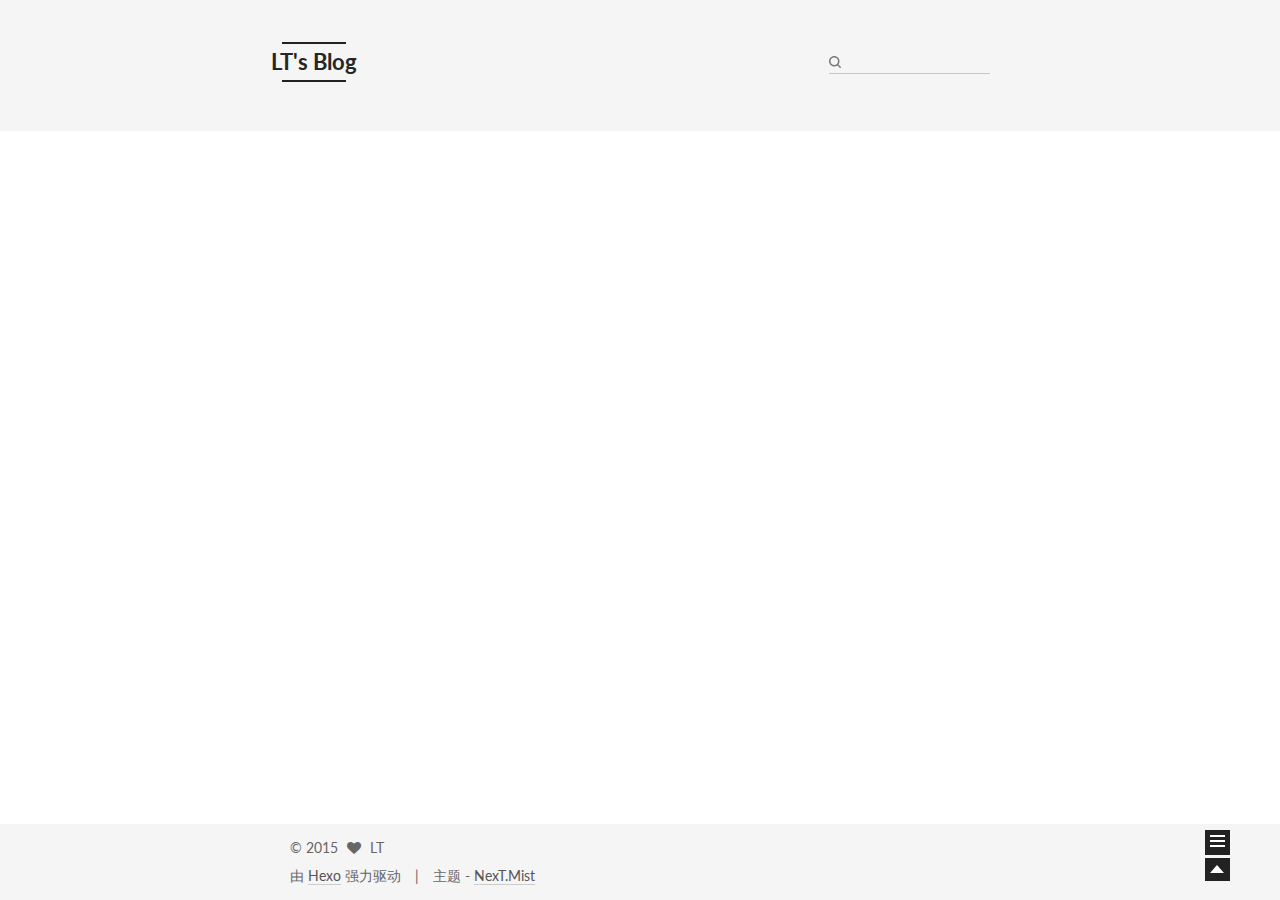
<file: index.html>
<!doctype html>
<html class="theme-next   use-motion ">
<head>
  <meta charset="UTF-8"/>
<meta http-equiv="X-UA-Compatible" content="IE=edge,chrome=1" />
<meta name="viewport" content="width=device-width, initial-scale=1, maximum-scale=1"/>



<meta http-equiv="Cache-Control" content="no-transform" />
<meta http-equiv="Cache-Control" content="no-siteapp" />












  <link href="/vendors/fancybox/source/jquery.fancybox.css?v=2.1.5" rel="stylesheet" type="text/css"/>




  <link href="//fonts.googleapis.com/css?family=Lato:300,400,700,400italic&subset=latin,latin-ext" rel="stylesheet" type="text/css">



<link href="/vendors/font-awesome/css/font-awesome.min.css?v=4.4.0" rel="stylesheet" type="text/css" />

<link href="/css/main.css?v=0.4.5.2" rel="stylesheet" type="text/css" />


  <meta name="keywords" content="LT,Java" />





  <link rel="alternate" href="/atom.xml" title="LT's Blog" type="application/atom+xml" />




  <link rel="shortcut icon" type="image/x-icon" href="/favicon.ico?v=0.4.5.2" />






<meta name="description" content="IT人生旅途的记录和见证。">
<meta property="og:type" content="website">
<meta property="og:title" content="LT's Blog">
<meta property="og:url" content="http://lutao.github.io/index.html">
<meta property="og:site_name" content="LT's Blog">
<meta property="og:description" content="IT人生旅途的记录和见证。">
<meta name="twitter:card" content="summary">
<meta name="twitter:title" content="LT's Blog">
<meta name="twitter:description" content="IT人生旅途的记录和见证。">



<script type="text/javascript" id="hexo.configuration">
  var CONFIG = {
    scheme: 'Mist',
    sidebar: 'post',
    motion: true
  };
</script>

  <title> LT's Blog </title>
</head>

<body itemscope itemtype="http://schema.org/WebPage" lang="zh-Hans">

  <!--[if lte IE 8]>
  <div style=' clear: both; height: 59px; padding:0 0 0 15px; position: relative;margin:0 auto;'>
    <a href="http://windows.microsoft.com/en-US/internet-explorer/products/ie/home?ocid=ie6_countdown_bannercode">
      <img src="http://7u2nvr.com1.z0.glb.clouddn.com/picouterie.jpg" border="0" height="42" width="820"
           alt="You are using an outdated browser. For a faster, safer browsing experience, upgrade for free today or use other browser ,like chrome firefox safari."
           style='margin-left:auto;margin-right:auto;display: block;'/>
    </a>
  </div>
<![endif]-->
  



  <script type="text/javascript">
    var _hmt = _hmt || [];
    (function() {
      var hm = document.createElement("script");
      hm.src = "//hm.baidu.com/hm.js?8d6acacefed61f1e8952fdc3fa61c1fe";
      var s = document.getElementsByTagName("script")[0];
      s.parentNode.insertBefore(hm, s);
    })();
  </script>




  <div class="container one-column 
   page-home 
">
    <div class="headband"></div>

    <header id="header" class="header" itemscope itemtype="http://schema.org/WPHeader">
      <div class="header-inner"><div class="site-meta ">
  

  <div class="custom-logo-site-title">
    <a href="/"  class="brand" rel="start">
      <span class="logo-line-before"><i></i></span>
      <span class="site-title">LT's Blog</span>
      <span class="logo-line-after"><i></i></span>
    </a>
  </div>
  <p class="site-subtitle">Keep Calm and Carry On</p>
</div>

<div class="site-nav-toggle">
  <button>
    <span class="btn-bar"></span>
    <span class="btn-bar"></span>
    <span class="btn-bar"></span>
  </button>
</div>

<nav class="site-nav">
  

  
    <ul id="menu" class="menu menu-left">
      
        
        <li class="menu-item menu-item-home">
          <a href="/" rel="section">
            
              <i class="menu-item-icon fa fa-home fa-fw"></i> <br />
            
            首页
          </a>
        </li>
      
        
        <li class="menu-item menu-item-archives">
          <a href="/archives" rel="section">
            
              <i class="menu-item-icon fa fa-archive fa-fw"></i> <br />
            
            归档
          </a>
        </li>
      
        
        <li class="menu-item menu-item-tags">
          <a href="/tags" rel="section">
            
              <i class="menu-item-icon fa fa-tags fa-fw"></i> <br />
            
            标签
          </a>
        </li>
      
        
        <li class="menu-item menu-item-about">
          <a href="/about" rel="section">
            
              <i class="menu-item-icon fa fa-user fa-fw"></i> <br />
            
            关于
          </a>
        </li>
      

      
      
    </ul>
  

  
    <div class="site-search">
      
  
  <form class="site-search-form">
    <input type="text" id="st-search-input" class="st-search-input st-default-search-input" />
  </form>


<script type="text/javascript">
  (function(w,d,t,u,n,s,e){w['SwiftypeObject']=n;w[n]=w[n]||function(){
    (w[n].q=w[n].q||[]).push(arguments);};s=d.createElement(t);
    e=d.getElementsByTagName(t)[0];s.async=1;s.src=u;e.parentNode.insertBefore(s,e);
  })(window,document,'script','//s.swiftypecdn.com/install/v2/st.js','_st');

  _st('install', 'Pd1XqzHDsLU27R16xNYS','2.0.0');
</script>



    </div>
  
</nav>

 </div>
    </header>

    <main id="main" class="main">
      <div class="main-inner">
        <div id="content" class="content">
          
  <section id="posts" class="posts-expand">

    

    
    
      
      
        
        
        
      

      
    

    
      

  
  

  
  
  

  <article class="post post-type-normal " itemscope itemtype="http://schema.org/Article">

    
      <header class="post-header">

        
        
          <h1 class="post-title" itemprop="name headline">
            
            
              
                
                <a class="post-title-link" href="/2015/12/11/10年IT人生路/" itemprop="url">
                  10年IT人生路
                </a>
              
            
          </h1>
        

        <div class="post-meta">
          <span class="post-time">
            发表于
            <time itemprop="dateCreated" datetime="2015-12-11T17:39:48+08:00" content="2015-12-11">
              2015-12-11
            </time>
          </span>

          
            <span class="post-category" >
              &nbsp; | &nbsp; 分类于
              
                <span itemprop="about" itemscope itemtype="https://schema.org/Thing">
                  <a href="/categories/杂项/" itemprop="url" rel="index">
                    <span itemprop="name">杂项</span>
                  </a>
                </span>

                
                

              
            </span>
          

          
            
              <span class="post-comments-count">
                &nbsp; | &nbsp;
                <a href="/2015/12/11/10年IT人生路/#comments" itemprop="discussionUrl">
                  <span class="post-comments-count ds-thread-count" data-thread-key="2015/12/11/10年IT人生路/" itemprop="commentsCount"></span>
                </a>
              </span>
            
          

          

        </div>
      </header>
    


    <div class="post-body">

      
      

      
        
          <span itemprop="articleBody">
            
              
            
          </span>
        
      
    </div>

    <footer class="post-footer">
      

      

      
      
        <div class="post-eof"></div>
      
    </footer>
  </article>


    

  </section>

  


        </div>

        


        

      </div>

      
        
  
  <div class="sidebar-toggle">
    <div class="sidebar-toggle-line-wrap">
      <span class="sidebar-toggle-line sidebar-toggle-line-first"></span>
      <span class="sidebar-toggle-line sidebar-toggle-line-middle"></span>
      <span class="sidebar-toggle-line sidebar-toggle-line-last"></span>
    </div>
  </div>

  <aside id="sidebar" class="sidebar">
    <div class="sidebar-inner">

      

      

      <section class="site-overview sidebar-panel  sidebar-panel-active ">
        <div class="site-author motion-element" itemprop="author" itemscope itemtype="http://schema.org/Person">
          <img class="site-author-image" src="/images/lt.jpg" alt="LT" itemprop="image"/>
          <p class="site-author-name" itemprop="name">LT</p>
        </div>
        <p class="site-description motion-element" itemprop="description">IT人生旅途的记录和见证。</p>
        <nav class="site-state motion-element">
          <div class="site-state-item site-state-posts">
            <a href="/archives">
              <span class="site-state-item-count">1</span>
              <span class="site-state-item-name">日志</span>
            </a>
          </div>

          <div class="site-state-item site-state-categories">
            
              <span class="site-state-item-count">1</span>
              <span class="site-state-item-name">分类</span>
              
          </div>

          <div class="site-state-item site-state-tags">
            <a href="/tags">
              <span class="site-state-item-count">1</span>
              <span class="site-state-item-name">标签</span>
              </a>
          </div>

        </nav>

        
          <div class="feed-link motion-element">
            <a href="/atom.xml" rel="alternate">
              <i class="fa fa-rss"></i>
              RSS
            </a>
          </div>
        

        <div class="links-of-author motion-element">
          
            
              <span class="links-of-author-item">
                <a href="https://github.com/lutao" target="_blank">
                  
                    <i class="fa fa-github"></i> GitHub
                  
                </a>
              </span>
            
          
        </div>

        
        

        <div class="links-of-author motion-element">
          
            <p class="site-author-name">Links</p>
            
              <span class="links-of-author-item">
                <a href="http://www.infoq.com/cn/" target="_blank">InfoQ</a>
              </span>
            
              <span class="links-of-author-item">
                <a href="http://toutiao.io/" target="_blank">开发者头条</a>
              </span>
            
          
        </div>

      </section>

      

    </div>
  </aside>


      
    </main>

    <footer id="footer" class="footer">
      <div class="footer-inner">
        <div class="copyright" >
  
  &copy; 
  <span itemprop="copyrightYear">2015</span>
  <span class="with-love">
    <i class="icon-next-heart fa fa-heart"></i>
  </span>
  <span class="author" itemprop="copyrightHolder">LT</span>
</div>

<div class="powered-by">
  由 <a class="theme-link" href="http://hexo.io">Hexo</a> 强力驱动
</div>

<div class="theme-info">
  主题 -
  <a class="theme-link" href="https://github.com/iissnan/hexo-theme-next">
    NexT.Mist
  </a>
</div>



      </div>
    </footer>

    <div class="back-to-top"></div>
  </div>

  <script type="text/javascript" src="/vendors/jquery/index.js?v=2.1.3"></script>

  
  

  
    

  
    
  

  <script type="text/javascript">
    var duoshuoQuery = {short_name:"lutao20151211"};
    (function() {
      var ds = document.createElement('script');
      ds.type = 'text/javascript';ds.async = true;
      ds.id = 'duoshuo-script';
      ds.src = (document.location.protocol == 'https:' ? 'https:' : 'http:') + '//static.duoshuo.com/embed.js';
      ds.charset = 'UTF-8';
      (document.getElementsByTagName('head')[0]
      || document.getElementsByTagName('body')[0]).appendChild(ds);
    })();
  </script>
    
     


    
  

  
  <script type="text/javascript" src="/vendors/fancybox/source/jquery.fancybox.pack.js"></script>
  <script type="text/javascript" src="/js/fancy-box.js?v=0.4.5.2"></script>


  <script type="text/javascript" src="/js/helpers.js?v=0.4.5.2"></script>
  <script type="text/javascript" src="/vendors/velocity/velocity.min.js"></script>
<script type="text/javascript" src="/vendors/velocity/velocity.ui.min.js"></script>

<script type="text/javascript" src="/js/motion.js?v=0.4.5.2" id="motion.global"></script>


  <script type="text/javascript" src="/vendors/fastclick/lib/fastclick.min.js?v=1.0.6"></script>
  <script type="text/javascript" src="/vendors/jquery_lazyload/jquery.lazyload.js?v=1.9.7"></script>

  

  <script type="text/javascript" src="/js/bootstrap.js"></script>

  
  

  
  

</body>
</html>
</file>
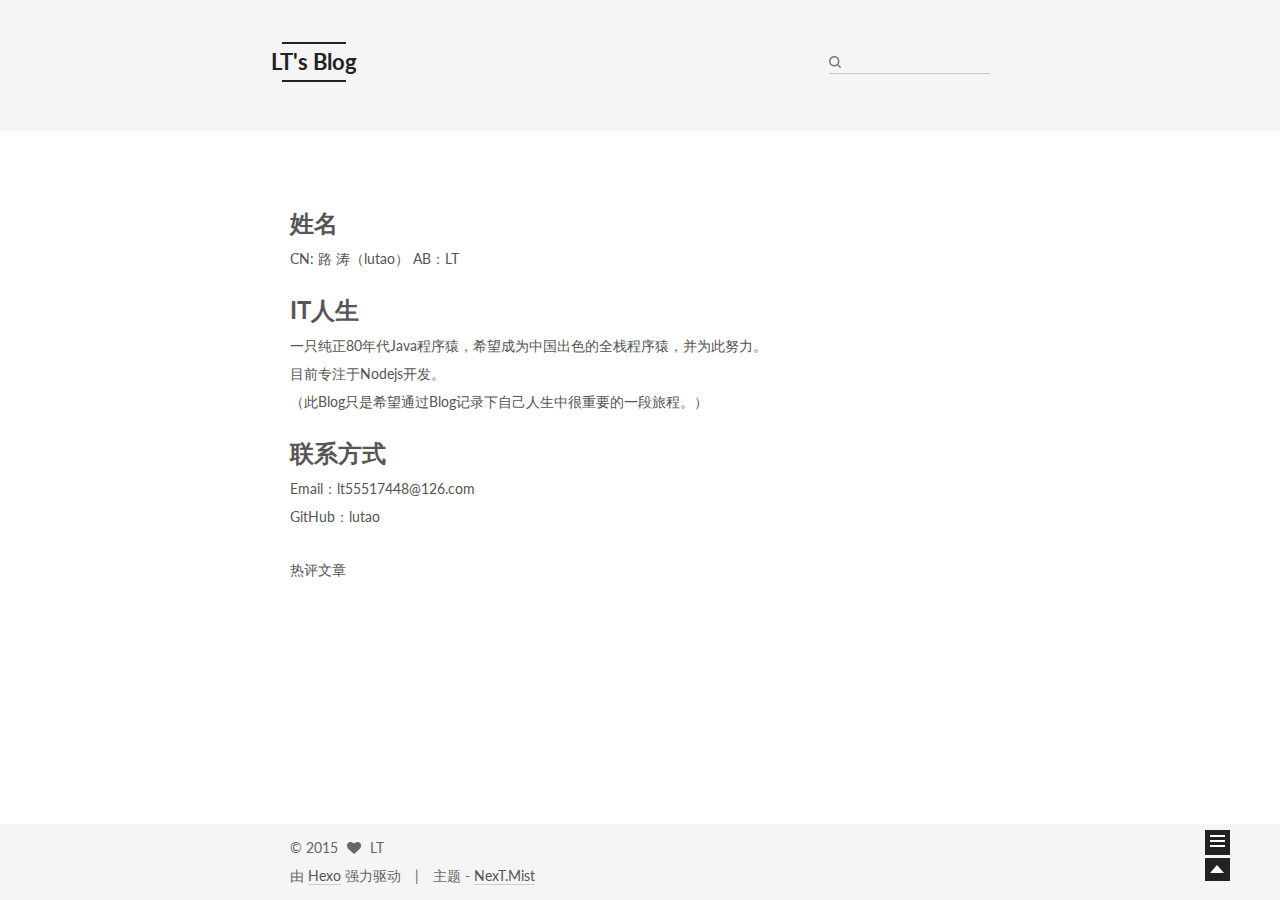
<file: about/index.html>
<!doctype html>
<html class="theme-next   use-motion ">
<head>
  <meta charset="UTF-8"/>
<meta http-equiv="X-UA-Compatible" content="IE=edge,chrome=1" />
<meta name="viewport" content="width=device-width, initial-scale=1, maximum-scale=1"/>



<meta http-equiv="Cache-Control" content="no-transform" />
<meta http-equiv="Cache-Control" content="no-siteapp" />












  <link href="/vendors/fancybox/source/jquery.fancybox.css?v=2.1.5" rel="stylesheet" type="text/css"/>




  <link href="//fonts.googleapis.com/css?family=Lato:300,400,700,400italic&subset=latin,latin-ext" rel="stylesheet" type="text/css">



<link href="/vendors/font-awesome/css/font-awesome.min.css?v=4.4.0" rel="stylesheet" type="text/css" />

<link href="/css/main.css?v=0.4.5.2" rel="stylesheet" type="text/css" />


  <meta name="keywords" content="LT,Java" />





  <link rel="alternate" href="/atom.xml" title="LT's Blog" type="application/atom+xml" />




  <link rel="shortcut icon" type="image/x-icon" href="/favicon.ico?v=0.4.5.2" />






<meta name="description" content="姓名CN: 路 涛（lutao）     AB：LT
IT人生一只纯正80年代Java程序猿，希望成为中国出色的全栈程序猿，并为此努力。目前专注于Nodejs开发。（此Blog只是希望通过Blog记录下自己人生中很重要的一段旅程。）
联系方式Email：lt55517448@126.comGitHub：lutao">
<meta property="og:type" content="website">
<meta property="og:title" content="about">
<meta property="og:url" content="http://lutao.github.io/about/index.html">
<meta property="og:site_name" content="LT's Blog">
<meta property="og:description" content="姓名CN: 路 涛（lutao）     AB：LT
IT人生一只纯正80年代Java程序猿，希望成为中国出色的全栈程序猿，并为此努力。目前专注于Nodejs开发。（此Blog只是希望通过Blog记录下自己人生中很重要的一段旅程。）
联系方式Email：lt55517448@126.comGitHub：lutao">
<meta property="og:updated_time" content="2015-12-11T09:02:56.114Z">
<meta name="twitter:card" content="summary">
<meta name="twitter:title" content="about">
<meta name="twitter:description" content="姓名CN: 路 涛（lutao）     AB：LT
IT人生一只纯正80年代Java程序猿，希望成为中国出色的全栈程序猿，并为此努力。目前专注于Nodejs开发。（此Blog只是希望通过Blog记录下自己人生中很重要的一段旅程。）
联系方式Email：lt55517448@126.comGitHub：lutao">



<script type="text/javascript" id="hexo.configuration">
  var CONFIG = {
    scheme: 'Mist',
    sidebar: 'post',
    motion: true
  };
</script>

  <title>
  

  
    about | LT's Blog
  
</title>
</head>

<body itemscope itemtype="http://schema.org/WebPage" lang="zh-Hans">

  <!--[if lte IE 8]>
  <div style=' clear: both; height: 59px; padding:0 0 0 15px; position: relative;margin:0 auto;'>
    <a href="http://windows.microsoft.com/en-US/internet-explorer/products/ie/home?ocid=ie6_countdown_bannercode">
      <img src="http://7u2nvr.com1.z0.glb.clouddn.com/picouterie.jpg" border="0" height="42" width="820"
           alt="You are using an outdated browser. For a faster, safer browsing experience, upgrade for free today or use other browser ,like chrome firefox safari."
           style='margin-left:auto;margin-right:auto;display: block;'/>
    </a>
  </div>
<![endif]-->
  



  <script type="text/javascript">
    var _hmt = _hmt || [];
    (function() {
      var hm = document.createElement("script");
      hm.src = "//hm.baidu.com/hm.js?8d6acacefed61f1e8952fdc3fa61c1fe";
      var s = document.getElementsByTagName("script")[0];
      s.parentNode.insertBefore(hm, s);
    })();
  </script>




  <div class="container one-column ">
    <div class="headband"></div>

    <header id="header" class="header" itemscope itemtype="http://schema.org/WPHeader">
      <div class="header-inner"><div class="site-meta ">
  

  <div class="custom-logo-site-title">
    <a href="/"  class="brand" rel="start">
      <span class="logo-line-before"><i></i></span>
      <span class="site-title">LT's Blog</span>
      <span class="logo-line-after"><i></i></span>
    </a>
  </div>
  <p class="site-subtitle">Keep Calm and Carry On</p>
</div>

<div class="site-nav-toggle">
  <button>
    <span class="btn-bar"></span>
    <span class="btn-bar"></span>
    <span class="btn-bar"></span>
  </button>
</div>

<nav class="site-nav">
  

  
    <ul id="menu" class="menu menu-left">
      
        
        <li class="menu-item menu-item-home">
          <a href="/" rel="section">
            
              <i class="menu-item-icon fa fa-home fa-fw"></i> <br />
            
            首页
          </a>
        </li>
      
        
        <li class="menu-item menu-item-archives">
          <a href="/archives" rel="section">
            
              <i class="menu-item-icon fa fa-archive fa-fw"></i> <br />
            
            归档
          </a>
        </li>
      
        
        <li class="menu-item menu-item-tags">
          <a href="/tags" rel="section">
            
              <i class="menu-item-icon fa fa-tags fa-fw"></i> <br />
            
            标签
          </a>
        </li>
      
        
        <li class="menu-item menu-item-about">
          <a href="/about" rel="section">
            
              <i class="menu-item-icon fa fa-user fa-fw"></i> <br />
            
            关于
          </a>
        </li>
      

      
      
    </ul>
  

  
    <div class="site-search">
      
  
  <form class="site-search-form">
    <input type="text" id="st-search-input" class="st-search-input st-default-search-input" />
  </form>


<script type="text/javascript">
  (function(w,d,t,u,n,s,e){w['SwiftypeObject']=n;w[n]=w[n]||function(){
    (w[n].q=w[n].q||[]).push(arguments);};s=d.createElement(t);
    e=d.getElementsByTagName(t)[0];s.async=1;s.src=u;e.parentNode.insertBefore(s,e);
  })(window,document,'script','//s.swiftypecdn.com/install/v2/st.js','_st');

  _st('install', 'Pd1XqzHDsLU27R16xNYS','2.0.0');
</script>



    </div>
  
</nav>

 </div>
    </header>

    <main id="main" class="main">
      <div class="main-inner">
        <div id="content" class="content">
          

  <div id="posts" class="posts-expand">
    
    
      <h1 id="姓名">姓名</h1><p>CN: 路 涛（lutao）     AB：LT</p>
<h1 id="IT人生">IT人生</h1><p>一只纯正80年代Java程序猿，希望成为中国出色的全栈程序猿，并为此努力。<br>目前专注于Nodejs开发。<br>（此Blog只是希望通过Blog记录下自己人生中很重要的一段旅程。）</p>
<h1 id="联系方式">联系方式</h1><p>Email：lt55517448@126.com<br>GitHub：lutao</p>

    
  </div>


        </div>

        

  <p>热评文章</p>
  <div class="ds-top-threads" data-range="weekly" data-num-items="4"></div>


        

      </div>

      
        
  
  <div class="sidebar-toggle">
    <div class="sidebar-toggle-line-wrap">
      <span class="sidebar-toggle-line sidebar-toggle-line-first"></span>
      <span class="sidebar-toggle-line sidebar-toggle-line-middle"></span>
      <span class="sidebar-toggle-line sidebar-toggle-line-last"></span>
    </div>
  </div>

  <aside id="sidebar" class="sidebar">
    <div class="sidebar-inner">

      

      

      <section class="site-overview sidebar-panel  sidebar-panel-active ">
        <div class="site-author motion-element" itemprop="author" itemscope itemtype="http://schema.org/Person">
          <img class="site-author-image" src="/images/lt.jpg" alt="LT" itemprop="image"/>
          <p class="site-author-name" itemprop="name">LT</p>
        </div>
        <p class="site-description motion-element" itemprop="description">IT人生旅途的记录和见证。</p>
        <nav class="site-state motion-element">
          <div class="site-state-item site-state-posts">
            <a href="/archives">
              <span class="site-state-item-count">1</span>
              <span class="site-state-item-name">日志</span>
            </a>
          </div>

          <div class="site-state-item site-state-categories">
            
              <span class="site-state-item-count">1</span>
              <span class="site-state-item-name">分类</span>
              
          </div>

          <div class="site-state-item site-state-tags">
            <a href="/tags">
              <span class="site-state-item-count">1</span>
              <span class="site-state-item-name">标签</span>
              </a>
          </div>

        </nav>

        
          <div class="feed-link motion-element">
            <a href="/atom.xml" rel="alternate">
              <i class="fa fa-rss"></i>
              RSS
            </a>
          </div>
        

        <div class="links-of-author motion-element">
          
            
              <span class="links-of-author-item">
                <a href="https://github.com/lutao" target="_blank">
                  
                    <i class="fa fa-github"></i> GitHub
                  
                </a>
              </span>
            
          
        </div>

        
        

        <div class="links-of-author motion-element">
          
            <p class="site-author-name">Links</p>
            
              <span class="links-of-author-item">
                <a href="http://www.infoq.com/cn/" target="_blank">InfoQ</a>
              </span>
            
              <span class="links-of-author-item">
                <a href="http://toutiao.io/" target="_blank">开发者头条</a>
              </span>
            
          
        </div>

      </section>

      

    </div>
  </aside>


      
    </main>

    <footer id="footer" class="footer">
      <div class="footer-inner">
        <div class="copyright" >
  
  &copy; 
  <span itemprop="copyrightYear">2015</span>
  <span class="with-love">
    <i class="icon-next-heart fa fa-heart"></i>
  </span>
  <span class="author" itemprop="copyrightHolder">LT</span>
</div>

<div class="powered-by">
  由 <a class="theme-link" href="http://hexo.io">Hexo</a> 强力驱动
</div>

<div class="theme-info">
  主题 -
  <a class="theme-link" href="https://github.com/iissnan/hexo-theme-next">
    NexT.Mist
  </a>
</div>



      </div>
    </footer>

    <div class="back-to-top"></div>
  </div>

  <script type="text/javascript" src="/vendors/jquery/index.js?v=2.1.3"></script>

  
  

  
    

  
    
  

  <script type="text/javascript">
    var duoshuoQuery = {short_name:"lutao20151211"};
    (function() {
      var ds = document.createElement('script');
      ds.type = 'text/javascript';ds.async = true;
      ds.id = 'duoshuo-script';
      ds.src = (document.location.protocol == 'https:' ? 'https:' : 'http:') + '//static.duoshuo.com/embed.js';
      ds.charset = 'UTF-8';
      (document.getElementsByTagName('head')[0]
      || document.getElementsByTagName('body')[0]).appendChild(ds);
    })();
  </script>
    
     


    
  

  
  <script type="text/javascript" src="/vendors/fancybox/source/jquery.fancybox.pack.js"></script>
  <script type="text/javascript" src="/js/fancy-box.js?v=0.4.5.2"></script>


  <script type="text/javascript" src="/js/helpers.js?v=0.4.5.2"></script>
  <script type="text/javascript" src="/vendors/velocity/velocity.min.js"></script>
<script type="text/javascript" src="/vendors/velocity/velocity.ui.min.js"></script>

<script type="text/javascript" src="/js/motion.js?v=0.4.5.2" id="motion.global"></script>


  <script type="text/javascript" src="/vendors/fastclick/lib/fastclick.min.js?v=1.0.6"></script>
  <script type="text/javascript" src="/vendors/jquery_lazyload/jquery.lazyload.js?v=1.9.7"></script>

  

  <script type="text/javascript" src="/js/bootstrap.js"></script>

  
  

  
  

</body>
</html>
</file>
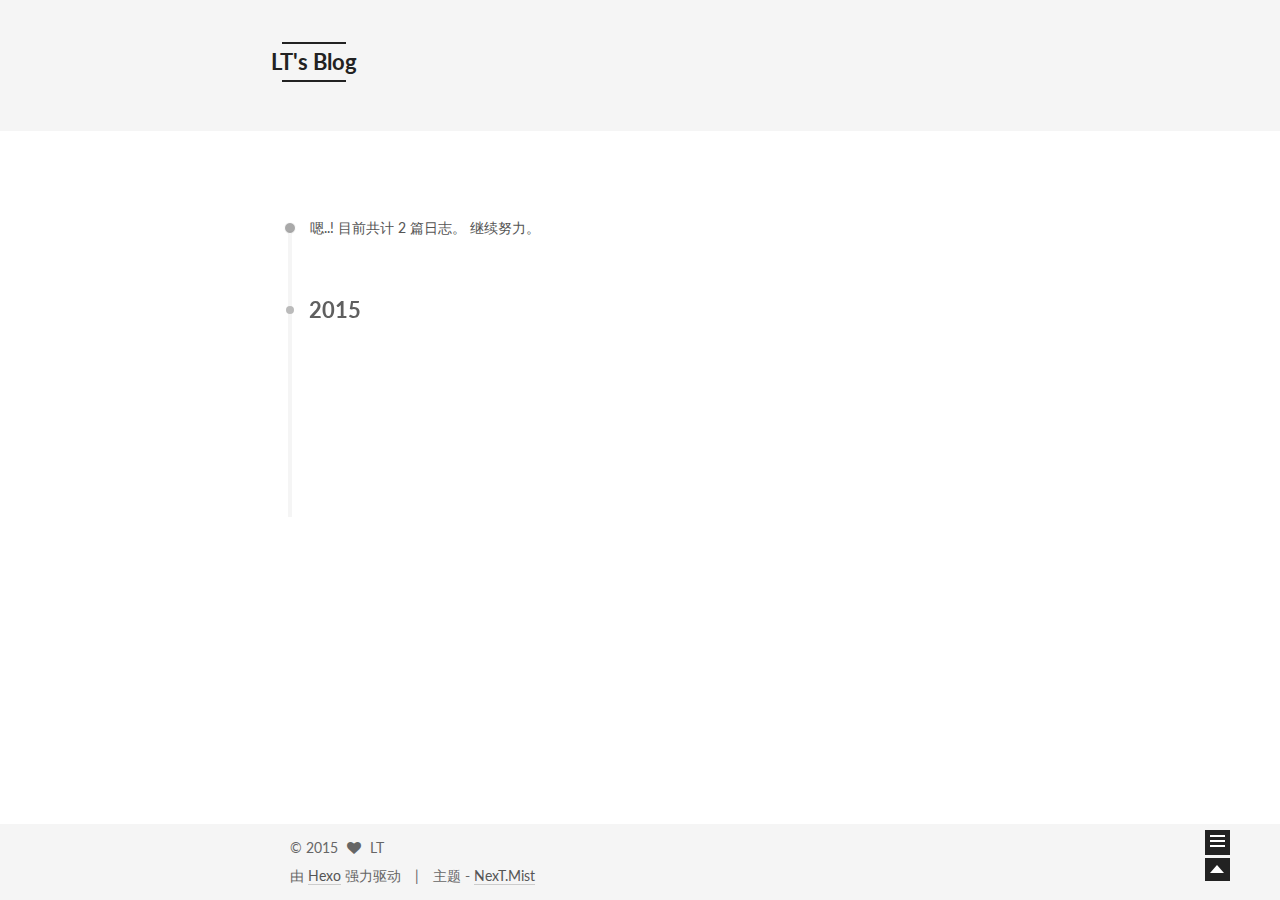
<file: archives/index.html>
<!doctype html>
<html class="theme-next   use-motion ">
<head>
  <meta charset="UTF-8"/>
<meta http-equiv="X-UA-Compatible" content="IE=edge,chrome=1" />
<meta name="viewport" content="width=device-width, initial-scale=1, maximum-scale=1"/>



<meta http-equiv="Cache-Control" content="no-transform" />
<meta http-equiv="Cache-Control" content="no-siteapp" />












  <link href="/vendors/fancybox/source/jquery.fancybox.css?v=2.1.5" rel="stylesheet" type="text/css"/>




  <link href="//fonts.googleapis.com/css?family=Lato:300,400,700,400italic&subset=latin,latin-ext" rel="stylesheet" type="text/css">



<link href="/vendors/font-awesome/css/font-awesome.min.css?v=4.4.0" rel="stylesheet" type="text/css" />

<link href="/css/main.css?v=0.4.5.2" rel="stylesheet" type="text/css" />


  <meta name="keywords" content="LT,Java" />








  <link rel="shortcut icon" type="image/x-icon" href="/favicon.ico?v=0.4.5.2" />






<meta name="description" content="IT人生旅途的记录和见证。">
<meta property="og:type" content="website">
<meta property="og:title" content="LT's Blog">
<meta property="og:url" content="http://lutao.github.io/archives/index.html">
<meta property="og:site_name" content="LT's Blog">
<meta property="og:description" content="IT人生旅途的记录和见证。">
<meta name="twitter:card" content="summary">
<meta name="twitter:title" content="LT's Blog">
<meta name="twitter:description" content="IT人生旅途的记录和见证。">



<script type="text/javascript" id="hexo.configuration">
  var CONFIG = {
    scheme: 'Mist',
    sidebar: 'post',
    motion: true
  };
</script>

  <title> 归档 | LT's Blog </title>
</head>

<body itemscope itemtype="http://schema.org/WebPage" lang="zh-Hans">

  <!--[if lte IE 8]>
  <div style=' clear: both; height: 59px; padding:0 0 0 15px; position: relative;margin:0 auto;'>
    <a href="http://windows.microsoft.com/en-US/internet-explorer/products/ie/home?ocid=ie6_countdown_bannercode">
      <img src="http://7u2nvr.com1.z0.glb.clouddn.com/picouterie.jpg" border="0" height="42" width="820"
           alt="You are using an outdated browser. For a faster, safer browsing experience, upgrade for free today or use other browser ,like chrome firefox safari."
           style='margin-left:auto;margin-right:auto;display: block;'/>
    </a>
  </div>
<![endif]-->
  



  <script type="text/javascript">
    var _hmt = _hmt || [];
    (function() {
      var hm = document.createElement("script");
      hm.src = "//hm.baidu.com/hm.js?8d6acacefed61f1e8952fdc3fa61c1fe";
      var s = document.getElementsByTagName("script")[0];
      s.parentNode.insertBefore(hm, s);
    })();
  </script>




  <div class="container one-column  page-archive ">
    <div class="headband"></div>

    <header id="header" class="header" itemscope itemtype="http://schema.org/WPHeader">
      <div class="header-inner"><div class="site-meta ">
  

  <div class="custom-logo-site-title">
    <a href="/"  class="brand" rel="start">
      <span class="logo-line-before"><i></i></span>
      <span class="site-title">LT's Blog</span>
      <span class="logo-line-after"><i></i></span>
    </a>
  </div>
  <p class="site-subtitle">Keep Calm and Carry On</p>
</div>

<div class="site-nav-toggle">
  <button>
    <span class="btn-bar"></span>
    <span class="btn-bar"></span>
    <span class="btn-bar"></span>
  </button>
</div>

<nav class="site-nav">
  

  
    <ul id="menu" class="menu ">
      
        
        <li class="menu-item menu-item-home">
          <a href="/" rel="section">
            
              <i class="menu-item-icon fa fa-home fa-fw"></i> <br />
            
            首页
          </a>
        </li>
      
        
        <li class="menu-item menu-item-archives">
          <a href="/archives" rel="section">
            
              <i class="menu-item-icon fa fa-archive fa-fw"></i> <br />
            
            归档
          </a>
        </li>
      
        
        <li class="menu-item menu-item-tags">
          <a href="/tags" rel="section">
            
              <i class="menu-item-icon fa fa-tags fa-fw"></i> <br />
            
            标签
          </a>
        </li>
      
        
        <li class="menu-item menu-item-about">
          <a href="/about" rel="section">
            
              <i class="menu-item-icon fa fa-user fa-fw"></i> <br />
            
            关于
          </a>
        </li>
      

      
      
    </ul>
  

  
</nav>

 </div>
    </header>

    <main id="main" class="main">
      <div class="main-inner">
        <div id="content" class="content">
          

  <section id="posts" class="posts-collapse">
    <span class="archive-move-on"></span>

    <span class="archive-page-counter">
      
      
      
        
      
      嗯..! 目前共计 2 篇日志。 继续努力。
    </span>

    

      
      
      

      
        
        <div class="collection-title">
          <h2 class="archive-year motion-element" id="archive-year-2015">2015</h2>
        </div>
      
      

      

  <article class="post post-type-normal" itemscope itemtype="http://schema.org/Article">
    <header class="post-header">

      <h1 class="post-title">
        
            <a class="post-title-link" href="/2015/11/30/help/" itemprop="url">
              
                <span itemprop="name">help</span>
              
            </a>
        
      </h1>

      <div class="post-meta">
        <time class="post-time" itemprop="dateCreated"
              datetime="2015-11-30T17:40:03+08:00"
              content="2015-11-30" >
          11-30
        </time>
      </div>

    </header>
  </article>



    

      
      
      

      
      

      

  <article class="post post-type-normal" itemscope itemtype="http://schema.org/Article">
    <header class="post-header">

      <h1 class="post-title">
        
            <a class="post-title-link" href="/2015/11/30/hello-world/" itemprop="url">
              
                <span itemprop="name">Hello World</span>
              
            </a>
        
      </h1>

      <div class="post-meta">
        <time class="post-time" itemprop="dateCreated"
              datetime="2015-11-30T15:26:32+08:00"
              content="2015-11-30" >
          11-30
        </time>
      </div>

    </header>
  </article>



    

  </section>

  



        </div>

        


        

      </div>

      
        
  
  <div class="sidebar-toggle">
    <div class="sidebar-toggle-line-wrap">
      <span class="sidebar-toggle-line sidebar-toggle-line-first"></span>
      <span class="sidebar-toggle-line sidebar-toggle-line-middle"></span>
      <span class="sidebar-toggle-line sidebar-toggle-line-last"></span>
    </div>
  </div>

  <aside id="sidebar" class="sidebar">
    <div class="sidebar-inner">

      

      

      <section class="site-overview sidebar-panel  sidebar-panel-active ">
        <div class="site-author motion-element" itemprop="author" itemscope itemtype="http://schema.org/Person">
          <img class="site-author-image" src="/images/lt.jpg" alt="LT" itemprop="image"/>
          <p class="site-author-name" itemprop="name">LT</p>
        </div>
        <p class="site-description motion-element" itemprop="description">IT人生旅途的记录和见证。</p>
        <nav class="site-state motion-element">
          <div class="site-state-item site-state-posts">
            <a href="/archives">
              <span class="site-state-item-count">2</span>
              <span class="site-state-item-name">日志</span>
            </a>
          </div>

          <div class="site-state-item site-state-categories">
            
              <span class="site-state-item-count">0</span>
              <span class="site-state-item-name">分类</span>
              
          </div>

          <div class="site-state-item site-state-tags">
            <a href="/tags">
              <span class="site-state-item-count">0</span>
              <span class="site-state-item-name">标签</span>
              </a>
          </div>

        </nav>

        

        <div class="links-of-author motion-element">
          
            
              <span class="links-of-author-item">
                <a href="https://github.com/lutao" target="_blank">
                  
                    <i class="fa fa-github"></i> GitHub
                  
                </a>
              </span>
            
          
        </div>

        
        

        <div class="links-of-author motion-element">
          
        </div>

      </section>

      

    </div>
  </aside>


      
    </main>

    <footer id="footer" class="footer">
      <div class="footer-inner">
        <div class="copyright" >
  
  &copy; 
  <span itemprop="copyrightYear">2015</span>
  <span class="with-love">
    <i class="icon-next-heart fa fa-heart"></i>
  </span>
  <span class="author" itemprop="copyrightHolder">LT</span>
</div>

<div class="powered-by">
  由 <a class="theme-link" href="http://hexo.io">Hexo</a> 强力驱动
</div>

<div class="theme-info">
  主题 -
  <a class="theme-link" href="https://github.com/iissnan/hexo-theme-next">
    NexT.Mist
  </a>
</div>



      </div>
    </footer>

    <div class="back-to-top"></div>
  </div>

  <script type="text/javascript" src="/vendors/jquery/index.js?v=2.1.3"></script>

  
  
  
    <script type="text/javascript">
      postMotionOptions = {stagger: 100, drag: true};
    </script>
  


  
    
    

  


  

  
  <script type="text/javascript" src="/vendors/fancybox/source/jquery.fancybox.pack.js"></script>
  <script type="text/javascript" src="/js/fancy-box.js?v=0.4.5.2"></script>


  <script type="text/javascript" src="/js/helpers.js?v=0.4.5.2"></script>
  <script type="text/javascript" src="/vendors/velocity/velocity.min.js"></script>
<script type="text/javascript" src="/vendors/velocity/velocity.ui.min.js"></script>

<script type="text/javascript" src="/js/motion.js?v=0.4.5.2" id="motion.global"></script>


  <script type="text/javascript" src="/vendors/fastclick/lib/fastclick.min.js?v=1.0.6"></script>
  <script type="text/javascript" src="/vendors/jquery_lazyload/jquery.lazyload.js?v=1.9.7"></script>

  
  
    <script type="text/javascript" id="motion.page.archive">
      $('.archive-year').velocity('transition.slideLeftIn');
    </script>
  


  <script type="text/javascript" src="/js/bootstrap.js"></script>

  
  

  
  

</body>
</html>
</file>
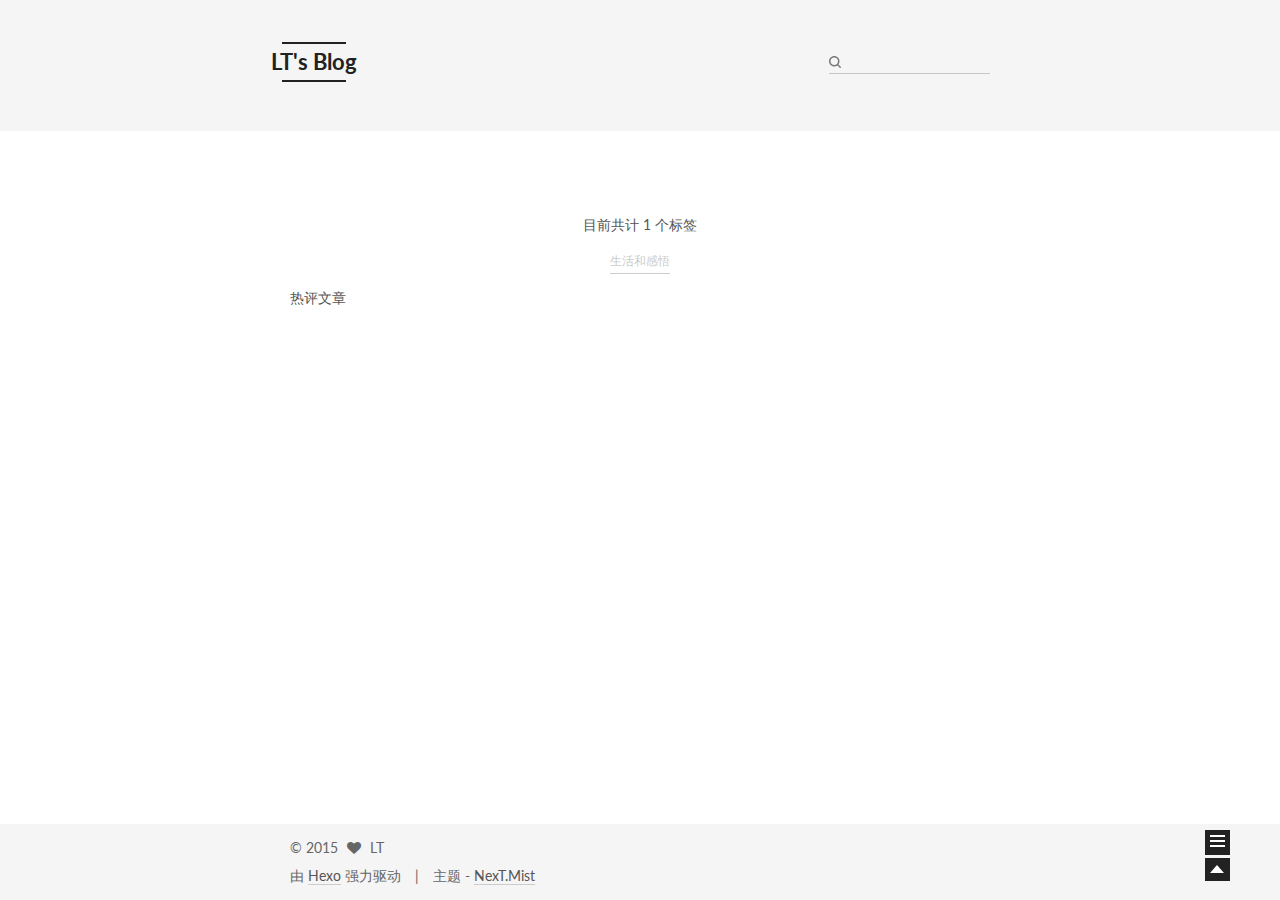
<file: tags/index.html>
<!doctype html>
<html class="theme-next   use-motion ">
<head>
  <meta charset="UTF-8"/>
<meta http-equiv="X-UA-Compatible" content="IE=edge,chrome=1" />
<meta name="viewport" content="width=device-width, initial-scale=1, maximum-scale=1"/>



<meta http-equiv="Cache-Control" content="no-transform" />
<meta http-equiv="Cache-Control" content="no-siteapp" />












  <link href="/vendors/fancybox/source/jquery.fancybox.css?v=2.1.5" rel="stylesheet" type="text/css"/>




  <link href="//fonts.googleapis.com/css?family=Lato:300,400,700,400italic&subset=latin,latin-ext" rel="stylesheet" type="text/css">



<link href="/vendors/font-awesome/css/font-awesome.min.css?v=4.4.0" rel="stylesheet" type="text/css" />

<link href="/css/main.css?v=0.4.5.2" rel="stylesheet" type="text/css" />


  <meta name="keywords" content="LT,Java" />





  <link rel="alternate" href="/atom.xml" title="LT's Blog" type="application/atom+xml" />




  <link rel="shortcut icon" type="image/x-icon" href="/favicon.ico?v=0.4.5.2" />






<meta name="description" content="IT人生旅途的记录和见证。">
<meta property="og:type" content="website">
<meta property="og:title" content="tags">
<meta property="og:url" content="http://lutao.github.io/tags/index.html">
<meta property="og:site_name" content="LT's Blog">
<meta property="og:description" content="IT人生旅途的记录和见证。">
<meta property="og:updated_time" content="2015-12-03T05:44:06.910Z">
<meta name="twitter:card" content="summary">
<meta name="twitter:title" content="tags">
<meta name="twitter:description" content="IT人生旅途的记录和见证。">



<script type="text/javascript" id="hexo.configuration">
  var CONFIG = {
    scheme: 'Mist',
    sidebar: 'post',
    motion: true
  };
</script>

  <title>
  

  
    标签 | LT's Blog
  
</title>
</head>

<body itemscope itemtype="http://schema.org/WebPage" lang="zh-Hans">

  <!--[if lte IE 8]>
  <div style=' clear: both; height: 59px; padding:0 0 0 15px; position: relative;margin:0 auto;'>
    <a href="http://windows.microsoft.com/en-US/internet-explorer/products/ie/home?ocid=ie6_countdown_bannercode">
      <img src="http://7u2nvr.com1.z0.glb.clouddn.com/picouterie.jpg" border="0" height="42" width="820"
           alt="You are using an outdated browser. For a faster, safer browsing experience, upgrade for free today or use other browser ,like chrome firefox safari."
           style='margin-left:auto;margin-right:auto;display: block;'/>
    </a>
  </div>
<![endif]-->
  



  <script type="text/javascript">
    var _hmt = _hmt || [];
    (function() {
      var hm = document.createElement("script");
      hm.src = "//hm.baidu.com/hm.js?8d6acacefed61f1e8952fdc3fa61c1fe";
      var s = document.getElementsByTagName("script")[0];
      s.parentNode.insertBefore(hm, s);
    })();
  </script>




  <div class="container one-column ">
    <div class="headband"></div>

    <header id="header" class="header" itemscope itemtype="http://schema.org/WPHeader">
      <div class="header-inner"><div class="site-meta ">
  

  <div class="custom-logo-site-title">
    <a href="/"  class="brand" rel="start">
      <span class="logo-line-before"><i></i></span>
      <span class="site-title">LT's Blog</span>
      <span class="logo-line-after"><i></i></span>
    </a>
  </div>
  <p class="site-subtitle">Keep Calm and Carry On</p>
</div>

<div class="site-nav-toggle">
  <button>
    <span class="btn-bar"></span>
    <span class="btn-bar"></span>
    <span class="btn-bar"></span>
  </button>
</div>

<nav class="site-nav">
  

  
    <ul id="menu" class="menu menu-left">
      
        
        <li class="menu-item menu-item-home">
          <a href="/" rel="section">
            
              <i class="menu-item-icon fa fa-home fa-fw"></i> <br />
            
            首页
          </a>
        </li>
      
        
        <li class="menu-item menu-item-archives">
          <a href="/archives" rel="section">
            
              <i class="menu-item-icon fa fa-archive fa-fw"></i> <br />
            
            归档
          </a>
        </li>
      
        
        <li class="menu-item menu-item-tags">
          <a href="/tags" rel="section">
            
              <i class="menu-item-icon fa fa-tags fa-fw"></i> <br />
            
            标签
          </a>
        </li>
      
        
        <li class="menu-item menu-item-about">
          <a href="/about" rel="section">
            
              <i class="menu-item-icon fa fa-user fa-fw"></i> <br />
            
            关于
          </a>
        </li>
      

      
      
    </ul>
  

  
    <div class="site-search">
      
  
  <form class="site-search-form">
    <input type="text" id="st-search-input" class="st-search-input st-default-search-input" />
  </form>


<script type="text/javascript">
  (function(w,d,t,u,n,s,e){w['SwiftypeObject']=n;w[n]=w[n]||function(){
    (w[n].q=w[n].q||[]).push(arguments);};s=d.createElement(t);
    e=d.getElementsByTagName(t)[0];s.async=1;s.src=u;e.parentNode.insertBefore(s,e);
  })(window,document,'script','//s.swiftypecdn.com/install/v2/st.js','_st');

  _st('install', 'Pd1XqzHDsLU27R16xNYS','2.0.0');
</script>



    </div>
  
</nav>

 </div>
    </header>

    <main id="main" class="main">
      <div class="main-inner">
        <div id="content" class="content">
          

  <div id="posts" class="posts-expand">
    
    
      <div class="tag-cloud">
        <div class="tag-cloud-title">
            目前共计 1 个标签
        </div>
        <div class="tag-cloud-tags">
          <a href="/tags/生活和感悟/" style="font-size: 12px; color: #ccc">生活和感悟</a>
        </div>
      </div>
    
  </div>


        </div>

        

  <p>热评文章</p>
  <div class="ds-top-threads" data-range="weekly" data-num-items="4"></div>


        

      </div>

      
        
  
  <div class="sidebar-toggle">
    <div class="sidebar-toggle-line-wrap">
      <span class="sidebar-toggle-line sidebar-toggle-line-first"></span>
      <span class="sidebar-toggle-line sidebar-toggle-line-middle"></span>
      <span class="sidebar-toggle-line sidebar-toggle-line-last"></span>
    </div>
  </div>

  <aside id="sidebar" class="sidebar">
    <div class="sidebar-inner">

      

      

      <section class="site-overview sidebar-panel  sidebar-panel-active ">
        <div class="site-author motion-element" itemprop="author" itemscope itemtype="http://schema.org/Person">
          <img class="site-author-image" src="/images/lt.jpg" alt="LT" itemprop="image"/>
          <p class="site-author-name" itemprop="name">LT</p>
        </div>
        <p class="site-description motion-element" itemprop="description">IT人生旅途的记录和见证。</p>
        <nav class="site-state motion-element">
          <div class="site-state-item site-state-posts">
            <a href="/archives">
              <span class="site-state-item-count">1</span>
              <span class="site-state-item-name">日志</span>
            </a>
          </div>

          <div class="site-state-item site-state-categories">
            
              <span class="site-state-item-count">1</span>
              <span class="site-state-item-name">分类</span>
              
          </div>

          <div class="site-state-item site-state-tags">
            <a href="/tags">
              <span class="site-state-item-count">1</span>
              <span class="site-state-item-name">标签</span>
              </a>
          </div>

        </nav>

        
          <div class="feed-link motion-element">
            <a href="/atom.xml" rel="alternate">
              <i class="fa fa-rss"></i>
              RSS
            </a>
          </div>
        

        <div class="links-of-author motion-element">
          
            
              <span class="links-of-author-item">
                <a href="https://github.com/lutao" target="_blank">
                  
                    <i class="fa fa-github"></i> GitHub
                  
                </a>
              </span>
            
          
        </div>

        
        

        <div class="links-of-author motion-element">
          
            <p class="site-author-name">Links</p>
            
              <span class="links-of-author-item">
                <a href="http://www.infoq.com/cn/" target="_blank">InfoQ</a>
              </span>
            
              <span class="links-of-author-item">
                <a href="http://toutiao.io/" target="_blank">开发者头条</a>
              </span>
            
          
        </div>

      </section>

      

    </div>
  </aside>


      
    </main>

    <footer id="footer" class="footer">
      <div class="footer-inner">
        <div class="copyright" >
  
  &copy; 
  <span itemprop="copyrightYear">2015</span>
  <span class="with-love">
    <i class="icon-next-heart fa fa-heart"></i>
  </span>
  <span class="author" itemprop="copyrightHolder">LT</span>
</div>

<div class="powered-by">
  由 <a class="theme-link" href="http://hexo.io">Hexo</a> 强力驱动
</div>

<div class="theme-info">
  主题 -
  <a class="theme-link" href="https://github.com/iissnan/hexo-theme-next">
    NexT.Mist
  </a>
</div>



      </div>
    </footer>

    <div class="back-to-top"></div>
  </div>

  <script type="text/javascript" src="/vendors/jquery/index.js?v=2.1.3"></script>

  
  

  
    

  
    
  

  <script type="text/javascript">
    var duoshuoQuery = {short_name:"lutao20151211"};
    (function() {
      var ds = document.createElement('script');
      ds.type = 'text/javascript';ds.async = true;
      ds.id = 'duoshuo-script';
      ds.src = (document.location.protocol == 'https:' ? 'https:' : 'http:') + '//static.duoshuo.com/embed.js';
      ds.charset = 'UTF-8';
      (document.getElementsByTagName('head')[0]
      || document.getElementsByTagName('body')[0]).appendChild(ds);
    })();
  </script>
    
     


    
  

  
  <script type="text/javascript" src="/vendors/fancybox/source/jquery.fancybox.pack.js"></script>
  <script type="text/javascript" src="/js/fancy-box.js?v=0.4.5.2"></script>


  <script type="text/javascript" src="/js/helpers.js?v=0.4.5.2"></script>
  <script type="text/javascript" src="/vendors/velocity/velocity.min.js"></script>
<script type="text/javascript" src="/vendors/velocity/velocity.ui.min.js"></script>

<script type="text/javascript" src="/js/motion.js?v=0.4.5.2" id="motion.global"></script>


  <script type="text/javascript" src="/vendors/fastclick/lib/fastclick.min.js?v=1.0.6"></script>
  <script type="text/javascript" src="/vendors/jquery_lazyload/jquery.lazyload.js?v=1.9.7"></script>

  

  <script type="text/javascript" src="/js/bootstrap.js"></script>

  
  

  
  

</body>
</html>
</file>
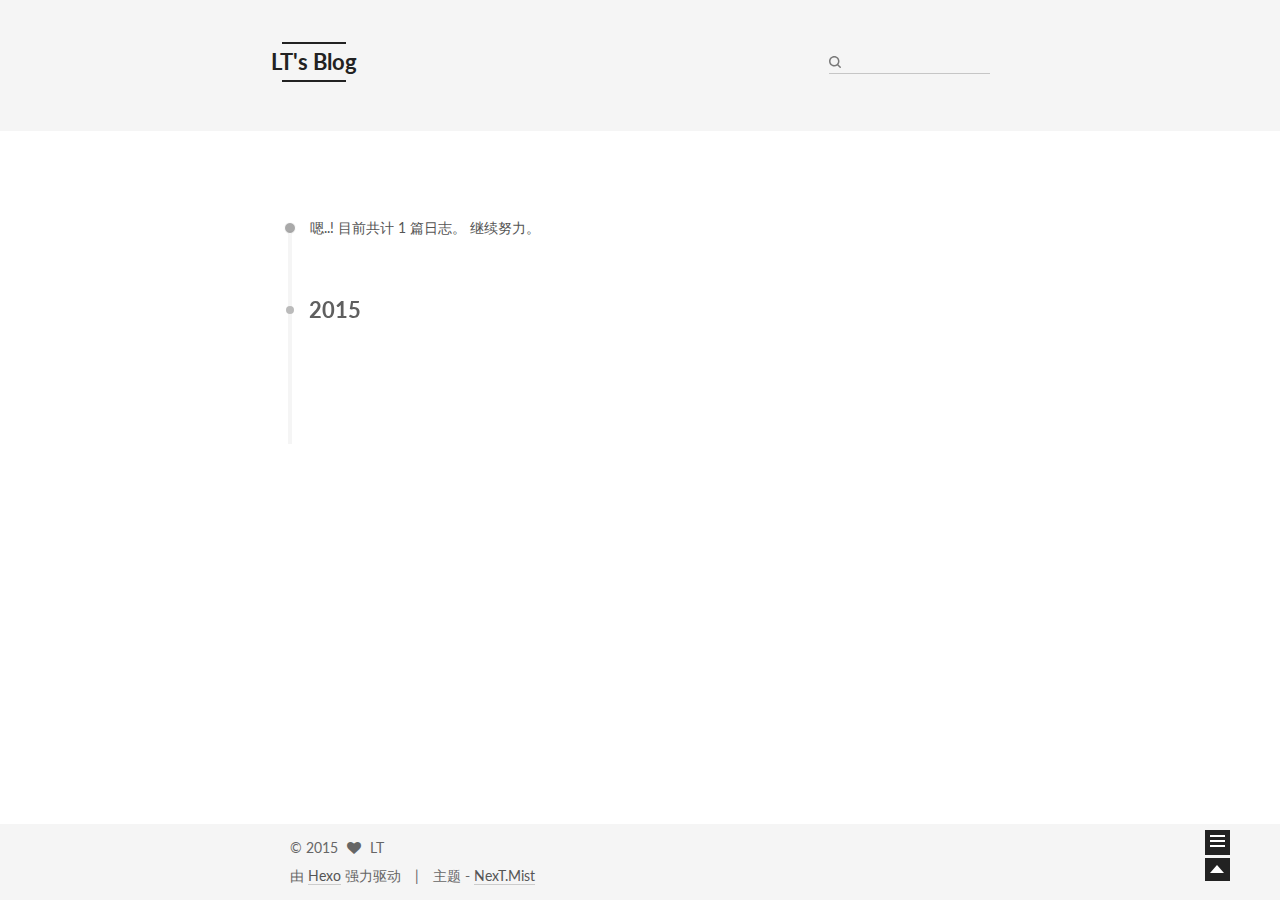
<file: archives/2015/index.html>
<!doctype html>
<html class="theme-next   use-motion ">
<head>
  <meta charset="UTF-8"/>
<meta http-equiv="X-UA-Compatible" content="IE=edge,chrome=1" />
<meta name="viewport" content="width=device-width, initial-scale=1, maximum-scale=1"/>



<meta http-equiv="Cache-Control" content="no-transform" />
<meta http-equiv="Cache-Control" content="no-siteapp" />












  <link href="/vendors/fancybox/source/jquery.fancybox.css?v=2.1.5" rel="stylesheet" type="text/css"/>




  <link href="//fonts.googleapis.com/css?family=Lato:300,400,700,400italic&subset=latin,latin-ext" rel="stylesheet" type="text/css">



<link href="/vendors/font-awesome/css/font-awesome.min.css?v=4.4.0" rel="stylesheet" type="text/css" />

<link href="/css/main.css?v=0.4.5.2" rel="stylesheet" type="text/css" />


  <meta name="keywords" content="LT,Java" />





  <link rel="alternate" href="/atom.xml" title="LT's Blog" type="application/atom+xml" />




  <link rel="shortcut icon" type="image/x-icon" href="/favicon.ico?v=0.4.5.2" />






<meta name="description" content="IT人生旅途的记录和见证。">
<meta property="og:type" content="website">
<meta property="og:title" content="LT's Blog">
<meta property="og:url" content="http://lutao.github.io/archives/2015/index.html">
<meta property="og:site_name" content="LT's Blog">
<meta property="og:description" content="IT人生旅途的记录和见证。">
<meta name="twitter:card" content="summary">
<meta name="twitter:title" content="LT's Blog">
<meta name="twitter:description" content="IT人生旅途的记录和见证。">



<script type="text/javascript" id="hexo.configuration">
  var CONFIG = {
    scheme: 'Mist',
    sidebar: 'post',
    motion: true
  };
</script>

  <title> 归档 | LT's Blog </title>
</head>

<body itemscope itemtype="http://schema.org/WebPage" lang="zh-Hans">

  <!--[if lte IE 8]>
  <div style=' clear: both; height: 59px; padding:0 0 0 15px; position: relative;margin:0 auto;'>
    <a href="http://windows.microsoft.com/en-US/internet-explorer/products/ie/home?ocid=ie6_countdown_bannercode">
      <img src="http://7u2nvr.com1.z0.glb.clouddn.com/picouterie.jpg" border="0" height="42" width="820"
           alt="You are using an outdated browser. For a faster, safer browsing experience, upgrade for free today or use other browser ,like chrome firefox safari."
           style='margin-left:auto;margin-right:auto;display: block;'/>
    </a>
  </div>
<![endif]-->
  



  <script type="text/javascript">
    var _hmt = _hmt || [];
    (function() {
      var hm = document.createElement("script");
      hm.src = "//hm.baidu.com/hm.js?8d6acacefed61f1e8952fdc3fa61c1fe";
      var s = document.getElementsByTagName("script")[0];
      s.parentNode.insertBefore(hm, s);
    })();
  </script>




  <div class="container one-column  page-archive ">
    <div class="headband"></div>

    <header id="header" class="header" itemscope itemtype="http://schema.org/WPHeader">
      <div class="header-inner"><div class="site-meta ">
  

  <div class="custom-logo-site-title">
    <a href="/"  class="brand" rel="start">
      <span class="logo-line-before"><i></i></span>
      <span class="site-title">LT's Blog</span>
      <span class="logo-line-after"><i></i></span>
    </a>
  </div>
  <p class="site-subtitle">Keep Calm and Carry On</p>
</div>

<div class="site-nav-toggle">
  <button>
    <span class="btn-bar"></span>
    <span class="btn-bar"></span>
    <span class="btn-bar"></span>
  </button>
</div>

<nav class="site-nav">
  

  
    <ul id="menu" class="menu menu-left">
      
        
        <li class="menu-item menu-item-home">
          <a href="/" rel="section">
            
              <i class="menu-item-icon fa fa-home fa-fw"></i> <br />
            
            首页
          </a>
        </li>
      
        
        <li class="menu-item menu-item-archives">
          <a href="/archives" rel="section">
            
              <i class="menu-item-icon fa fa-archive fa-fw"></i> <br />
            
            归档
          </a>
        </li>
      
        
        <li class="menu-item menu-item-tags">
          <a href="/tags" rel="section">
            
              <i class="menu-item-icon fa fa-tags fa-fw"></i> <br />
            
            标签
          </a>
        </li>
      
        
        <li class="menu-item menu-item-about">
          <a href="/about" rel="section">
            
              <i class="menu-item-icon fa fa-user fa-fw"></i> <br />
            
            关于
          </a>
        </li>
      

      
      
    </ul>
  

  
    <div class="site-search">
      
  
  <form class="site-search-form">
    <input type="text" id="st-search-input" class="st-search-input st-default-search-input" />
  </form>


<script type="text/javascript">
  (function(w,d,t,u,n,s,e){w['SwiftypeObject']=n;w[n]=w[n]||function(){
    (w[n].q=w[n].q||[]).push(arguments);};s=d.createElement(t);
    e=d.getElementsByTagName(t)[0];s.async=1;s.src=u;e.parentNode.insertBefore(s,e);
  })(window,document,'script','//s.swiftypecdn.com/install/v2/st.js','_st');

  _st('install', 'Pd1XqzHDsLU27R16xNYS','2.0.0');
</script>



    </div>
  
</nav>

 </div>
    </header>

    <main id="main" class="main">
      <div class="main-inner">
        <div id="content" class="content">
          

  <section id="posts" class="posts-collapse">
    <span class="archive-move-on"></span>

    <span class="archive-page-counter">
      
      
      
        
      
      嗯..! 目前共计 1 篇日志。 继续努力。
    </span>

    

      
      
      

      
        
        <div class="collection-title">
          <h2 class="archive-year motion-element" id="archive-year-2015">2015</h2>
        </div>
      
      

      

  <article class="post post-type-normal" itemscope itemtype="http://schema.org/Article">
    <header class="post-header">

      <h1 class="post-title">
        
            <a class="post-title-link" href="/2015/12/11/10年IT人生路/" itemprop="url">
              
                <span itemprop="name">10年IT人生路</span>
              
            </a>
        
      </h1>

      <div class="post-meta">
        <time class="post-time" itemprop="dateCreated"
              datetime="2015-12-11T17:39:48+08:00"
              content="2015-12-11" >
          12-11
        </time>
      </div>

    </header>
  </article>



    

  </section>

  



        </div>

        


        

      </div>

      
        
  
  <div class="sidebar-toggle">
    <div class="sidebar-toggle-line-wrap">
      <span class="sidebar-toggle-line sidebar-toggle-line-first"></span>
      <span class="sidebar-toggle-line sidebar-toggle-line-middle"></span>
      <span class="sidebar-toggle-line sidebar-toggle-line-last"></span>
    </div>
  </div>

  <aside id="sidebar" class="sidebar">
    <div class="sidebar-inner">

      

      

      <section class="site-overview sidebar-panel  sidebar-panel-active ">
        <div class="site-author motion-element" itemprop="author" itemscope itemtype="http://schema.org/Person">
          <img class="site-author-image" src="/images/lt.jpg" alt="LT" itemprop="image"/>
          <p class="site-author-name" itemprop="name">LT</p>
        </div>
        <p class="site-description motion-element" itemprop="description">IT人生旅途的记录和见证。</p>
        <nav class="site-state motion-element">
          <div class="site-state-item site-state-posts">
            <a href="/archives">
              <span class="site-state-item-count">1</span>
              <span class="site-state-item-name">日志</span>
            </a>
          </div>

          <div class="site-state-item site-state-categories">
            
              <span class="site-state-item-count">1</span>
              <span class="site-state-item-name">分类</span>
              
          </div>

          <div class="site-state-item site-state-tags">
            <a href="/tags">
              <span class="site-state-item-count">1</span>
              <span class="site-state-item-name">标签</span>
              </a>
          </div>

        </nav>

        
          <div class="feed-link motion-element">
            <a href="/atom.xml" rel="alternate">
              <i class="fa fa-rss"></i>
              RSS
            </a>
          </div>
        

        <div class="links-of-author motion-element">
          
            
              <span class="links-of-author-item">
                <a href="https://github.com/lutao" target="_blank">
                  
                    <i class="fa fa-github"></i> GitHub
                  
                </a>
              </span>
            
          
        </div>

        
        

        <div class="links-of-author motion-element">
          
            <p class="site-author-name">Links</p>
            
              <span class="links-of-author-item">
                <a href="http://www.infoq.com/cn/" target="_blank">InfoQ</a>
              </span>
            
              <span class="links-of-author-item">
                <a href="http://toutiao.io/" target="_blank">开发者头条</a>
              </span>
            
          
        </div>

      </section>

      

    </div>
  </aside>


      
    </main>

    <footer id="footer" class="footer">
      <div class="footer-inner">
        <div class="copyright" >
  
  &copy; 
  <span itemprop="copyrightYear">2015</span>
  <span class="with-love">
    <i class="icon-next-heart fa fa-heart"></i>
  </span>
  <span class="author" itemprop="copyrightHolder">LT</span>
</div>

<div class="powered-by">
  由 <a class="theme-link" href="http://hexo.io">Hexo</a> 强力驱动
</div>

<div class="theme-info">
  主题 -
  <a class="theme-link" href="https://github.com/iissnan/hexo-theme-next">
    NexT.Mist
  </a>
</div>



      </div>
    </footer>

    <div class="back-to-top"></div>
  </div>

  <script type="text/javascript" src="/vendors/jquery/index.js?v=2.1.3"></script>

  
  
  
    <script type="text/javascript">
      postMotionOptions = {stagger: 100, drag: true};
    </script>
  


  
    

  
    
  

  <script type="text/javascript">
    var duoshuoQuery = {short_name:"lutao20151211"};
    (function() {
      var ds = document.createElement('script');
      ds.type = 'text/javascript';ds.async = true;
      ds.id = 'duoshuo-script';
      ds.src = (document.location.protocol == 'https:' ? 'https:' : 'http:') + '//static.duoshuo.com/embed.js';
      ds.charset = 'UTF-8';
      (document.getElementsByTagName('head')[0]
      || document.getElementsByTagName('body')[0]).appendChild(ds);
    })();
  </script>
    
     


    
  

  
  <script type="text/javascript" src="/vendors/fancybox/source/jquery.fancybox.pack.js"></script>
  <script type="text/javascript" src="/js/fancy-box.js?v=0.4.5.2"></script>


  <script type="text/javascript" src="/js/helpers.js?v=0.4.5.2"></script>
  <script type="text/javascript" src="/vendors/velocity/velocity.min.js"></script>
<script type="text/javascript" src="/vendors/velocity/velocity.ui.min.js"></script>

<script type="text/javascript" src="/js/motion.js?v=0.4.5.2" id="motion.global"></script>


  <script type="text/javascript" src="/vendors/fastclick/lib/fastclick.min.js?v=1.0.6"></script>
  <script type="text/javascript" src="/vendors/jquery_lazyload/jquery.lazyload.js?v=1.9.7"></script>

  
  
    <script type="text/javascript" id="motion.page.archive">
      $('.archive-year').velocity('transition.slideLeftIn');
    </script>
  


  <script type="text/javascript" src="/js/bootstrap.js"></script>

  
  

  
  

</body>
</html>
</file>
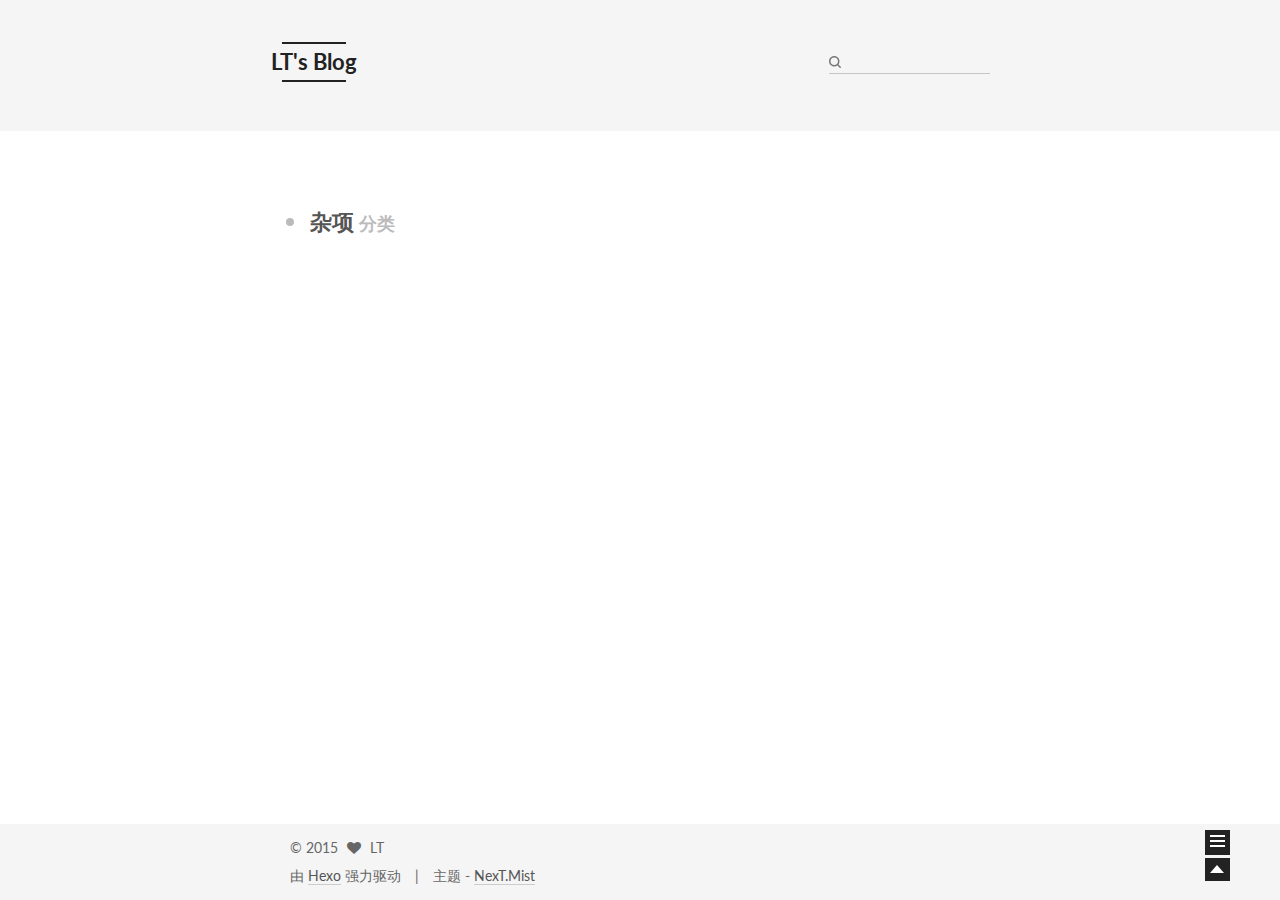
<file: categories/杂项/index.html>
<!doctype html>
<html class="theme-next   use-motion ">
<head>
  <meta charset="UTF-8"/>
<meta http-equiv="X-UA-Compatible" content="IE=edge,chrome=1" />
<meta name="viewport" content="width=device-width, initial-scale=1, maximum-scale=1"/>



<meta http-equiv="Cache-Control" content="no-transform" />
<meta http-equiv="Cache-Control" content="no-siteapp" />












  <link href="/vendors/fancybox/source/jquery.fancybox.css?v=2.1.5" rel="stylesheet" type="text/css"/>




  <link href="//fonts.googleapis.com/css?family=Lato:300,400,700,400italic&subset=latin,latin-ext" rel="stylesheet" type="text/css">



<link href="/vendors/font-awesome/css/font-awesome.min.css?v=4.4.0" rel="stylesheet" type="text/css" />

<link href="/css/main.css?v=0.4.5.2" rel="stylesheet" type="text/css" />


  <meta name="keywords" content="LT,Java" />





  <link rel="alternate" href="/atom.xml" title="LT's Blog" type="application/atom+xml" />




  <link rel="shortcut icon" type="image/x-icon" href="/favicon.ico?v=0.4.5.2" />






<meta name="description" content="IT人生旅途的记录和见证。">
<meta property="og:type" content="website">
<meta property="og:title" content="LT's Blog">
<meta property="og:url" content="http://lutao.github.io/categories/杂项/index.html">
<meta property="og:site_name" content="LT's Blog">
<meta property="og:description" content="IT人生旅途的记录和见证。">
<meta name="twitter:card" content="summary">
<meta name="twitter:title" content="LT's Blog">
<meta name="twitter:description" content="IT人生旅途的记录和见证。">



<script type="text/javascript" id="hexo.configuration">
  var CONFIG = {
    scheme: 'Mist',
    sidebar: 'post',
    motion: true
  };
</script>

  <title> 分类: 杂项 | LT's Blog </title>
</head>

<body itemscope itemtype="http://schema.org/WebPage" lang="zh-Hans">

  <!--[if lte IE 8]>
  <div style=' clear: both; height: 59px; padding:0 0 0 15px; position: relative;margin:0 auto;'>
    <a href="http://windows.microsoft.com/en-US/internet-explorer/products/ie/home?ocid=ie6_countdown_bannercode">
      <img src="http://7u2nvr.com1.z0.glb.clouddn.com/picouterie.jpg" border="0" height="42" width="820"
           alt="You are using an outdated browser. For a faster, safer browsing experience, upgrade for free today or use other browser ,like chrome firefox safari."
           style='margin-left:auto;margin-right:auto;display: block;'/>
    </a>
  </div>
<![endif]-->
  



  <script type="text/javascript">
    var _hmt = _hmt || [];
    (function() {
      var hm = document.createElement("script");
      hm.src = "//hm.baidu.com/hm.js?8d6acacefed61f1e8952fdc3fa61c1fe";
      var s = document.getElementsByTagName("script")[0];
      s.parentNode.insertBefore(hm, s);
    })();
  </script>




  <div class="container one-column ">
    <div class="headband"></div>

    <header id="header" class="header" itemscope itemtype="http://schema.org/WPHeader">
      <div class="header-inner"><div class="site-meta ">
  

  <div class="custom-logo-site-title">
    <a href="/"  class="brand" rel="start">
      <span class="logo-line-before"><i></i></span>
      <span class="site-title">LT's Blog</span>
      <span class="logo-line-after"><i></i></span>
    </a>
  </div>
  <p class="site-subtitle">Keep Calm and Carry On</p>
</div>

<div class="site-nav-toggle">
  <button>
    <span class="btn-bar"></span>
    <span class="btn-bar"></span>
    <span class="btn-bar"></span>
  </button>
</div>

<nav class="site-nav">
  

  
    <ul id="menu" class="menu menu-left">
      
        
        <li class="menu-item menu-item-home">
          <a href="/" rel="section">
            
              <i class="menu-item-icon fa fa-home fa-fw"></i> <br />
            
            首页
          </a>
        </li>
      
        
        <li class="menu-item menu-item-archives">
          <a href="/archives" rel="section">
            
              <i class="menu-item-icon fa fa-archive fa-fw"></i> <br />
            
            归档
          </a>
        </li>
      
        
        <li class="menu-item menu-item-tags">
          <a href="/tags" rel="section">
            
              <i class="menu-item-icon fa fa-tags fa-fw"></i> <br />
            
            标签
          </a>
        </li>
      
        
        <li class="menu-item menu-item-about">
          <a href="/about" rel="section">
            
              <i class="menu-item-icon fa fa-user fa-fw"></i> <br />
            
            关于
          </a>
        </li>
      

      
      
    </ul>
  

  
    <div class="site-search">
      
  
  <form class="site-search-form">
    <input type="text" id="st-search-input" class="st-search-input st-default-search-input" />
  </form>


<script type="text/javascript">
  (function(w,d,t,u,n,s,e){w['SwiftypeObject']=n;w[n]=w[n]||function(){
    (w[n].q=w[n].q||[]).push(arguments);};s=d.createElement(t);
    e=d.getElementsByTagName(t)[0];s.async=1;s.src=u;e.parentNode.insertBefore(s,e);
  })(window,document,'script','//s.swiftypecdn.com/install/v2/st.js','_st');

  _st('install', 'Pd1XqzHDsLU27R16xNYS','2.0.0');
</script>



    </div>
  
</nav>

 </div>
    </header>

    <main id="main" class="main">
      <div class="main-inner">
        <div id="content" class="content">
          

  <section id="posts" class="posts-collapse">
    <div class="collection-title">
      <h2 >
        杂项
        <small>分类</small>
      </h2>
    </div>

    
      

  <article class="post post-type-normal" itemscope itemtype="http://schema.org/Article">
    <header class="post-header">

      <h1 class="post-title">
        
            <a class="post-title-link" href="/2015/12/11/10年IT人生路/" itemprop="url">
              
                <span itemprop="name">10年IT人生路</span>
              
            </a>
        
      </h1>

      <div class="post-meta">
        <time class="post-time" itemprop="dateCreated"
              datetime="2015-12-11T17:39:48+08:00"
              content="2015-12-11" >
          12-11
        </time>
      </div>

    </header>
  </article>


    
  </section>

  



        </div>

        


        

      </div>

      
        
  
  <div class="sidebar-toggle">
    <div class="sidebar-toggle-line-wrap">
      <span class="sidebar-toggle-line sidebar-toggle-line-first"></span>
      <span class="sidebar-toggle-line sidebar-toggle-line-middle"></span>
      <span class="sidebar-toggle-line sidebar-toggle-line-last"></span>
    </div>
  </div>

  <aside id="sidebar" class="sidebar">
    <div class="sidebar-inner">

      

      

      <section class="site-overview sidebar-panel  sidebar-panel-active ">
        <div class="site-author motion-element" itemprop="author" itemscope itemtype="http://schema.org/Person">
          <img class="site-author-image" src="/images/lt.jpg" alt="LT" itemprop="image"/>
          <p class="site-author-name" itemprop="name">LT</p>
        </div>
        <p class="site-description motion-element" itemprop="description">IT人生旅途的记录和见证。</p>
        <nav class="site-state motion-element">
          <div class="site-state-item site-state-posts">
            <a href="/archives">
              <span class="site-state-item-count">1</span>
              <span class="site-state-item-name">日志</span>
            </a>
          </div>

          <div class="site-state-item site-state-categories">
            
              <span class="site-state-item-count">1</span>
              <span class="site-state-item-name">分类</span>
              
          </div>

          <div class="site-state-item site-state-tags">
            <a href="/tags">
              <span class="site-state-item-count">1</span>
              <span class="site-state-item-name">标签</span>
              </a>
          </div>

        </nav>

        
          <div class="feed-link motion-element">
            <a href="/atom.xml" rel="alternate">
              <i class="fa fa-rss"></i>
              RSS
            </a>
          </div>
        

        <div class="links-of-author motion-element">
          
            
              <span class="links-of-author-item">
                <a href="https://github.com/lutao" target="_blank">
                  
                    <i class="fa fa-github"></i> GitHub
                  
                </a>
              </span>
            
          
        </div>

        
        

        <div class="links-of-author motion-element">
          
            <p class="site-author-name">Links</p>
            
              <span class="links-of-author-item">
                <a href="http://www.infoq.com/cn/" target="_blank">InfoQ</a>
              </span>
            
              <span class="links-of-author-item">
                <a href="http://toutiao.io/" target="_blank">开发者头条</a>
              </span>
            
          
        </div>

      </section>

      

    </div>
  </aside>


      
    </main>

    <footer id="footer" class="footer">
      <div class="footer-inner">
        <div class="copyright" >
  
  &copy; 
  <span itemprop="copyrightYear">2015</span>
  <span class="with-love">
    <i class="icon-next-heart fa fa-heart"></i>
  </span>
  <span class="author" itemprop="copyrightHolder">LT</span>
</div>

<div class="powered-by">
  由 <a class="theme-link" href="http://hexo.io">Hexo</a> 强力驱动
</div>

<div class="theme-info">
  主题 -
  <a class="theme-link" href="https://github.com/iissnan/hexo-theme-next">
    NexT.Mist
  </a>
</div>



      </div>
    </footer>

    <div class="back-to-top"></div>
  </div>

  <script type="text/javascript" src="/vendors/jquery/index.js?v=2.1.3"></script>

  
  
  
    <script type="text/javascript">
      postMotionOptions = {stagger: 100, drag: true};
    </script>
  


  
    

  
    
  

  <script type="text/javascript">
    var duoshuoQuery = {short_name:"lutao20151211"};
    (function() {
      var ds = document.createElement('script');
      ds.type = 'text/javascript';ds.async = true;
      ds.id = 'duoshuo-script';
      ds.src = (document.location.protocol == 'https:' ? 'https:' : 'http:') + '//static.duoshuo.com/embed.js';
      ds.charset = 'UTF-8';
      (document.getElementsByTagName('head')[0]
      || document.getElementsByTagName('body')[0]).appendChild(ds);
    })();
  </script>
    
     


    
  

  
  <script type="text/javascript" src="/vendors/fancybox/source/jquery.fancybox.pack.js"></script>
  <script type="text/javascript" src="/js/fancy-box.js?v=0.4.5.2"></script>


  <script type="text/javascript" src="/js/helpers.js?v=0.4.5.2"></script>
  <script type="text/javascript" src="/vendors/velocity/velocity.min.js"></script>
<script type="text/javascript" src="/vendors/velocity/velocity.ui.min.js"></script>

<script type="text/javascript" src="/js/motion.js?v=0.4.5.2" id="motion.global"></script>


  <script type="text/javascript" src="/vendors/fastclick/lib/fastclick.min.js?v=1.0.6"></script>
  <script type="text/javascript" src="/vendors/jquery_lazyload/jquery.lazyload.js?v=1.9.7"></script>

  

  <script type="text/javascript" src="/js/bootstrap.js"></script>

  
  

  
  

</body>
</html>
</file>
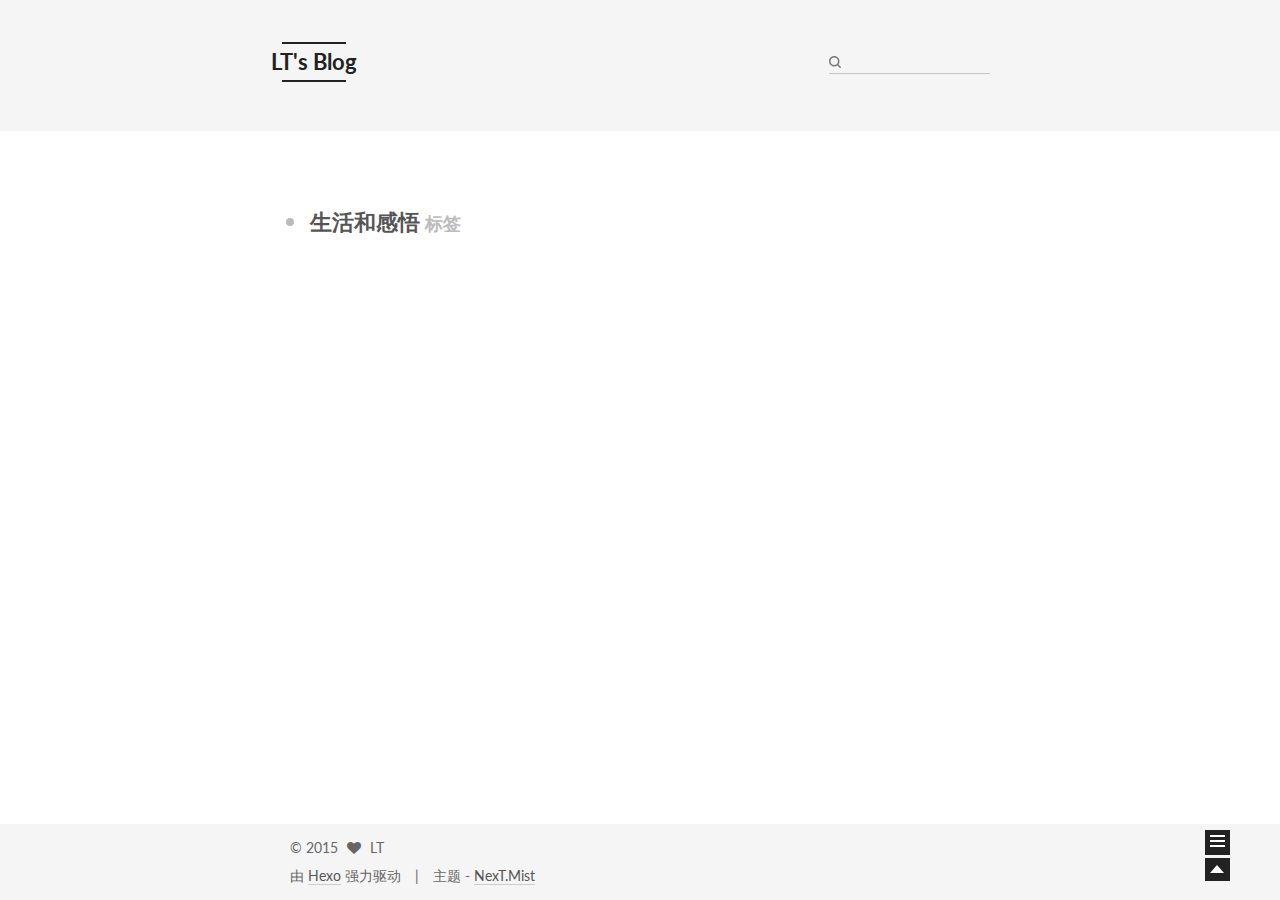
<file: tags/生活和感悟/index.html>
<!doctype html>
<html class="theme-next   use-motion ">
<head>
  <meta charset="UTF-8"/>
<meta http-equiv="X-UA-Compatible" content="IE=edge,chrome=1" />
<meta name="viewport" content="width=device-width, initial-scale=1, maximum-scale=1"/>



<meta http-equiv="Cache-Control" content="no-transform" />
<meta http-equiv="Cache-Control" content="no-siteapp" />












  <link href="/vendors/fancybox/source/jquery.fancybox.css?v=2.1.5" rel="stylesheet" type="text/css"/>




  <link href="//fonts.googleapis.com/css?family=Lato:300,400,700,400italic&subset=latin,latin-ext" rel="stylesheet" type="text/css">



<link href="/vendors/font-awesome/css/font-awesome.min.css?v=4.4.0" rel="stylesheet" type="text/css" />

<link href="/css/main.css?v=0.4.5.2" rel="stylesheet" type="text/css" />


  <meta name="keywords" content="LT,Java" />





  <link rel="alternate" href="/atom.xml" title="LT's Blog" type="application/atom+xml" />




  <link rel="shortcut icon" type="image/x-icon" href="/favicon.ico?v=0.4.5.2" />






<meta name="description" content="IT人生旅途的记录和见证。">
<meta property="og:type" content="website">
<meta property="og:title" content="LT's Blog">
<meta property="og:url" content="http://lutao.github.io/tags/生活和感悟/index.html">
<meta property="og:site_name" content="LT's Blog">
<meta property="og:description" content="IT人生旅途的记录和见证。">
<meta name="twitter:card" content="summary">
<meta name="twitter:title" content="LT's Blog">
<meta name="twitter:description" content="IT人生旅途的记录和见证。">



<script type="text/javascript" id="hexo.configuration">
  var CONFIG = {
    scheme: 'Mist',
    sidebar: 'post',
    motion: true
  };
</script>

  <title> 标签: 生活和感悟 | LT's Blog </title>
</head>

<body itemscope itemtype="http://schema.org/WebPage" lang="zh-Hans">

  <!--[if lte IE 8]>
  <div style=' clear: both; height: 59px; padding:0 0 0 15px; position: relative;margin:0 auto;'>
    <a href="http://windows.microsoft.com/en-US/internet-explorer/products/ie/home?ocid=ie6_countdown_bannercode">
      <img src="http://7u2nvr.com1.z0.glb.clouddn.com/picouterie.jpg" border="0" height="42" width="820"
           alt="You are using an outdated browser. For a faster, safer browsing experience, upgrade for free today or use other browser ,like chrome firefox safari."
           style='margin-left:auto;margin-right:auto;display: block;'/>
    </a>
  </div>
<![endif]-->
  



  <script type="text/javascript">
    var _hmt = _hmt || [];
    (function() {
      var hm = document.createElement("script");
      hm.src = "//hm.baidu.com/hm.js?8d6acacefed61f1e8952fdc3fa61c1fe";
      var s = document.getElementsByTagName("script")[0];
      s.parentNode.insertBefore(hm, s);
    })();
  </script>




  <div class="container one-column ">
    <div class="headband"></div>

    <header id="header" class="header" itemscope itemtype="http://schema.org/WPHeader">
      <div class="header-inner"><div class="site-meta ">
  

  <div class="custom-logo-site-title">
    <a href="/"  class="brand" rel="start">
      <span class="logo-line-before"><i></i></span>
      <span class="site-title">LT's Blog</span>
      <span class="logo-line-after"><i></i></span>
    </a>
  </div>
  <p class="site-subtitle">Keep Calm and Carry On</p>
</div>

<div class="site-nav-toggle">
  <button>
    <span class="btn-bar"></span>
    <span class="btn-bar"></span>
    <span class="btn-bar"></span>
  </button>
</div>

<nav class="site-nav">
  

  
    <ul id="menu" class="menu menu-left">
      
        
        <li class="menu-item menu-item-home">
          <a href="/" rel="section">
            
              <i class="menu-item-icon fa fa-home fa-fw"></i> <br />
            
            首页
          </a>
        </li>
      
        
        <li class="menu-item menu-item-archives">
          <a href="/archives" rel="section">
            
              <i class="menu-item-icon fa fa-archive fa-fw"></i> <br />
            
            归档
          </a>
        </li>
      
        
        <li class="menu-item menu-item-tags">
          <a href="/tags" rel="section">
            
              <i class="menu-item-icon fa fa-tags fa-fw"></i> <br />
            
            标签
          </a>
        </li>
      
        
        <li class="menu-item menu-item-about">
          <a href="/about" rel="section">
            
              <i class="menu-item-icon fa fa-user fa-fw"></i> <br />
            
            关于
          </a>
        </li>
      

      
      
    </ul>
  

  
    <div class="site-search">
      
  
  <form class="site-search-form">
    <input type="text" id="st-search-input" class="st-search-input st-default-search-input" />
  </form>


<script type="text/javascript">
  (function(w,d,t,u,n,s,e){w['SwiftypeObject']=n;w[n]=w[n]||function(){
    (w[n].q=w[n].q||[]).push(arguments);};s=d.createElement(t);
    e=d.getElementsByTagName(t)[0];s.async=1;s.src=u;e.parentNode.insertBefore(s,e);
  })(window,document,'script','//s.swiftypecdn.com/install/v2/st.js','_st');

  _st('install', 'Pd1XqzHDsLU27R16xNYS','2.0.0');
</script>



    </div>
  
</nav>

 </div>
    </header>

    <main id="main" class="main">
      <div class="main-inner">
        <div id="content" class="content">
          

  <div id="posts" class="posts-collapse">
    <div class="collection-title">
      <h2 >
        生活和感悟
        <small>标签</small>
      </h2>
    </div>

    
      

  <article class="post post-type-normal" itemscope itemtype="http://schema.org/Article">
    <header class="post-header">

      <h1 class="post-title">
        
            <a class="post-title-link" href="/2015/12/11/10年IT人生路/" itemprop="url">
              
                <span itemprop="name">10年IT人生路</span>
              
            </a>
        
      </h1>

      <div class="post-meta">
        <time class="post-time" itemprop="dateCreated"
              datetime="2015-12-11T17:39:48+08:00"
              content="2015-12-11" >
          12-11
        </time>
      </div>

    </header>
  </article>


    
  </div>

  


        </div>

        


        

      </div>

      
        
  
  <div class="sidebar-toggle">
    <div class="sidebar-toggle-line-wrap">
      <span class="sidebar-toggle-line sidebar-toggle-line-first"></span>
      <span class="sidebar-toggle-line sidebar-toggle-line-middle"></span>
      <span class="sidebar-toggle-line sidebar-toggle-line-last"></span>
    </div>
  </div>

  <aside id="sidebar" class="sidebar">
    <div class="sidebar-inner">

      

      

      <section class="site-overview sidebar-panel  sidebar-panel-active ">
        <div class="site-author motion-element" itemprop="author" itemscope itemtype="http://schema.org/Person">
          <img class="site-author-image" src="/images/lt.jpg" alt="LT" itemprop="image"/>
          <p class="site-author-name" itemprop="name">LT</p>
        </div>
        <p class="site-description motion-element" itemprop="description">IT人生旅途的记录和见证。</p>
        <nav class="site-state motion-element">
          <div class="site-state-item site-state-posts">
            <a href="/archives">
              <span class="site-state-item-count">1</span>
              <span class="site-state-item-name">日志</span>
            </a>
          </div>

          <div class="site-state-item site-state-categories">
            
              <span class="site-state-item-count">1</span>
              <span class="site-state-item-name">分类</span>
              
          </div>

          <div class="site-state-item site-state-tags">
            <a href="/tags">
              <span class="site-state-item-count">1</span>
              <span class="site-state-item-name">标签</span>
              </a>
          </div>

        </nav>

        
          <div class="feed-link motion-element">
            <a href="/atom.xml" rel="alternate">
              <i class="fa fa-rss"></i>
              RSS
            </a>
          </div>
        

        <div class="links-of-author motion-element">
          
            
              <span class="links-of-author-item">
                <a href="https://github.com/lutao" target="_blank">
                  
                    <i class="fa fa-github"></i> GitHub
                  
                </a>
              </span>
            
          
        </div>

        
        

        <div class="links-of-author motion-element">
          
            <p class="site-author-name">Links</p>
            
              <span class="links-of-author-item">
                <a href="http://www.infoq.com/cn/" target="_blank">InfoQ</a>
              </span>
            
              <span class="links-of-author-item">
                <a href="http://toutiao.io/" target="_blank">开发者头条</a>
              </span>
            
          
        </div>

      </section>

      

    </div>
  </aside>


      
    </main>

    <footer id="footer" class="footer">
      <div class="footer-inner">
        <div class="copyright" >
  
  &copy; 
  <span itemprop="copyrightYear">2015</span>
  <span class="with-love">
    <i class="icon-next-heart fa fa-heart"></i>
  </span>
  <span class="author" itemprop="copyrightHolder">LT</span>
</div>

<div class="powered-by">
  由 <a class="theme-link" href="http://hexo.io">Hexo</a> 强力驱动
</div>

<div class="theme-info">
  主题 -
  <a class="theme-link" href="https://github.com/iissnan/hexo-theme-next">
    NexT.Mist
  </a>
</div>



      </div>
    </footer>

    <div class="back-to-top"></div>
  </div>

  <script type="text/javascript" src="/vendors/jquery/index.js?v=2.1.3"></script>

  
  
  
    <script type="text/javascript">
      postMotionOptions = {stagger: 100, drag: true};
    </script>
  


  
    

  
    
  

  <script type="text/javascript">
    var duoshuoQuery = {short_name:"lutao20151211"};
    (function() {
      var ds = document.createElement('script');
      ds.type = 'text/javascript';ds.async = true;
      ds.id = 'duoshuo-script';
      ds.src = (document.location.protocol == 'https:' ? 'https:' : 'http:') + '//static.duoshuo.com/embed.js';
      ds.charset = 'UTF-8';
      (document.getElementsByTagName('head')[0]
      || document.getElementsByTagName('body')[0]).appendChild(ds);
    })();
  </script>
    
     


    
  

  
  <script type="text/javascript" src="/vendors/fancybox/source/jquery.fancybox.pack.js"></script>
  <script type="text/javascript" src="/js/fancy-box.js?v=0.4.5.2"></script>


  <script type="text/javascript" src="/js/helpers.js?v=0.4.5.2"></script>
  <script type="text/javascript" src="/vendors/velocity/velocity.min.js"></script>
<script type="text/javascript" src="/vendors/velocity/velocity.ui.min.js"></script>

<script type="text/javascript" src="/js/motion.js?v=0.4.5.2" id="motion.global"></script>


  <script type="text/javascript" src="/vendors/fastclick/lib/fastclick.min.js?v=1.0.6"></script>
  <script type="text/javascript" src="/vendors/jquery_lazyload/jquery.lazyload.js?v=1.9.7"></script>

  

  <script type="text/javascript" src="/js/bootstrap.js"></script>

  
  

  
  

</body>
</html>
</file>
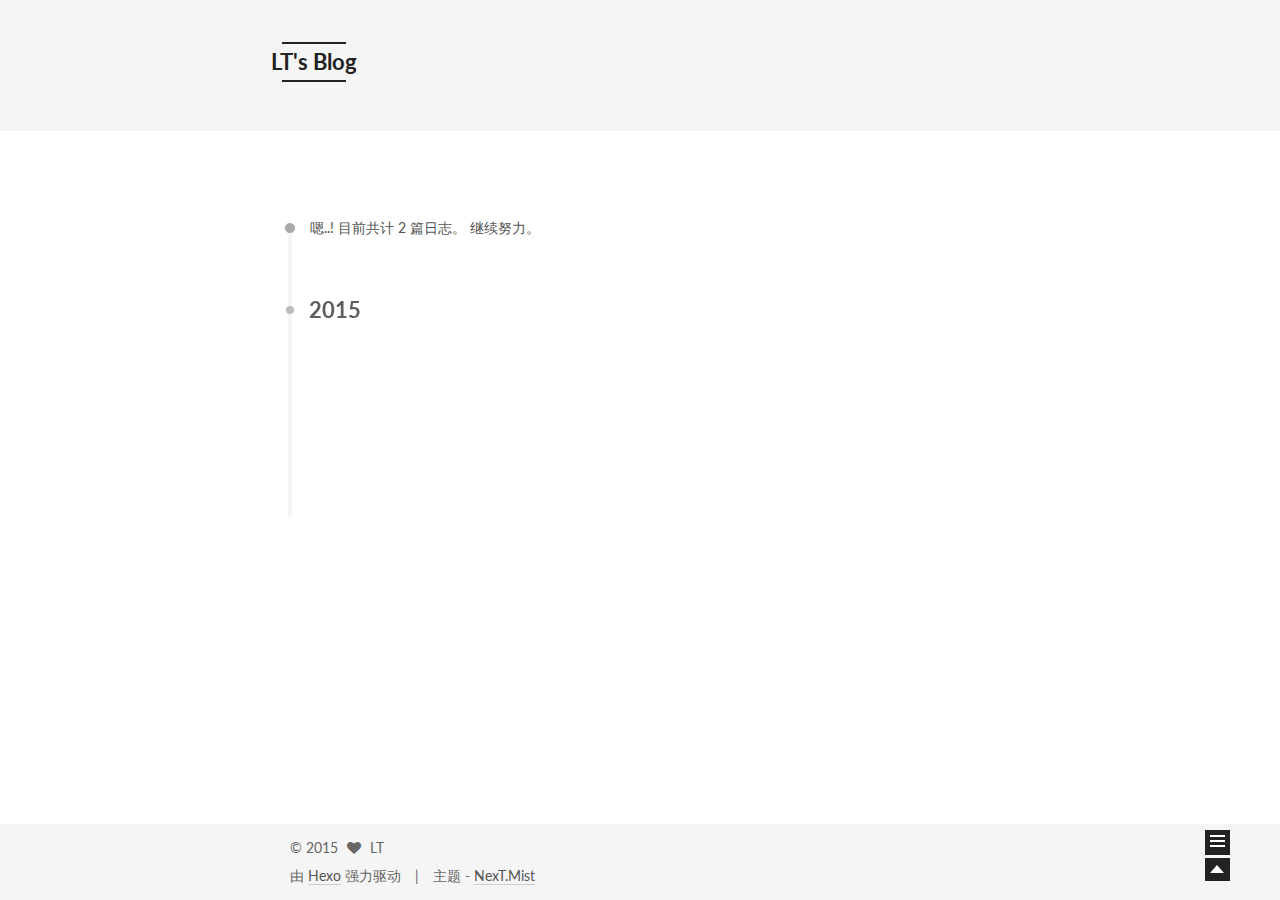
<file: archives/2015/11/index.html>
<!doctype html>
<html class="theme-next   use-motion ">
<head>
  <meta charset="UTF-8"/>
<meta http-equiv="X-UA-Compatible" content="IE=edge,chrome=1" />
<meta name="viewport" content="width=device-width, initial-scale=1, maximum-scale=1"/>



<meta http-equiv="Cache-Control" content="no-transform" />
<meta http-equiv="Cache-Control" content="no-siteapp" />












  <link href="/vendors/fancybox/source/jquery.fancybox.css?v=2.1.5" rel="stylesheet" type="text/css"/>




  <link href="//fonts.googleapis.com/css?family=Lato:300,400,700,400italic&subset=latin,latin-ext" rel="stylesheet" type="text/css">



<link href="/vendors/font-awesome/css/font-awesome.min.css?v=4.4.0" rel="stylesheet" type="text/css" />

<link href="/css/main.css?v=0.4.5.2" rel="stylesheet" type="text/css" />


  <meta name="keywords" content="Hexo, NexT" />








  <link rel="shortcut icon" type="image/x-icon" href="/favicon.ico?v=0.4.5.2" />






<meta name="description" content="IT人生旅途的记录和见证。">
<meta property="og:type" content="website">
<meta property="og:title" content="LT's Blog">
<meta property="og:url" content="http://lutao.github.io/archives/2015/11/index.html">
<meta property="og:site_name" content="LT's Blog">
<meta property="og:description" content="IT人生旅途的记录和见证。">
<meta name="twitter:card" content="summary">
<meta name="twitter:title" content="LT's Blog">
<meta name="twitter:description" content="IT人生旅途的记录和见证。">



<script type="text/javascript" id="hexo.configuration">
  var CONFIG = {
    scheme: 'Mist',
    sidebar: 'post',
    motion: true
  };
</script>

  <title> 归档 | LT's Blog </title>
</head>

<body itemscope itemtype="http://schema.org/WebPage" lang="zh-Hans">

  <!--[if lte IE 8]>
  <div style=' clear: both; height: 59px; padding:0 0 0 15px; position: relative;margin:0 auto;'>
    <a href="http://windows.microsoft.com/en-US/internet-explorer/products/ie/home?ocid=ie6_countdown_bannercode">
      <img src="http://7u2nvr.com1.z0.glb.clouddn.com/picouterie.jpg" border="0" height="42" width="820"
           alt="You are using an outdated browser. For a faster, safer browsing experience, upgrade for free today or use other browser ,like chrome firefox safari."
           style='margin-left:auto;margin-right:auto;display: block;'/>
    </a>
  </div>
<![endif]-->
  



  <script type="text/javascript">
    var _hmt = _hmt || [];
    (function() {
      var hm = document.createElement("script");
      hm.src = "//hm.baidu.com/hm.js?8d6acacefed61f1e8952fdc3fa61c1fe";
      var s = document.getElementsByTagName("script")[0];
      s.parentNode.insertBefore(hm, s);
    })();
  </script>




  <div class="container one-column  page-archive ">
    <div class="headband"></div>

    <header id="header" class="header" itemscope itemtype="http://schema.org/WPHeader">
      <div class="header-inner"><div class="site-meta ">
  

  <div class="custom-logo-site-title">
    <a href="/"  class="brand" rel="start">
      <span class="logo-line-before"><i></i></span>
      <span class="site-title">LT's Blog</span>
      <span class="logo-line-after"><i></i></span>
    </a>
  </div>
  <p class="site-subtitle">Keep Calm and Carry On</p>
</div>

<div class="site-nav-toggle">
  <button>
    <span class="btn-bar"></span>
    <span class="btn-bar"></span>
    <span class="btn-bar"></span>
  </button>
</div>

<nav class="site-nav">
  

  
    <ul id="menu" class="menu ">
      
        
        <li class="menu-item menu-item-home">
          <a href="/" rel="section">
            
              <i class="menu-item-icon fa fa-home fa-fw"></i> <br />
            
            首页
          </a>
        </li>
      
        
        <li class="menu-item menu-item-archives">
          <a href="/archives" rel="section">
            
              <i class="menu-item-icon fa fa-archive fa-fw"></i> <br />
            
            归档
          </a>
        </li>
      
        
        <li class="menu-item menu-item-tags">
          <a href="/tags" rel="section">
            
              <i class="menu-item-icon fa fa-tags fa-fw"></i> <br />
            
            标签
          </a>
        </li>
      
        
        <li class="menu-item menu-item-about">
          <a href="/about" rel="section">
            
              <i class="menu-item-icon fa fa-user fa-fw"></i> <br />
            
            关于
          </a>
        </li>
      

      
      
    </ul>
  

  
</nav>

 </div>
    </header>

    <main id="main" class="main">
      <div class="main-inner">
        <div id="content" class="content">
          

  <section id="posts" class="posts-collapse">
    <span class="archive-move-on"></span>

    <span class="archive-page-counter">
      
      
      
        
      
      嗯..! 目前共计 2 篇日志。 继续努力。
    </span>

    

      
      
      

      
        
        <div class="collection-title">
          <h2 class="archive-year motion-element" id="archive-year-2015">2015</h2>
        </div>
      
      

      

  <article class="post post-type-normal" itemscope itemtype="http://schema.org/Article">
    <header class="post-header">

      <h1 class="post-title">
        
            <a class="post-title-link" href="/2015/11/30/help/" itemprop="url">
              
                <span itemprop="name">help</span>
              
            </a>
        
      </h1>

      <div class="post-meta">
        <time class="post-time" itemprop="dateCreated"
              datetime="2015-11-30T17:40:03+08:00"
              content="2015-11-30" >
          11-30
        </time>
      </div>

    </header>
  </article>



    

      
      
      

      
      

      

  <article class="post post-type-normal" itemscope itemtype="http://schema.org/Article">
    <header class="post-header">

      <h1 class="post-title">
        
            <a class="post-title-link" href="/2015/11/30/hello-world/" itemprop="url">
              
                <span itemprop="name">Hello World</span>
              
            </a>
        
      </h1>

      <div class="post-meta">
        <time class="post-time" itemprop="dateCreated"
              datetime="2015-11-30T15:26:32+08:00"
              content="2015-11-30" >
          11-30
        </time>
      </div>

    </header>
  </article>



    

  </section>

  



        </div>

        


        

      </div>

      
        
  
  <div class="sidebar-toggle">
    <div class="sidebar-toggle-line-wrap">
      <span class="sidebar-toggle-line sidebar-toggle-line-first"></span>
      <span class="sidebar-toggle-line sidebar-toggle-line-middle"></span>
      <span class="sidebar-toggle-line sidebar-toggle-line-last"></span>
    </div>
  </div>

  <aside id="sidebar" class="sidebar">
    <div class="sidebar-inner">

      

      

      <section class="site-overview sidebar-panel  sidebar-panel-active ">
        <div class="site-author motion-element" itemprop="author" itemscope itemtype="http://schema.org/Person">
          <img class="site-author-image" src="/images/lt.jpg" alt="LT" itemprop="image"/>
          <p class="site-author-name" itemprop="name">LT</p>
        </div>
        <p class="site-description motion-element" itemprop="description">IT人生旅途的记录和见证。</p>
        <nav class="site-state motion-element">
          <div class="site-state-item site-state-posts">
            <a href="/archives">
              <span class="site-state-item-count">2</span>
              <span class="site-state-item-name">日志</span>
            </a>
          </div>

          <div class="site-state-item site-state-categories">
            
              <span class="site-state-item-count">0</span>
              <span class="site-state-item-name">分类</span>
              
          </div>

          <div class="site-state-item site-state-tags">
            <a href="/tags">
              <span class="site-state-item-count">0</span>
              <span class="site-state-item-name">标签</span>
              </a>
          </div>

        </nav>

        

        <div class="links-of-author motion-element">
          
        </div>

        
        

        <div class="links-of-author motion-element">
          
        </div>

      </section>

      

    </div>
  </aside>


      
    </main>

    <footer id="footer" class="footer">
      <div class="footer-inner">
        <div class="copyright" >
  
  &copy; 
  <span itemprop="copyrightYear">2015</span>
  <span class="with-love">
    <i class="icon-next-heart fa fa-heart"></i>
  </span>
  <span class="author" itemprop="copyrightHolder">LT</span>
</div>

<div class="powered-by">
  由 <a class="theme-link" href="http://hexo.io">Hexo</a> 强力驱动
</div>

<div class="theme-info">
  主题 -
  <a class="theme-link" href="https://github.com/iissnan/hexo-theme-next">
    NexT.Mist
  </a>
</div>



      </div>
    </footer>

    <div class="back-to-top"></div>
  </div>

  <script type="text/javascript" src="/vendors/jquery/index.js?v=2.1.3"></script>

  
  
  
    <script type="text/javascript">
      postMotionOptions = {stagger: 100, drag: true};
    </script>
  


  
    
    

  


  

  
  <script type="text/javascript" src="/vendors/fancybox/source/jquery.fancybox.pack.js"></script>
  <script type="text/javascript" src="/js/fancy-box.js?v=0.4.5.2"></script>


  <script type="text/javascript" src="/js/helpers.js?v=0.4.5.2"></script>
  <script type="text/javascript" src="/vendors/velocity/velocity.min.js"></script>
<script type="text/javascript" src="/vendors/velocity/velocity.ui.min.js"></script>

<script type="text/javascript" src="/js/motion.js?v=0.4.5.2" id="motion.global"></script>


  <script type="text/javascript" src="/vendors/fastclick/lib/fastclick.min.js?v=1.0.6"></script>
  <script type="text/javascript" src="/vendors/jquery_lazyload/jquery.lazyload.js?v=1.9.7"></script>

  
  
    <script type="text/javascript" id="motion.page.archive">
      $('.archive-year').velocity('transition.slideLeftIn');
    </script>
  


  <script type="text/javascript" src="/js/bootstrap.js"></script>

  
  

  
  

</body>
</html>
</file>
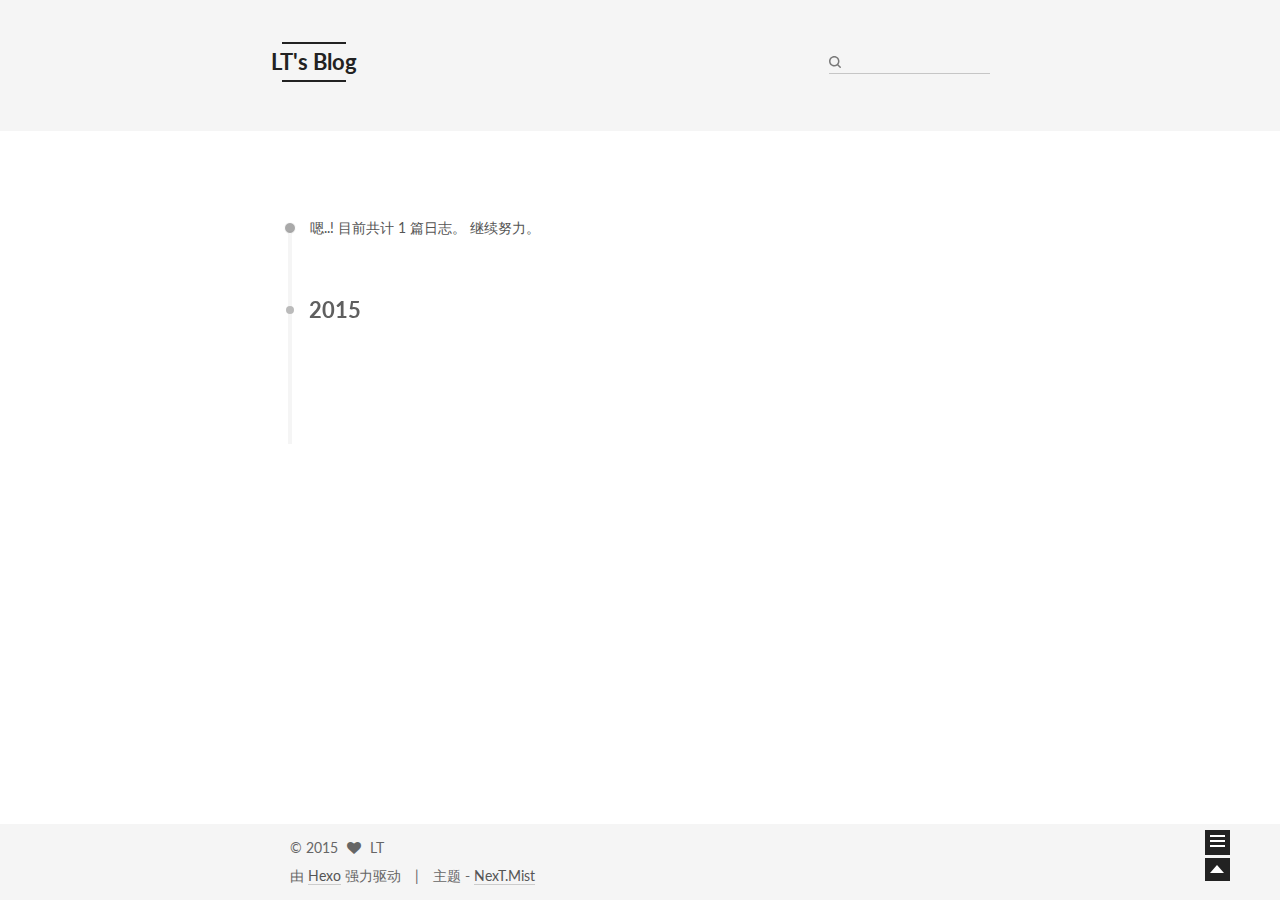
<file: archives/2015/12/index.html>
<!doctype html>
<html class="theme-next   use-motion ">
<head>
  <meta charset="UTF-8"/>
<meta http-equiv="X-UA-Compatible" content="IE=edge,chrome=1" />
<meta name="viewport" content="width=device-width, initial-scale=1, maximum-scale=1"/>



<meta http-equiv="Cache-Control" content="no-transform" />
<meta http-equiv="Cache-Control" content="no-siteapp" />












  <link href="/vendors/fancybox/source/jquery.fancybox.css?v=2.1.5" rel="stylesheet" type="text/css"/>




  <link href="//fonts.googleapis.com/css?family=Lato:300,400,700,400italic&subset=latin,latin-ext" rel="stylesheet" type="text/css">



<link href="/vendors/font-awesome/css/font-awesome.min.css?v=4.4.0" rel="stylesheet" type="text/css" />

<link href="/css/main.css?v=0.4.5.2" rel="stylesheet" type="text/css" />


  <meta name="keywords" content="LT,Java" />





  <link rel="alternate" href="/atom.xml" title="LT's Blog" type="application/atom+xml" />




  <link rel="shortcut icon" type="image/x-icon" href="/favicon.ico?v=0.4.5.2" />






<meta name="description" content="IT人生旅途的记录和见证。">
<meta property="og:type" content="website">
<meta property="og:title" content="LT's Blog">
<meta property="og:url" content="http://lutao.github.io/archives/2015/12/index.html">
<meta property="og:site_name" content="LT's Blog">
<meta property="og:description" content="IT人生旅途的记录和见证。">
<meta name="twitter:card" content="summary">
<meta name="twitter:title" content="LT's Blog">
<meta name="twitter:description" content="IT人生旅途的记录和见证。">



<script type="text/javascript" id="hexo.configuration">
  var CONFIG = {
    scheme: 'Mist',
    sidebar: 'post',
    motion: true
  };
</script>

  <title> 归档 | LT's Blog </title>
</head>

<body itemscope itemtype="http://schema.org/WebPage" lang="zh-Hans">

  <!--[if lte IE 8]>
  <div style=' clear: both; height: 59px; padding:0 0 0 15px; position: relative;margin:0 auto;'>
    <a href="http://windows.microsoft.com/en-US/internet-explorer/products/ie/home?ocid=ie6_countdown_bannercode">
      <img src="http://7u2nvr.com1.z0.glb.clouddn.com/picouterie.jpg" border="0" height="42" width="820"
           alt="You are using an outdated browser. For a faster, safer browsing experience, upgrade for free today or use other browser ,like chrome firefox safari."
           style='margin-left:auto;margin-right:auto;display: block;'/>
    </a>
  </div>
<![endif]-->
  



  <script type="text/javascript">
    var _hmt = _hmt || [];
    (function() {
      var hm = document.createElement("script");
      hm.src = "//hm.baidu.com/hm.js?8d6acacefed61f1e8952fdc3fa61c1fe";
      var s = document.getElementsByTagName("script")[0];
      s.parentNode.insertBefore(hm, s);
    })();
  </script>




  <div class="container one-column  page-archive ">
    <div class="headband"></div>

    <header id="header" class="header" itemscope itemtype="http://schema.org/WPHeader">
      <div class="header-inner"><div class="site-meta ">
  

  <div class="custom-logo-site-title">
    <a href="/"  class="brand" rel="start">
      <span class="logo-line-before"><i></i></span>
      <span class="site-title">LT's Blog</span>
      <span class="logo-line-after"><i></i></span>
    </a>
  </div>
  <p class="site-subtitle">Keep Calm and Carry On</p>
</div>

<div class="site-nav-toggle">
  <button>
    <span class="btn-bar"></span>
    <span class="btn-bar"></span>
    <span class="btn-bar"></span>
  </button>
</div>

<nav class="site-nav">
  

  
    <ul id="menu" class="menu menu-left">
      
        
        <li class="menu-item menu-item-home">
          <a href="/" rel="section">
            
              <i class="menu-item-icon fa fa-home fa-fw"></i> <br />
            
            首页
          </a>
        </li>
      
        
        <li class="menu-item menu-item-archives">
          <a href="/archives" rel="section">
            
              <i class="menu-item-icon fa fa-archive fa-fw"></i> <br />
            
            归档
          </a>
        </li>
      
        
        <li class="menu-item menu-item-tags">
          <a href="/tags" rel="section">
            
              <i class="menu-item-icon fa fa-tags fa-fw"></i> <br />
            
            标签
          </a>
        </li>
      
        
        <li class="menu-item menu-item-about">
          <a href="/about" rel="section">
            
              <i class="menu-item-icon fa fa-user fa-fw"></i> <br />
            
            关于
          </a>
        </li>
      

      
      
    </ul>
  

  
    <div class="site-search">
      
  
  <form class="site-search-form">
    <input type="text" id="st-search-input" class="st-search-input st-default-search-input" />
  </form>


<script type="text/javascript">
  (function(w,d,t,u,n,s,e){w['SwiftypeObject']=n;w[n]=w[n]||function(){
    (w[n].q=w[n].q||[]).push(arguments);};s=d.createElement(t);
    e=d.getElementsByTagName(t)[0];s.async=1;s.src=u;e.parentNode.insertBefore(s,e);
  })(window,document,'script','//s.swiftypecdn.com/install/v2/st.js','_st');

  _st('install', 'Pd1XqzHDsLU27R16xNYS','2.0.0');
</script>



    </div>
  
</nav>

 </div>
    </header>

    <main id="main" class="main">
      <div class="main-inner">
        <div id="content" class="content">
          

  <section id="posts" class="posts-collapse">
    <span class="archive-move-on"></span>

    <span class="archive-page-counter">
      
      
      
        
      
      嗯..! 目前共计 1 篇日志。 继续努力。
    </span>

    

      
      
      

      
        
        <div class="collection-title">
          <h2 class="archive-year motion-element" id="archive-year-2015">2015</h2>
        </div>
      
      

      

  <article class="post post-type-normal" itemscope itemtype="http://schema.org/Article">
    <header class="post-header">

      <h1 class="post-title">
        
            <a class="post-title-link" href="/2015/12/11/10年IT人生路/" itemprop="url">
              
                <span itemprop="name">10年IT人生路</span>
              
            </a>
        
      </h1>

      <div class="post-meta">
        <time class="post-time" itemprop="dateCreated"
              datetime="2015-12-11T17:39:48+08:00"
              content="2015-12-11" >
          12-11
        </time>
      </div>

    </header>
  </article>



    

  </section>

  



        </div>

        


        

      </div>

      
        
  
  <div class="sidebar-toggle">
    <div class="sidebar-toggle-line-wrap">
      <span class="sidebar-toggle-line sidebar-toggle-line-first"></span>
      <span class="sidebar-toggle-line sidebar-toggle-line-middle"></span>
      <span class="sidebar-toggle-line sidebar-toggle-line-last"></span>
    </div>
  </div>

  <aside id="sidebar" class="sidebar">
    <div class="sidebar-inner">

      

      

      <section class="site-overview sidebar-panel  sidebar-panel-active ">
        <div class="site-author motion-element" itemprop="author" itemscope itemtype="http://schema.org/Person">
          <img class="site-author-image" src="/images/lt.jpg" alt="LT" itemprop="image"/>
          <p class="site-author-name" itemprop="name">LT</p>
        </div>
        <p class="site-description motion-element" itemprop="description">IT人生旅途的记录和见证。</p>
        <nav class="site-state motion-element">
          <div class="site-state-item site-state-posts">
            <a href="/archives">
              <span class="site-state-item-count">1</span>
              <span class="site-state-item-name">日志</span>
            </a>
          </div>

          <div class="site-state-item site-state-categories">
            
              <span class="site-state-item-count">1</span>
              <span class="site-state-item-name">分类</span>
              
          </div>

          <div class="site-state-item site-state-tags">
            <a href="/tags">
              <span class="site-state-item-count">1</span>
              <span class="site-state-item-name">标签</span>
              </a>
          </div>

        </nav>

        
          <div class="feed-link motion-element">
            <a href="/atom.xml" rel="alternate">
              <i class="fa fa-rss"></i>
              RSS
            </a>
          </div>
        

        <div class="links-of-author motion-element">
          
            
              <span class="links-of-author-item">
                <a href="https://github.com/lutao" target="_blank">
                  
                    <i class="fa fa-github"></i> GitHub
                  
                </a>
              </span>
            
          
        </div>

        
        

        <div class="links-of-author motion-element">
          
            <p class="site-author-name">Links</p>
            
              <span class="links-of-author-item">
                <a href="http://www.infoq.com/cn/" target="_blank">InfoQ</a>
              </span>
            
              <span class="links-of-author-item">
                <a href="http://toutiao.io/" target="_blank">开发者头条</a>
              </span>
            
          
        </div>

      </section>

      

    </div>
  </aside>


      
    </main>

    <footer id="footer" class="footer">
      <div class="footer-inner">
        <div class="copyright" >
  
  &copy; 
  <span itemprop="copyrightYear">2015</span>
  <span class="with-love">
    <i class="icon-next-heart fa fa-heart"></i>
  </span>
  <span class="author" itemprop="copyrightHolder">LT</span>
</div>

<div class="powered-by">
  由 <a class="theme-link" href="http://hexo.io">Hexo</a> 强力驱动
</div>

<div class="theme-info">
  主题 -
  <a class="theme-link" href="https://github.com/iissnan/hexo-theme-next">
    NexT.Mist
  </a>
</div>



      </div>
    </footer>

    <div class="back-to-top"></div>
  </div>

  <script type="text/javascript" src="/vendors/jquery/index.js?v=2.1.3"></script>

  
  
  
    <script type="text/javascript">
      postMotionOptions = {stagger: 100, drag: true};
    </script>
  


  
    

  
    
  

  <script type="text/javascript">
    var duoshuoQuery = {short_name:"lutao20151211"};
    (function() {
      var ds = document.createElement('script');
      ds.type = 'text/javascript';ds.async = true;
      ds.id = 'duoshuo-script';
      ds.src = (document.location.protocol == 'https:' ? 'https:' : 'http:') + '//static.duoshuo.com/embed.js';
      ds.charset = 'UTF-8';
      (document.getElementsByTagName('head')[0]
      || document.getElementsByTagName('body')[0]).appendChild(ds);
    })();
  </script>
    
     


    
  

  
  <script type="text/javascript" src="/vendors/fancybox/source/jquery.fancybox.pack.js"></script>
  <script type="text/javascript" src="/js/fancy-box.js?v=0.4.5.2"></script>


  <script type="text/javascript" src="/js/helpers.js?v=0.4.5.2"></script>
  <script type="text/javascript" src="/vendors/velocity/velocity.min.js"></script>
<script type="text/javascript" src="/vendors/velocity/velocity.ui.min.js"></script>

<script type="text/javascript" src="/js/motion.js?v=0.4.5.2" id="motion.global"></script>


  <script type="text/javascript" src="/vendors/fastclick/lib/fastclick.min.js?v=1.0.6"></script>
  <script type="text/javascript" src="/vendors/jquery_lazyload/jquery.lazyload.js?v=1.9.7"></script>

  
  
    <script type="text/javascript" id="motion.page.archive">
      $('.archive-year').velocity('transition.slideLeftIn');
    </script>
  


  <script type="text/javascript" src="/js/bootstrap.js"></script>

  
  

  
  

</body>
</html>
</file>
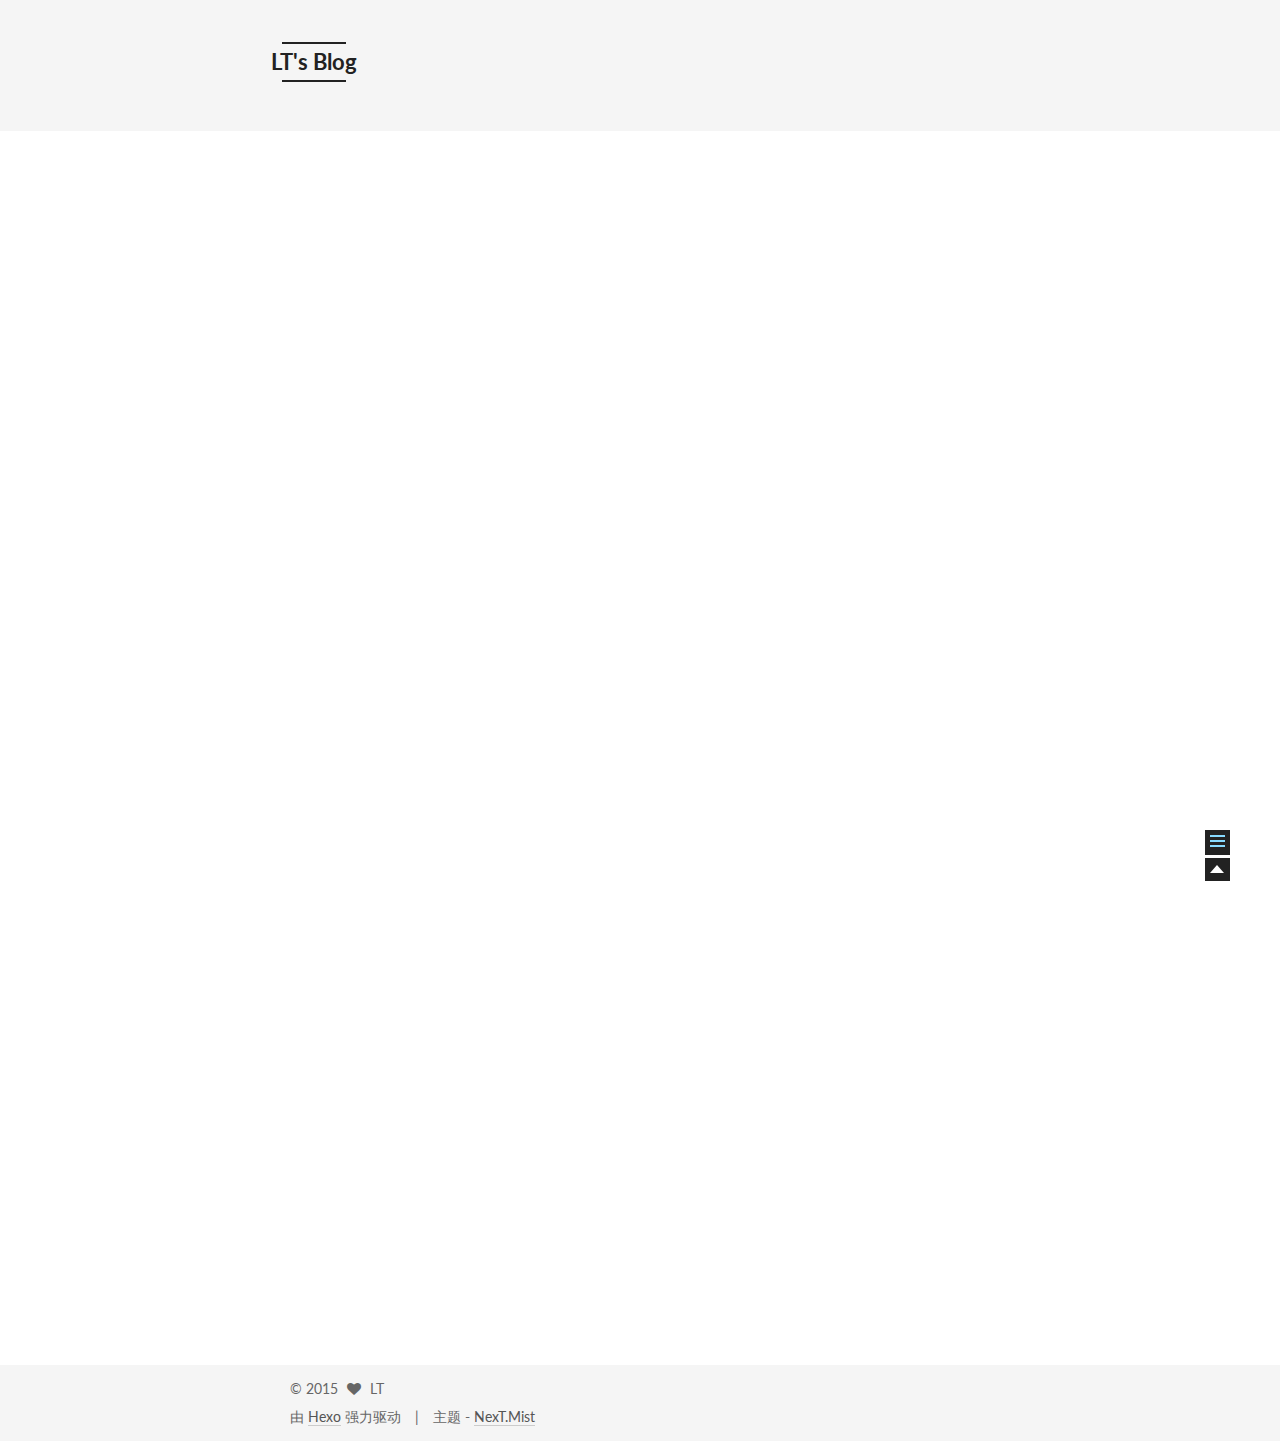
<file: 2015/11/30/hello-world/index.html>
<!doctype html>
<html class="theme-next   use-motion ">
<head>
  <meta charset="UTF-8"/>
<meta http-equiv="X-UA-Compatible" content="IE=edge,chrome=1" />
<meta name="viewport" content="width=device-width, initial-scale=1, maximum-scale=1"/>



<meta http-equiv="Cache-Control" content="no-transform" />
<meta http-equiv="Cache-Control" content="no-siteapp" />












  <link href="/vendors/fancybox/source/jquery.fancybox.css?v=2.1.5" rel="stylesheet" type="text/css"/>




  <link href="//fonts.googleapis.com/css?family=Lato:300,400,700,400italic&subset=latin,latin-ext" rel="stylesheet" type="text/css">



<link href="/vendors/font-awesome/css/font-awesome.min.css?v=4.4.0" rel="stylesheet" type="text/css" />

<link href="/css/main.css?v=0.4.5.2" rel="stylesheet" type="text/css" />


  <meta name="keywords" content="LT,Java" />








  <link rel="shortcut icon" type="image/x-icon" href="/favicon.ico?v=0.4.5.2" />






<meta name="description" content="Welcome to Hexo! This is your very first post. Check documentation for more info. If you get any problems when using Hexo, you can find the answer in troubleshooting or you can ask me on GitHub.
Quick">
<meta property="og:type" content="article">
<meta property="og:title" content="Hello World">
<meta property="og:url" content="http://lutao.github.io/2015/11/30/hello-world/index.html">
<meta property="og:site_name" content="LT's Blog">
<meta property="og:description" content="Welcome to Hexo! This is your very first post. Check documentation for more info. If you get any problems when using Hexo, you can find the answer in troubleshooting or you can ask me on GitHub.
Quick">
<meta property="og:updated_time" content="2015-11-30T07:26:32.173Z">
<meta name="twitter:card" content="summary">
<meta name="twitter:title" content="Hello World">
<meta name="twitter:description" content="Welcome to Hexo! This is your very first post. Check documentation for more info. If you get any problems when using Hexo, you can find the answer in troubleshooting or you can ask me on GitHub.
Quick">



<script type="text/javascript" id="hexo.configuration">
  var CONFIG = {
    scheme: 'Mist',
    sidebar: 'post',
    motion: true
  };
</script>

  <title> Hello World | LT's Blog </title>
</head>

<body itemscope itemtype="http://schema.org/WebPage" lang="zh-Hans">

  <!--[if lte IE 8]>
  <div style=' clear: both; height: 59px; padding:0 0 0 15px; position: relative;margin:0 auto;'>
    <a href="http://windows.microsoft.com/en-US/internet-explorer/products/ie/home?ocid=ie6_countdown_bannercode">
      <img src="http://7u2nvr.com1.z0.glb.clouddn.com/picouterie.jpg" border="0" height="42" width="820"
           alt="You are using an outdated browser. For a faster, safer browsing experience, upgrade for free today or use other browser ,like chrome firefox safari."
           style='margin-left:auto;margin-right:auto;display: block;'/>
    </a>
  </div>
<![endif]-->
  



  <script type="text/javascript">
    var _hmt = _hmt || [];
    (function() {
      var hm = document.createElement("script");
      hm.src = "//hm.baidu.com/hm.js?8d6acacefed61f1e8952fdc3fa61c1fe";
      var s = document.getElementsByTagName("script")[0];
      s.parentNode.insertBefore(hm, s);
    })();
  </script>




  <div class="container one-column page-post-detail">
    <div class="headband"></div>

    <header id="header" class="header" itemscope itemtype="http://schema.org/WPHeader">
      <div class="header-inner"><div class="site-meta ">
  

  <div class="custom-logo-site-title">
    <a href="/"  class="brand" rel="start">
      <span class="logo-line-before"><i></i></span>
      <span class="site-title">LT's Blog</span>
      <span class="logo-line-after"><i></i></span>
    </a>
  </div>
  <p class="site-subtitle">Keep Calm and Carry On</p>
</div>

<div class="site-nav-toggle">
  <button>
    <span class="btn-bar"></span>
    <span class="btn-bar"></span>
    <span class="btn-bar"></span>
  </button>
</div>

<nav class="site-nav">
  

  
    <ul id="menu" class="menu ">
      
        
        <li class="menu-item menu-item-home">
          <a href="/" rel="section">
            
              <i class="menu-item-icon fa fa-home fa-fw"></i> <br />
            
            首页
          </a>
        </li>
      
        
        <li class="menu-item menu-item-archives">
          <a href="/archives" rel="section">
            
              <i class="menu-item-icon fa fa-archive fa-fw"></i> <br />
            
            归档
          </a>
        </li>
      
        
        <li class="menu-item menu-item-tags">
          <a href="/tags" rel="section">
            
              <i class="menu-item-icon fa fa-tags fa-fw"></i> <br />
            
            标签
          </a>
        </li>
      
        
        <li class="menu-item menu-item-about">
          <a href="/about" rel="section">
            
              <i class="menu-item-icon fa fa-user fa-fw"></i> <br />
            
            关于
          </a>
        </li>
      

      
      
    </ul>
  

  
</nav>

 </div>
    </header>

    <main id="main" class="main">
      <div class="main-inner">
        <div id="content" class="content">
          

  <div id="posts" class="posts-expand">
    

  
  

  
  
  

  <article class="post post-type-normal " itemscope itemtype="http://schema.org/Article">

    
      <header class="post-header">

        
        
          <h1 class="post-title" itemprop="name headline">
            
            
              
                Hello World
              
            
          </h1>
        

        <div class="post-meta">
          <span class="post-time">
            发表于
            <time itemprop="dateCreated" datetime="2015-11-30T15:26:32+08:00" content="2015-11-30">
              2015-11-30
            </time>
          </span>

          

          
            
          

          

        </div>
      </header>
    


    <div class="post-body">

      
      

      
        <span itemprop="articleBody"><p>Welcome to <a href="http://hexo.io/" target="_blank" rel="external">Hexo</a>! This is your very first post. Check <a href="http://hexo.io/docs/" target="_blank" rel="external">documentation</a> for more info. If you get any problems when using Hexo, you can find the answer in <a href="http://hexo.io/docs/troubleshooting.html" target="_blank" rel="external">troubleshooting</a> or you can ask me on <a href="https://github.com/hexojs/hexo/issues" target="_blank" rel="external">GitHub</a>.</p>
<h2 id="Quick_Start">Quick Start</h2><h3 id="Create_a_new_post">Create a new post</h3><figure class="highlight bash"><table><tr><td class="gutter"><pre><span class="line">1</span><br></pre></td><td class="code"><pre><span class="line">$ hexo new <span class="string">"My New Post"</span></span><br></pre></td></tr></table></figure>
<p>More info: <a href="http://hexo.io/docs/writing.html" target="_blank" rel="external">Writing</a></p>
<h3 id="Run_server">Run server</h3><figure class="highlight bash"><table><tr><td class="gutter"><pre><span class="line">1</span><br></pre></td><td class="code"><pre><span class="line">$ hexo server</span><br></pre></td></tr></table></figure>
<p>More info: <a href="http://hexo.io/docs/server.html" target="_blank" rel="external">Server</a></p>
<h3 id="Generate_static_files">Generate static files</h3><figure class="highlight bash"><table><tr><td class="gutter"><pre><span class="line">1</span><br></pre></td><td class="code"><pre><span class="line">$ hexo generate</span><br></pre></td></tr></table></figure>
<p>More info: <a href="http://hexo.io/docs/generating.html" target="_blank" rel="external">Generating</a></p>
<h3 id="Deploy_to_remote_sites">Deploy to remote sites</h3><figure class="highlight bash"><table><tr><td class="gutter"><pre><span class="line">1</span><br></pre></td><td class="code"><pre><span class="line">$ hexo deploy</span><br></pre></td></tr></table></figure>
<p>More info: <a href="http://hexo.io/docs/deployment.html" target="_blank" rel="external">Deployment</a></p>
</span>
      
    </div>

    <footer class="post-footer">
      

      
        <div class="post-nav">
          <div class="post-nav-next post-nav-item">
            
          </div>

          <div class="post-nav-prev post-nav-item">
            
              <a href="/2015/11/30/help/" rel="prev" title="help">
                help <i class="fa fa-chevron-right"></i>
              </a>
            
          </div>
        </div>
      

      
      
    </footer>
  </article>



    <div class="post-spread">
      
    </div>
  </div>


        </div>

        


        
  <div class="comments" id="comments">
    
  </div>


      </div>

      
        
  
  <div class="sidebar-toggle">
    <div class="sidebar-toggle-line-wrap">
      <span class="sidebar-toggle-line sidebar-toggle-line-first"></span>
      <span class="sidebar-toggle-line sidebar-toggle-line-middle"></span>
      <span class="sidebar-toggle-line sidebar-toggle-line-last"></span>
    </div>
  </div>

  <aside id="sidebar" class="sidebar">
    <div class="sidebar-inner">

      

      
        <ul class="sidebar-nav motion-element">
          <li class="sidebar-nav-toc sidebar-nav-active" data-target="post-toc-wrap" >
            文章目录
          </li>
          <li class="sidebar-nav-overview" data-target="site-overview">
            站点概览
          </li>
        </ul>
      

      <section class="site-overview sidebar-panel ">
        <div class="site-author motion-element" itemprop="author" itemscope itemtype="http://schema.org/Person">
          <img class="site-author-image" src="/images/lt.jpg" alt="LT" itemprop="image"/>
          <p class="site-author-name" itemprop="name">LT</p>
        </div>
        <p class="site-description motion-element" itemprop="description">IT人生旅途的记录和见证。</p>
        <nav class="site-state motion-element">
          <div class="site-state-item site-state-posts">
            <a href="/archives">
              <span class="site-state-item-count">2</span>
              <span class="site-state-item-name">日志</span>
            </a>
          </div>

          <div class="site-state-item site-state-categories">
            
              <span class="site-state-item-count">0</span>
              <span class="site-state-item-name">分类</span>
              
          </div>

          <div class="site-state-item site-state-tags">
            <a href="/tags">
              <span class="site-state-item-count">0</span>
              <span class="site-state-item-name">标签</span>
              </a>
          </div>

        </nav>

        

        <div class="links-of-author motion-element">
          
            
              <span class="links-of-author-item">
                <a href="https://github.com/lutao" target="_blank">
                  
                    <i class="fa fa-github"></i> GitHub
                  
                </a>
              </span>
            
          
        </div>

        
        

        <div class="links-of-author motion-element">
          
        </div>

      </section>

      
        <section class="post-toc-wrap motion-element sidebar-panel sidebar-panel-active">
          <div class="post-toc-indicator-top post-toc-indicator">
            <i class="fa fa-angle-double-up"></i>
          </div>
          <div class="post-toc">
            
              
            
            
              <div class="post-toc-content"><ol class="nav"><li class="nav-item nav-level-2"><a class="nav-link" href="#Quick_Start"><span class="nav-number">1.</span> <span class="nav-text">Quick Start</span></a><ol class="nav-child"><li class="nav-item nav-level-3"><a class="nav-link" href="#Create_a_new_post"><span class="nav-number">1.1.</span> <span class="nav-text">Create a new post</span></a></li><li class="nav-item nav-level-3"><a class="nav-link" href="#Run_server"><span class="nav-number">1.2.</span> <span class="nav-text">Run server</span></a></li><li class="nav-item nav-level-3"><a class="nav-link" href="#Generate_static_files"><span class="nav-number">1.3.</span> <span class="nav-text">Generate static files</span></a></li><li class="nav-item nav-level-3"><a class="nav-link" href="#Deploy_to_remote_sites"><span class="nav-number">1.4.</span> <span class="nav-text">Deploy to remote sites</span></a></li></ol></li></ol></div>
            
          </div>
          <div class="post-toc-indicator-bottom post-toc-indicator">
            <i class="fa fa-angle-double-down"></i>
          </div>
        </section>
      

    </div>
  </aside>


      
    </main>

    <footer id="footer" class="footer">
      <div class="footer-inner">
        <div class="copyright" >
  
  &copy; 
  <span itemprop="copyrightYear">2015</span>
  <span class="with-love">
    <i class="icon-next-heart fa fa-heart"></i>
  </span>
  <span class="author" itemprop="copyrightHolder">LT</span>
</div>

<div class="powered-by">
  由 <a class="theme-link" href="http://hexo.io">Hexo</a> 强力驱动
</div>

<div class="theme-info">
  主题 -
  <a class="theme-link" href="https://github.com/iissnan/hexo-theme-next">
    NexT.Mist
  </a>
</div>



      </div>
    </footer>

    <div class="back-to-top"></div>
  </div>

  <script type="text/javascript" src="/vendors/jquery/index.js?v=2.1.3"></script>

  
  

  
    
    

  


  

  
  <script type="text/javascript" src="/vendors/fancybox/source/jquery.fancybox.pack.js"></script>
  <script type="text/javascript" src="/js/fancy-box.js?v=0.4.5.2"></script>


  <script type="text/javascript" src="/js/helpers.js?v=0.4.5.2"></script>
  <script type="text/javascript" src="/vendors/velocity/velocity.min.js"></script>
<script type="text/javascript" src="/vendors/velocity/velocity.ui.min.js"></script>

<script type="text/javascript" src="/js/motion.js?v=0.4.5.2" id="motion.global"></script>


  <script type="text/javascript" src="/vendors/fastclick/lib/fastclick.min.js?v=1.0.6"></script>
  <script type="text/javascript" src="/vendors/jquery_lazyload/jquery.lazyload.js?v=1.9.7"></script>

  
  
<script type="text/javascript" src="/js/bootstrap.scrollspy.js?v=0.4.5.2" id="bootstrap.scrollspy.custom"></script>


<script type="text/javascript" id="sidebar.toc.highlight">
  $(document).ready(function () {
    var tocSelector = '.post-toc';
    var $tocSelector = $(tocSelector);
    var activeCurrentSelector = '.active-current';

    $tocSelector
      .on('activate.bs.scrollspy', function () {
        var $currentActiveElement = $(tocSelector + ' .active').last();

        removeCurrentActiveClass();
        $currentActiveElement.addClass('active-current');

        $tocSelector[0].scrollTop = $currentActiveElement.position().top;
      })
      .on('clear.bs.scrollspy', function () {
        removeCurrentActiveClass();
      });

    function removeCurrentActiveClass () {
      $(tocSelector + ' ' + activeCurrentSelector)
        .removeClass(activeCurrentSelector.substring(1));
    }

    function processTOC () {
      getTOCMaxHeight();
      toggleTOCOverflowIndicators();
    }

    function getTOCMaxHeight () {
      var height = $('.sidebar').height() -
                   $tocSelector.position().top -
                   $('.post-toc-indicator-bottom').height();

      $tocSelector.css('height', height);

      return height;
    }

    function toggleTOCOverflowIndicators () {
      tocOverflowIndicator(
        '.post-toc-indicator-top',
        $tocSelector.scrollTop() > 0 ? 'show' : 'hide'
      );

      tocOverflowIndicator(
        '.post-toc-indicator-bottom',
        $tocSelector.scrollTop() >= $tocSelector.find('ol').height() - $tocSelector.height() ? 'hide' : 'show'
      )
    }

    $(document).on('sidebar.motion.complete', function () {
      processTOC();
    });

    $('body').scrollspy({ target: tocSelector });
    $(window).on('resize', function () {
      if ( $('.sidebar').hasClass('sidebar-active') ) {
        processTOC();
      }
    });

    onScroll($tocSelector);

    function onScroll (element) {
      element.on('mousewheel DOMMouseScroll', function (event) {
          var oe = event.originalEvent;
          var delta = oe.wheelDelta || -oe.detail;

          this.scrollTop += ( delta < 0 ? 1 : -1 ) * 30;
          event.preventDefault();

          toggleTOCOverflowIndicators();
      });
    }

    function tocOverflowIndicator (indicator, action) {
      var $indicator = $(indicator);
      var opacity = action === 'show' ? 1 : 0;
      $indicator.velocity ?
        $indicator.velocity('stop').velocity({
          opacity: opacity
        }, { duration: 100 }) :
        $indicator.stop().animate({
          opacity: opacity
        }, 100);
    }

  });
</script>

<script type="text/javascript" id="sidebar.nav">
  $(document).ready(function () {
    var html = $('html');
    var TAB_ANIMATE_DURATION = 200;
    var hasVelocity = $.isFunction(html.velocity);

    $('.sidebar-nav li').on('click', function () {
      var item = $(this);
      var activeTabClassName = 'sidebar-nav-active';
      var activePanelClassName = 'sidebar-panel-active';
      if (item.hasClass(activeTabClassName)) {
        return;
      }

      var currentTarget = $('.' + activePanelClassName);
      var target = $('.' + item.data('target'));

      hasVelocity ?
        currentTarget.velocity('transition.slideUpOut', TAB_ANIMATE_DURATION, function () {
          target
            .velocity('stop')
            .velocity('transition.slideDownIn', TAB_ANIMATE_DURATION)
            .addClass(activePanelClassName);
        }) :
        currentTarget.animate({ opacity: 0 }, TAB_ANIMATE_DURATION, function () {
          currentTarget.hide();
          target
            .stop()
            .css({'opacity': 0, 'display': 'block'})
            .animate({ opacity: 1 }, TAB_ANIMATE_DURATION, function () {
              currentTarget.removeClass(activePanelClassName);
              target.addClass(activePanelClassName);
            });
        });

      item.siblings().removeClass(activeTabClassName);
      item.addClass(activeTabClassName);
    });

    $('.post-toc a').on('click', function (e) {
      e.preventDefault();
      var targetSelector = escapeSelector(this.getAttribute('href'));
      var offset = $(targetSelector).offset().top;
      hasVelocity ?
        html.velocity('stop').velocity('scroll', {
          offset: offset  + 'px',
          mobileHA: false
        }) :
        $('html, body').stop().animate({
          scrollTop: offset
        }, 500);
    });

    // Expand sidebar on post detail page by default, when post has a toc.
    motionMiddleWares.sidebar = function () {
      var $tocContent = $('.post-toc-content');
      if (CONFIG.sidebar === 'post') {
        if ($tocContent.length > 0 && $tocContent.html().trim().length > 0) {
          displaySidebar();
        }
      }
    };
  });
</script>



  <script type="text/javascript" src="/js/bootstrap.js"></script>

  
  

  
  

</body>
</html>
</file>
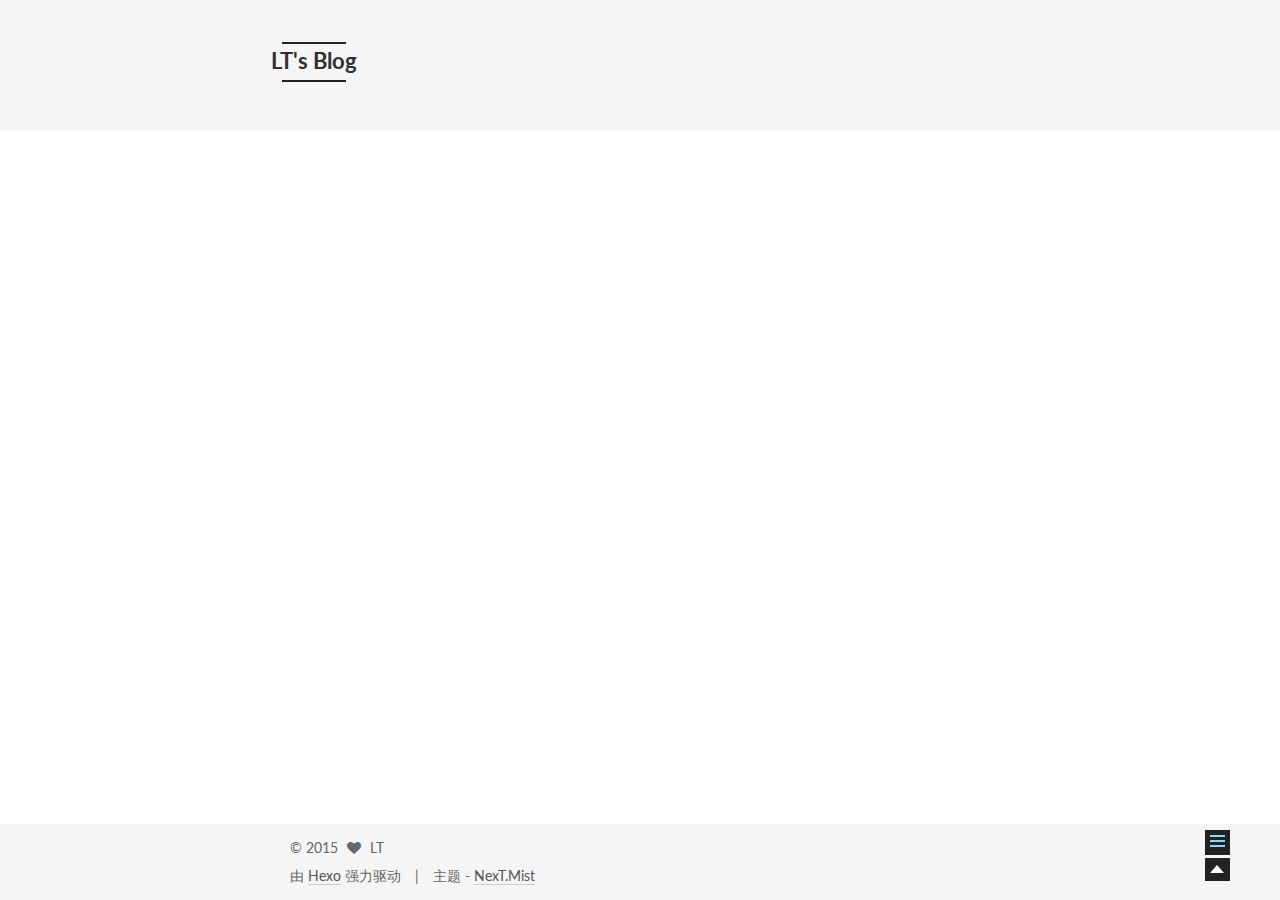
<file: 2015/11/30/help/index.html>
<!doctype html>
<html class="theme-next   use-motion ">
<head>
  <meta charset="UTF-8"/>
<meta http-equiv="X-UA-Compatible" content="IE=edge,chrome=1" />
<meta name="viewport" content="width=device-width, initial-scale=1, maximum-scale=1"/>



<meta http-equiv="Cache-Control" content="no-transform" />
<meta http-equiv="Cache-Control" content="no-siteapp" />












  <link href="/vendors/fancybox/source/jquery.fancybox.css?v=2.1.5" rel="stylesheet" type="text/css"/>




  <link href="//fonts.googleapis.com/css?family=Lato:300,400,700,400italic&subset=latin,latin-ext" rel="stylesheet" type="text/css">



<link href="/vendors/font-awesome/css/font-awesome.min.css?v=4.4.0" rel="stylesheet" type="text/css" />

<link href="/css/main.css?v=0.4.5.2" rel="stylesheet" type="text/css" />


  <meta name="keywords" content="LT,Java" />








  <link rel="shortcut icon" type="image/x-icon" href="/favicon.ico?v=0.4.5.2" />






<meta name="description" content="IT人生旅途的记录和见证。">
<meta property="og:type" content="article">
<meta property="og:title" content="help">
<meta property="og:url" content="http://lutao.github.io/2015/11/30/help/index.html">
<meta property="og:site_name" content="LT's Blog">
<meta property="og:description" content="IT人生旅途的记录和见证。">
<meta property="og:updated_time" content="2015-11-30T09:40:03.967Z">
<meta name="twitter:card" content="summary">
<meta name="twitter:title" content="help">
<meta name="twitter:description" content="IT人生旅途的记录和见证。">



<script type="text/javascript" id="hexo.configuration">
  var CONFIG = {
    scheme: 'Mist',
    sidebar: 'post',
    motion: true
  };
</script>

  <title> help | LT's Blog </title>
</head>

<body itemscope itemtype="http://schema.org/WebPage" lang="zh-Hans">

  <!--[if lte IE 8]>
  <div style=' clear: both; height: 59px; padding:0 0 0 15px; position: relative;margin:0 auto;'>
    <a href="http://windows.microsoft.com/en-US/internet-explorer/products/ie/home?ocid=ie6_countdown_bannercode">
      <img src="http://7u2nvr.com1.z0.glb.clouddn.com/picouterie.jpg" border="0" height="42" width="820"
           alt="You are using an outdated browser. For a faster, safer browsing experience, upgrade for free today or use other browser ,like chrome firefox safari."
           style='margin-left:auto;margin-right:auto;display: block;'/>
    </a>
  </div>
<![endif]-->
  



  <script type="text/javascript">
    var _hmt = _hmt || [];
    (function() {
      var hm = document.createElement("script");
      hm.src = "//hm.baidu.com/hm.js?8d6acacefed61f1e8952fdc3fa61c1fe";
      var s = document.getElementsByTagName("script")[0];
      s.parentNode.insertBefore(hm, s);
    })();
  </script>




  <div class="container one-column page-post-detail">
    <div class="headband"></div>

    <header id="header" class="header" itemscope itemtype="http://schema.org/WPHeader">
      <div class="header-inner"><div class="site-meta ">
  

  <div class="custom-logo-site-title">
    <a href="/"  class="brand" rel="start">
      <span class="logo-line-before"><i></i></span>
      <span class="site-title">LT's Blog</span>
      <span class="logo-line-after"><i></i></span>
    </a>
  </div>
  <p class="site-subtitle">Keep Calm and Carry On</p>
</div>

<div class="site-nav-toggle">
  <button>
    <span class="btn-bar"></span>
    <span class="btn-bar"></span>
    <span class="btn-bar"></span>
  </button>
</div>

<nav class="site-nav">
  

  
    <ul id="menu" class="menu ">
      
        
        <li class="menu-item menu-item-home">
          <a href="/" rel="section">
            
              <i class="menu-item-icon fa fa-home fa-fw"></i> <br />
            
            首页
          </a>
        </li>
      
        
        <li class="menu-item menu-item-archives">
          <a href="/archives" rel="section">
            
              <i class="menu-item-icon fa fa-archive fa-fw"></i> <br />
            
            归档
          </a>
        </li>
      
        
        <li class="menu-item menu-item-tags">
          <a href="/tags" rel="section">
            
              <i class="menu-item-icon fa fa-tags fa-fw"></i> <br />
            
            标签
          </a>
        </li>
      
        
        <li class="menu-item menu-item-about">
          <a href="/about" rel="section">
            
              <i class="menu-item-icon fa fa-user fa-fw"></i> <br />
            
            关于
          </a>
        </li>
      

      
      
    </ul>
  

  
</nav>

 </div>
    </header>

    <main id="main" class="main">
      <div class="main-inner">
        <div id="content" class="content">
          

  <div id="posts" class="posts-expand">
    

  
  

  
  
  

  <article class="post post-type-normal " itemscope itemtype="http://schema.org/Article">

    
      <header class="post-header">

        
        
          <h1 class="post-title" itemprop="name headline">
            
            
              
                help
              
            
          </h1>
        

        <div class="post-meta">
          <span class="post-time">
            发表于
            <time itemprop="dateCreated" datetime="2015-11-30T17:40:03+08:00" content="2015-11-30">
              2015-11-30
            </time>
          </span>

          

          
            
          

          

        </div>
      </header>
    


    <div class="post-body">

      
      

      
        <span itemprop="articleBody"></span>
      
    </div>

    <footer class="post-footer">
      

      
        <div class="post-nav">
          <div class="post-nav-next post-nav-item">
            
              <a href="/2015/11/30/hello-world/" rel="next" title="Hello World">
                <i class="fa fa-chevron-left"></i> Hello World
              </a>
            
          </div>

          <div class="post-nav-prev post-nav-item">
            
          </div>
        </div>
      

      
      
    </footer>
  </article>



    <div class="post-spread">
      
    </div>
  </div>


        </div>

        


        
  <div class="comments" id="comments">
    
  </div>


      </div>

      
        
  
  <div class="sidebar-toggle">
    <div class="sidebar-toggle-line-wrap">
      <span class="sidebar-toggle-line sidebar-toggle-line-first"></span>
      <span class="sidebar-toggle-line sidebar-toggle-line-middle"></span>
      <span class="sidebar-toggle-line sidebar-toggle-line-last"></span>
    </div>
  </div>

  <aside id="sidebar" class="sidebar">
    <div class="sidebar-inner">

      

      
        <ul class="sidebar-nav motion-element">
          <li class="sidebar-nav-toc sidebar-nav-active" data-target="post-toc-wrap" >
            文章目录
          </li>
          <li class="sidebar-nav-overview" data-target="site-overview">
            站点概览
          </li>
        </ul>
      

      <section class="site-overview sidebar-panel ">
        <div class="site-author motion-element" itemprop="author" itemscope itemtype="http://schema.org/Person">
          <img class="site-author-image" src="/images/lt.jpg" alt="LT" itemprop="image"/>
          <p class="site-author-name" itemprop="name">LT</p>
        </div>
        <p class="site-description motion-element" itemprop="description">IT人生旅途的记录和见证。</p>
        <nav class="site-state motion-element">
          <div class="site-state-item site-state-posts">
            <a href="/archives">
              <span class="site-state-item-count">2</span>
              <span class="site-state-item-name">日志</span>
            </a>
          </div>

          <div class="site-state-item site-state-categories">
            
              <span class="site-state-item-count">0</span>
              <span class="site-state-item-name">分类</span>
              
          </div>

          <div class="site-state-item site-state-tags">
            <a href="/tags">
              <span class="site-state-item-count">0</span>
              <span class="site-state-item-name">标签</span>
              </a>
          </div>

        </nav>

        

        <div class="links-of-author motion-element">
          
            
              <span class="links-of-author-item">
                <a href="https://github.com/lutao" target="_blank">
                  
                    <i class="fa fa-github"></i> GitHub
                  
                </a>
              </span>
            
          
        </div>

        
        

        <div class="links-of-author motion-element">
          
        </div>

      </section>

      
        <section class="post-toc-wrap motion-element sidebar-panel sidebar-panel-active">
          <div class="post-toc-indicator-top post-toc-indicator">
            <i class="fa fa-angle-double-up"></i>
          </div>
          <div class="post-toc">
            
              
            
            
              <p class="post-toc-empty">此文章未包含目录</p>
            
          </div>
          <div class="post-toc-indicator-bottom post-toc-indicator">
            <i class="fa fa-angle-double-down"></i>
          </div>
        </section>
      

    </div>
  </aside>


      
    </main>

    <footer id="footer" class="footer">
      <div class="footer-inner">
        <div class="copyright" >
  
  &copy; 
  <span itemprop="copyrightYear">2015</span>
  <span class="with-love">
    <i class="icon-next-heart fa fa-heart"></i>
  </span>
  <span class="author" itemprop="copyrightHolder">LT</span>
</div>

<div class="powered-by">
  由 <a class="theme-link" href="http://hexo.io">Hexo</a> 强力驱动
</div>

<div class="theme-info">
  主题 -
  <a class="theme-link" href="https://github.com/iissnan/hexo-theme-next">
    NexT.Mist
  </a>
</div>



      </div>
    </footer>

    <div class="back-to-top"></div>
  </div>

  <script type="text/javascript" src="/vendors/jquery/index.js?v=2.1.3"></script>

  
  

  
    
    

  


  

  
  <script type="text/javascript" src="/vendors/fancybox/source/jquery.fancybox.pack.js"></script>
  <script type="text/javascript" src="/js/fancy-box.js?v=0.4.5.2"></script>


  <script type="text/javascript" src="/js/helpers.js?v=0.4.5.2"></script>
  <script type="text/javascript" src="/vendors/velocity/velocity.min.js"></script>
<script type="text/javascript" src="/vendors/velocity/velocity.ui.min.js"></script>

<script type="text/javascript" src="/js/motion.js?v=0.4.5.2" id="motion.global"></script>


  <script type="text/javascript" src="/vendors/fastclick/lib/fastclick.min.js?v=1.0.6"></script>
  <script type="text/javascript" src="/vendors/jquery_lazyload/jquery.lazyload.js?v=1.9.7"></script>

  
  
<script type="text/javascript" src="/js/bootstrap.scrollspy.js?v=0.4.5.2" id="bootstrap.scrollspy.custom"></script>


<script type="text/javascript" id="sidebar.toc.highlight">
  $(document).ready(function () {
    var tocSelector = '.post-toc';
    var $tocSelector = $(tocSelector);
    var activeCurrentSelector = '.active-current';

    $tocSelector
      .on('activate.bs.scrollspy', function () {
        var $currentActiveElement = $(tocSelector + ' .active').last();

        removeCurrentActiveClass();
        $currentActiveElement.addClass('active-current');

        $tocSelector[0].scrollTop = $currentActiveElement.position().top;
      })
      .on('clear.bs.scrollspy', function () {
        removeCurrentActiveClass();
      });

    function removeCurrentActiveClass () {
      $(tocSelector + ' ' + activeCurrentSelector)
        .removeClass(activeCurrentSelector.substring(1));
    }

    function processTOC () {
      getTOCMaxHeight();
      toggleTOCOverflowIndicators();
    }

    function getTOCMaxHeight () {
      var height = $('.sidebar').height() -
                   $tocSelector.position().top -
                   $('.post-toc-indicator-bottom').height();

      $tocSelector.css('height', height);

      return height;
    }

    function toggleTOCOverflowIndicators () {
      tocOverflowIndicator(
        '.post-toc-indicator-top',
        $tocSelector.scrollTop() > 0 ? 'show' : 'hide'
      );

      tocOverflowIndicator(
        '.post-toc-indicator-bottom',
        $tocSelector.scrollTop() >= $tocSelector.find('ol').height() - $tocSelector.height() ? 'hide' : 'show'
      )
    }

    $(document).on('sidebar.motion.complete', function () {
      processTOC();
    });

    $('body').scrollspy({ target: tocSelector });
    $(window).on('resize', function () {
      if ( $('.sidebar').hasClass('sidebar-active') ) {
        processTOC();
      }
    });

    onScroll($tocSelector);

    function onScroll (element) {
      element.on('mousewheel DOMMouseScroll', function (event) {
          var oe = event.originalEvent;
          var delta = oe.wheelDelta || -oe.detail;

          this.scrollTop += ( delta < 0 ? 1 : -1 ) * 30;
          event.preventDefault();

          toggleTOCOverflowIndicators();
      });
    }

    function tocOverflowIndicator (indicator, action) {
      var $indicator = $(indicator);
      var opacity = action === 'show' ? 1 : 0;
      $indicator.velocity ?
        $indicator.velocity('stop').velocity({
          opacity: opacity
        }, { duration: 100 }) :
        $indicator.stop().animate({
          opacity: opacity
        }, 100);
    }

  });
</script>

<script type="text/javascript" id="sidebar.nav">
  $(document).ready(function () {
    var html = $('html');
    var TAB_ANIMATE_DURATION = 200;
    var hasVelocity = $.isFunction(html.velocity);

    $('.sidebar-nav li').on('click', function () {
      var item = $(this);
      var activeTabClassName = 'sidebar-nav-active';
      var activePanelClassName = 'sidebar-panel-active';
      if (item.hasClass(activeTabClassName)) {
        return;
      }

      var currentTarget = $('.' + activePanelClassName);
      var target = $('.' + item.data('target'));

      hasVelocity ?
        currentTarget.velocity('transition.slideUpOut', TAB_ANIMATE_DURATION, function () {
          target
            .velocity('stop')
            .velocity('transition.slideDownIn', TAB_ANIMATE_DURATION)
            .addClass(activePanelClassName);
        }) :
        currentTarget.animate({ opacity: 0 }, TAB_ANIMATE_DURATION, function () {
          currentTarget.hide();
          target
            .stop()
            .css({'opacity': 0, 'display': 'block'})
            .animate({ opacity: 1 }, TAB_ANIMATE_DURATION, function () {
              currentTarget.removeClass(activePanelClassName);
              target.addClass(activePanelClassName);
            });
        });

      item.siblings().removeClass(activeTabClassName);
      item.addClass(activeTabClassName);
    });

    $('.post-toc a').on('click', function (e) {
      e.preventDefault();
      var targetSelector = escapeSelector(this.getAttribute('href'));
      var offset = $(targetSelector).offset().top;
      hasVelocity ?
        html.velocity('stop').velocity('scroll', {
          offset: offset  + 'px',
          mobileHA: false
        }) :
        $('html, body').stop().animate({
          scrollTop: offset
        }, 500);
    });

    // Expand sidebar on post detail page by default, when post has a toc.
    motionMiddleWares.sidebar = function () {
      var $tocContent = $('.post-toc-content');
      if (CONFIG.sidebar === 'post') {
        if ($tocContent.length > 0 && $tocContent.html().trim().length > 0) {
          displaySidebar();
        }
      }
    };
  });
</script>



  <script type="text/javascript" src="/js/bootstrap.js"></script>

  
  

  
  

</body>
</html>
</file>
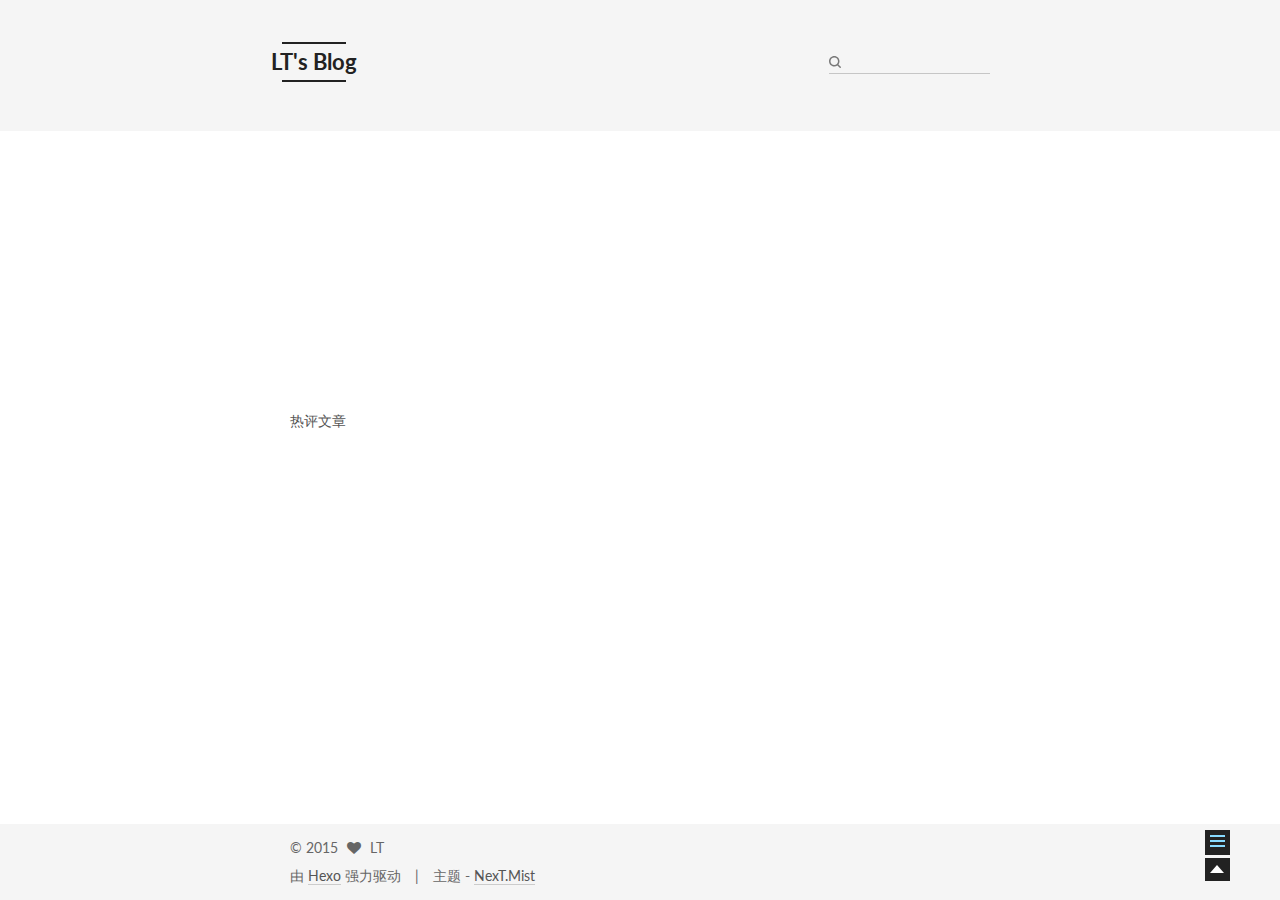
<file: 2015/12/11/10年IT人生路/index.html>
<!doctype html>
<html class="theme-next   use-motion ">
<head>
  <meta charset="UTF-8"/>
<meta http-equiv="X-UA-Compatible" content="IE=edge,chrome=1" />
<meta name="viewport" content="width=device-width, initial-scale=1, maximum-scale=1"/>



<meta http-equiv="Cache-Control" content="no-transform" />
<meta http-equiv="Cache-Control" content="no-siteapp" />












  <link href="/vendors/fancybox/source/jquery.fancybox.css?v=2.1.5" rel="stylesheet" type="text/css"/>




  <link href="//fonts.googleapis.com/css?family=Lato:300,400,700,400italic&subset=latin,latin-ext" rel="stylesheet" type="text/css">



<link href="/vendors/font-awesome/css/font-awesome.min.css?v=4.4.0" rel="stylesheet" type="text/css" />

<link href="/css/main.css?v=0.4.5.2" rel="stylesheet" type="text/css" />


  <meta name="keywords" content="生活和感悟," />





  <link rel="alternate" href="/atom.xml" title="LT's Blog" type="application/atom+xml" />




  <link rel="shortcut icon" type="image/x-icon" href="/favicon.ico?v=0.4.5.2" />






<meta name="description" content="IT人生旅途的记录和见证。">
<meta property="og:type" content="article">
<meta property="og:title" content="10年IT人生路">
<meta property="og:url" content="http://lutao.github.io/2015/12/11/10年IT人生路/index.html">
<meta property="og:site_name" content="LT's Blog">
<meta property="og:description" content="IT人生旅途的记录和见证。">
<meta property="og:updated_time" content="2015-12-11T09:39:48.137Z">
<meta name="twitter:card" content="summary">
<meta name="twitter:title" content="10年IT人生路">
<meta name="twitter:description" content="IT人生旅途的记录和见证。">



<script type="text/javascript" id="hexo.configuration">
  var CONFIG = {
    scheme: 'Mist',
    sidebar: 'post',
    motion: true
  };
</script>

  <title> 10年IT人生路 | LT's Blog </title>
</head>

<body itemscope itemtype="http://schema.org/WebPage" lang="zh-Hans">

  <!--[if lte IE 8]>
  <div style=' clear: both; height: 59px; padding:0 0 0 15px; position: relative;margin:0 auto;'>
    <a href="http://windows.microsoft.com/en-US/internet-explorer/products/ie/home?ocid=ie6_countdown_bannercode">
      <img src="http://7u2nvr.com1.z0.glb.clouddn.com/picouterie.jpg" border="0" height="42" width="820"
           alt="You are using an outdated browser. For a faster, safer browsing experience, upgrade for free today or use other browser ,like chrome firefox safari."
           style='margin-left:auto;margin-right:auto;display: block;'/>
    </a>
  </div>
<![endif]-->
  



  <script type="text/javascript">
    var _hmt = _hmt || [];
    (function() {
      var hm = document.createElement("script");
      hm.src = "//hm.baidu.com/hm.js?8d6acacefed61f1e8952fdc3fa61c1fe";
      var s = document.getElementsByTagName("script")[0];
      s.parentNode.insertBefore(hm, s);
    })();
  </script>




  <div class="container one-column page-post-detail">
    <div class="headband"></div>

    <header id="header" class="header" itemscope itemtype="http://schema.org/WPHeader">
      <div class="header-inner"><div class="site-meta ">
  

  <div class="custom-logo-site-title">
    <a href="/"  class="brand" rel="start">
      <span class="logo-line-before"><i></i></span>
      <span class="site-title">LT's Blog</span>
      <span class="logo-line-after"><i></i></span>
    </a>
  </div>
  <p class="site-subtitle">Keep Calm and Carry On</p>
</div>

<div class="site-nav-toggle">
  <button>
    <span class="btn-bar"></span>
    <span class="btn-bar"></span>
    <span class="btn-bar"></span>
  </button>
</div>

<nav class="site-nav">
  

  
    <ul id="menu" class="menu menu-left">
      
        
        <li class="menu-item menu-item-home">
          <a href="/" rel="section">
            
              <i class="menu-item-icon fa fa-home fa-fw"></i> <br />
            
            首页
          </a>
        </li>
      
        
        <li class="menu-item menu-item-archives">
          <a href="/archives" rel="section">
            
              <i class="menu-item-icon fa fa-archive fa-fw"></i> <br />
            
            归档
          </a>
        </li>
      
        
        <li class="menu-item menu-item-tags">
          <a href="/tags" rel="section">
            
              <i class="menu-item-icon fa fa-tags fa-fw"></i> <br />
            
            标签
          </a>
        </li>
      
        
        <li class="menu-item menu-item-about">
          <a href="/about" rel="section">
            
              <i class="menu-item-icon fa fa-user fa-fw"></i> <br />
            
            关于
          </a>
        </li>
      

      
      
    </ul>
  

  
    <div class="site-search">
      
  
  <form class="site-search-form">
    <input type="text" id="st-search-input" class="st-search-input st-default-search-input" />
  </form>


<script type="text/javascript">
  (function(w,d,t,u,n,s,e){w['SwiftypeObject']=n;w[n]=w[n]||function(){
    (w[n].q=w[n].q||[]).push(arguments);};s=d.createElement(t);
    e=d.getElementsByTagName(t)[0];s.async=1;s.src=u;e.parentNode.insertBefore(s,e);
  })(window,document,'script','//s.swiftypecdn.com/install/v2/st.js','_st');

  _st('install', 'Pd1XqzHDsLU27R16xNYS','2.0.0');
</script>



    </div>
  
</nav>

 </div>
    </header>

    <main id="main" class="main">
      <div class="main-inner">
        <div id="content" class="content">
          

  <div id="posts" class="posts-expand">
    

  
  

  
  
  

  <article class="post post-type-normal " itemscope itemtype="http://schema.org/Article">

    
      <header class="post-header">

        
        
          <h1 class="post-title" itemprop="name headline">
            
            
              
                10年IT人生路
              
            
          </h1>
        

        <div class="post-meta">
          <span class="post-time">
            发表于
            <time itemprop="dateCreated" datetime="2015-12-11T17:39:48+08:00" content="2015-12-11">
              2015-12-11
            </time>
          </span>

          
            <span class="post-category" >
              &nbsp; | &nbsp; 分类于
              
                <span itemprop="about" itemscope itemtype="https://schema.org/Thing">
                  <a href="/categories/杂项/" itemprop="url" rel="index">
                    <span itemprop="name">杂项</span>
                  </a>
                </span>

                
                

              
            </span>
          

          
            
              <span class="post-comments-count">
                &nbsp; | &nbsp;
                <a href="/2015/12/11/10年IT人生路/#comments" itemprop="discussionUrl">
                  <span class="post-comments-count ds-thread-count" data-thread-key="2015/12/11/10年IT人生路/" itemprop="commentsCount"></span>
                </a>
              </span>
            
          

          

        </div>
      </header>
    


    <div class="post-body">

      
      

      
        <span itemprop="articleBody"></span>
      
    </div>

    <footer class="post-footer">
      
        <div class="post-tags">
          
            <a href="/tags/生活和感悟/" rel="tag">#生活和感悟</a>
          
        </div>
      

      

      
      
    </footer>
  </article>



    <div class="post-spread">
      
        <!-- JiaThis Button BEGIN -->
<div class="jiathis_style">
  <a class="jiathis_button_tsina"></a>
  <a class="jiathis_button_tqq"></a>
  <a class="jiathis_button_weixin"></a>
  <a class="jiathis_button_cqq"></a>
  <a class="jiathis_button_douban"></a>
  <a class="jiathis_button_renren"></a>
  <a class="jiathis_button_qzone"></a>
  <a class="jiathis_button_kaixin001"></a>
  <a class="jiathis_button_copy"></a>
  <a href="http://www.jiathis.com/share" class="jiathis jiathis_txt jiathis_separator jtico jtico_jiathis" target="_blank"></a>
  <a class="jiathis_counter_style"></a>
</div>
<script type="text/javascript" >
  var jiathis_config={
    hideMore:false
  }
</script>
<script type="text/javascript" src="http://v3.jiathis.com/code/jia.js" charset="utf-8"></script>
<!-- JiaThis Button END -->

      
    </div>
  </div>


        </div>

        

  <p>热评文章</p>
  <div class="ds-top-threads" data-range="weekly" data-num-items="4"></div>


        
  <div class="comments" id="comments">
    
      <div class="ds-thread" data-thread-key="2015/12/11/10年IT人生路/"
           data-title="10年IT人生路" data-url="http://lutao.github.io/2015/12/11/10年IT人生路/">
      </div>
    
  </div>


      </div>

      
        
  
  <div class="sidebar-toggle">
    <div class="sidebar-toggle-line-wrap">
      <span class="sidebar-toggle-line sidebar-toggle-line-first"></span>
      <span class="sidebar-toggle-line sidebar-toggle-line-middle"></span>
      <span class="sidebar-toggle-line sidebar-toggle-line-last"></span>
    </div>
  </div>

  <aside id="sidebar" class="sidebar">
    <div class="sidebar-inner">

      

      
        <ul class="sidebar-nav motion-element">
          <li class="sidebar-nav-toc sidebar-nav-active" data-target="post-toc-wrap" >
            文章目录
          </li>
          <li class="sidebar-nav-overview" data-target="site-overview">
            站点概览
          </li>
        </ul>
      

      <section class="site-overview sidebar-panel ">
        <div class="site-author motion-element" itemprop="author" itemscope itemtype="http://schema.org/Person">
          <img class="site-author-image" src="/images/lt.jpg" alt="LT" itemprop="image"/>
          <p class="site-author-name" itemprop="name">LT</p>
        </div>
        <p class="site-description motion-element" itemprop="description">IT人生旅途的记录和见证。</p>
        <nav class="site-state motion-element">
          <div class="site-state-item site-state-posts">
            <a href="/archives">
              <span class="site-state-item-count">1</span>
              <span class="site-state-item-name">日志</span>
            </a>
          </div>

          <div class="site-state-item site-state-categories">
            
              <span class="site-state-item-count">1</span>
              <span class="site-state-item-name">分类</span>
              
          </div>

          <div class="site-state-item site-state-tags">
            <a href="/tags">
              <span class="site-state-item-count">1</span>
              <span class="site-state-item-name">标签</span>
              </a>
          </div>

        </nav>

        
          <div class="feed-link motion-element">
            <a href="/atom.xml" rel="alternate">
              <i class="fa fa-rss"></i>
              RSS
            </a>
          </div>
        

        <div class="links-of-author motion-element">
          
            
              <span class="links-of-author-item">
                <a href="https://github.com/lutao" target="_blank">
                  
                    <i class="fa fa-github"></i> GitHub
                  
                </a>
              </span>
            
          
        </div>

        
        

        <div class="links-of-author motion-element">
          
            <p class="site-author-name">Links</p>
            
              <span class="links-of-author-item">
                <a href="http://www.infoq.com/cn/" target="_blank">InfoQ</a>
              </span>
            
              <span class="links-of-author-item">
                <a href="http://toutiao.io/" target="_blank">开发者头条</a>
              </span>
            
          
        </div>

      </section>

      
        <section class="post-toc-wrap motion-element sidebar-panel sidebar-panel-active">
          <div class="post-toc-indicator-top post-toc-indicator">
            <i class="fa fa-angle-double-up"></i>
          </div>
          <div class="post-toc">
            
              
            
            
              <p class="post-toc-empty">此文章未包含目录</p>
            
          </div>
          <div class="post-toc-indicator-bottom post-toc-indicator">
            <i class="fa fa-angle-double-down"></i>
          </div>
        </section>
      

    </div>
  </aside>


      
    </main>

    <footer id="footer" class="footer">
      <div class="footer-inner">
        <div class="copyright" >
  
  &copy; 
  <span itemprop="copyrightYear">2015</span>
  <span class="with-love">
    <i class="icon-next-heart fa fa-heart"></i>
  </span>
  <span class="author" itemprop="copyrightHolder">LT</span>
</div>

<div class="powered-by">
  由 <a class="theme-link" href="http://hexo.io">Hexo</a> 强力驱动
</div>

<div class="theme-info">
  主题 -
  <a class="theme-link" href="https://github.com/iissnan/hexo-theme-next">
    NexT.Mist
  </a>
</div>



      </div>
    </footer>

    <div class="back-to-top"></div>
  </div>

  <script type="text/javascript" src="/vendors/jquery/index.js?v=2.1.3"></script>

  
  

  
    

  
    
  

  <script type="text/javascript">
    var duoshuoQuery = {short_name:"lutao20151211"};
    (function() {
      var ds = document.createElement('script');
      ds.type = 'text/javascript';ds.async = true;
      ds.id = 'duoshuo-script';
      ds.src = (document.location.protocol == 'https:' ? 'https:' : 'http:') + '//static.duoshuo.com/embed.js';
      ds.charset = 'UTF-8';
      (document.getElementsByTagName('head')[0]
      || document.getElementsByTagName('body')[0]).appendChild(ds);
    })();
  </script>
    
     


    
  

  
  <script type="text/javascript" src="/vendors/fancybox/source/jquery.fancybox.pack.js"></script>
  <script type="text/javascript" src="/js/fancy-box.js?v=0.4.5.2"></script>


  <script type="text/javascript" src="/js/helpers.js?v=0.4.5.2"></script>
  <script type="text/javascript" src="/vendors/velocity/velocity.min.js"></script>
<script type="text/javascript" src="/vendors/velocity/velocity.ui.min.js"></script>

<script type="text/javascript" src="/js/motion.js?v=0.4.5.2" id="motion.global"></script>


  <script type="text/javascript" src="/vendors/fastclick/lib/fastclick.min.js?v=1.0.6"></script>
  <script type="text/javascript" src="/vendors/jquery_lazyload/jquery.lazyload.js?v=1.9.7"></script>

  
  
<script type="text/javascript" src="/js/bootstrap.scrollspy.js?v=0.4.5.2" id="bootstrap.scrollspy.custom"></script>


<script type="text/javascript" id="sidebar.toc.highlight">
  $(document).ready(function () {
    var tocSelector = '.post-toc';
    var $tocSelector = $(tocSelector);
    var activeCurrentSelector = '.active-current';

    $tocSelector
      .on('activate.bs.scrollspy', function () {
        var $currentActiveElement = $(tocSelector + ' .active').last();

        removeCurrentActiveClass();
        $currentActiveElement.addClass('active-current');

        $tocSelector[0].scrollTop = $currentActiveElement.position().top;
      })
      .on('clear.bs.scrollspy', function () {
        removeCurrentActiveClass();
      });

    function removeCurrentActiveClass () {
      $(tocSelector + ' ' + activeCurrentSelector)
        .removeClass(activeCurrentSelector.substring(1));
    }

    function processTOC () {
      getTOCMaxHeight();
      toggleTOCOverflowIndicators();
    }

    function getTOCMaxHeight () {
      var height = $('.sidebar').height() -
                   $tocSelector.position().top -
                   $('.post-toc-indicator-bottom').height();

      $tocSelector.css('height', height);

      return height;
    }

    function toggleTOCOverflowIndicators () {
      tocOverflowIndicator(
        '.post-toc-indicator-top',
        $tocSelector.scrollTop() > 0 ? 'show' : 'hide'
      );

      tocOverflowIndicator(
        '.post-toc-indicator-bottom',
        $tocSelector.scrollTop() >= $tocSelector.find('ol').height() - $tocSelector.height() ? 'hide' : 'show'
      )
    }

    $(document).on('sidebar.motion.complete', function () {
      processTOC();
    });

    $('body').scrollspy({ target: tocSelector });
    $(window).on('resize', function () {
      if ( $('.sidebar').hasClass('sidebar-active') ) {
        processTOC();
      }
    });

    onScroll($tocSelector);

    function onScroll (element) {
      element.on('mousewheel DOMMouseScroll', function (event) {
          var oe = event.originalEvent;
          var delta = oe.wheelDelta || -oe.detail;

          this.scrollTop += ( delta < 0 ? 1 : -1 ) * 30;
          event.preventDefault();

          toggleTOCOverflowIndicators();
      });
    }

    function tocOverflowIndicator (indicator, action) {
      var $indicator = $(indicator);
      var opacity = action === 'show' ? 1 : 0;
      $indicator.velocity ?
        $indicator.velocity('stop').velocity({
          opacity: opacity
        }, { duration: 100 }) :
        $indicator.stop().animate({
          opacity: opacity
        }, 100);
    }

  });
</script>

<script type="text/javascript" id="sidebar.nav">
  $(document).ready(function () {
    var html = $('html');
    var TAB_ANIMATE_DURATION = 200;
    var hasVelocity = $.isFunction(html.velocity);

    $('.sidebar-nav li').on('click', function () {
      var item = $(this);
      var activeTabClassName = 'sidebar-nav-active';
      var activePanelClassName = 'sidebar-panel-active';
      if (item.hasClass(activeTabClassName)) {
        return;
      }

      var currentTarget = $('.' + activePanelClassName);
      var target = $('.' + item.data('target'));

      hasVelocity ?
        currentTarget.velocity('transition.slideUpOut', TAB_ANIMATE_DURATION, function () {
          target
            .velocity('stop')
            .velocity('transition.slideDownIn', TAB_ANIMATE_DURATION)
            .addClass(activePanelClassName);
        }) :
        currentTarget.animate({ opacity: 0 }, TAB_ANIMATE_DURATION, function () {
          currentTarget.hide();
          target
            .stop()
            .css({'opacity': 0, 'display': 'block'})
            .animate({ opacity: 1 }, TAB_ANIMATE_DURATION, function () {
              currentTarget.removeClass(activePanelClassName);
              target.addClass(activePanelClassName);
            });
        });

      item.siblings().removeClass(activeTabClassName);
      item.addClass(activeTabClassName);
    });

    $('.post-toc a').on('click', function (e) {
      e.preventDefault();
      var targetSelector = escapeSelector(this.getAttribute('href'));
      var offset = $(targetSelector).offset().top;
      hasVelocity ?
        html.velocity('stop').velocity('scroll', {
          offset: offset  + 'px',
          mobileHA: false
        }) :
        $('html, body').stop().animate({
          scrollTop: offset
        }, 500);
    });

    // Expand sidebar on post detail page by default, when post has a toc.
    motionMiddleWares.sidebar = function () {
      var $tocContent = $('.post-toc-content');
      if (CONFIG.sidebar === 'post') {
        if ($tocContent.length > 0 && $tocContent.html().trim().length > 0) {
          displaySidebar();
        }
      }
    };
  });
</script>



  <script type="text/javascript" src="/js/bootstrap.js"></script>

  
  

  
  

</body>
</html>
</file>
<file: css/main.css>
/* normalize.css v3.0.2 | MIT License | git.io/normalize */
html {
  font-family: sans-serif; /* 1 */
  -ms-text-size-adjust: 100%; /* 2 */
  -webkit-text-size-adjust: 100%; /* 2 */
}
body {
  margin: 0;
}
article,
aside,
details,
figcaption,
figure,
footer,
header,
hgroup,
main,
menu,
nav,
section,
summary {
  display: block;
}
audio,
canvas,
progress,
video {
  display: inline-block; /* 1 */
  vertical-align: baseline; /* 2 */
}
audio:not([controls]) {
  display: none;
  height: 0;
}
[hidden],
template {
  display: none;
}
a {
  background-color: transparent;
}
a:active,
a:hover {
  outline: 0;
}
abbr[title] {
  border-bottom: 1px dotted;
}
b,
strong {
  font-weight: bold;
}
dfn {
  font-style: italic;
}
h1 {
  font-size: 2em;
  margin: 0.67em 0;
}
mark {
  background: #ff0;
  color: #000;
}
small {
  font-size: 80%;
}
sub,
sup {
  font-size: 75%;
  line-height: 0;
  position: relative;
  vertical-align: baseline;
}
sup {
  top: -0.5em;
}
sub {
  bottom: -0.25em;
}
img {
  border: 0;
}
svg:not(:root) {
  overflow: hidden;
}
figure {
  margin: 1em 40px;
}
hr {
  -moz-box-sizing: content-box;
  box-sizing: content-box;
  height: 0;
}
pre {
  overflow: auto;
}
code,
kbd,
pre,
samp {
  font-family: monospace, monospace;
  font-size: 1em;
}
button,
input,
optgroup,
select,
textarea {
  color: inherit; /* 1 */
  font: inherit; /* 2 */
  margin: 0; /* 3 */
}
button {
  overflow: visible;
}
button,
select {
  text-transform: none;
}
button,
html input[type="button"],
input[type="reset"],
input[type="submit"] {
  -webkit-appearance: button; /* 2 */
  cursor: pointer; /* 3 */
}
button[disabled],
html input[disabled] {
  cursor: default;
}
button::-moz-focus-inner,
input::-moz-focus-inner {
  border: 0;
  padding: 0;
}
input {
  line-height: normal;
}
input[type="checkbox"],
input[type="radio"] {
  box-sizing: border-box; /* 1 */
  padding: 0; /* 2 */
}
input[type="number"]::-webkit-inner-spin-button,
input[type="number"]::-webkit-outer-spin-button {
  height: auto;
}
input[type="search"] {
  -webkit-appearance: textfield; /* 1 */
  -moz-box-sizing: content-box;
  -webkit-box-sizing: content-box; /* 2 */
  box-sizing: content-box;
}
input[type="search"]::-webkit-search-cancel-button,
input[type="search"]::-webkit-search-decoration {
  -webkit-appearance: none;
}
fieldset {
  border: 1px solid #c0c0c0;
  margin: 0 2px;
  padding: 0.35em 0.625em 0.75em;
}
legend {
  border: 0; /* 1 */
  padding: 0; /* 2 */
}
textarea {
  overflow: auto;
}
optgroup {
  font-weight: bold;
}
table {
  border-collapse: collapse;
  border-spacing: 0;
}
td,
th {
  padding: 0;
}
::selection {
  background: #262a30;
  color: #fff;
}
body {
  position: relative;
  font-family: Lato, "PingFang SC", "Microsoft YaHei", sans-serif;
  font-size: 14px;
  line-height: 2;
  color: #555;
  background: #fff;
}
@media (max-width: 767px) {
  body {
    padding-right: 0 !important;
  }
}
@media (min-width: 768px) and (max-width: 991px) {
  body {
    padding-right: 0 !important;
  }
}
@media (min-width: 1600px) {
  body {
    font-size: 16px;
  }
}
h1,
h2,
h3,
h4,
h5,
h6 {
  margin: 0;
  padding: 0;
  font-weight: bold;
  line-height: 1;
  font-family: Lato, "PingFang SC", "Microsoft YaHei", sans-serif;
}
h1 {
  font-size: 24px;
}
@media (max-width: 767px) {
  h1 {
    font-size: 20px;
  }
}
h2 {
  font-size: 22px;
}
@media (max-width: 767px) {
  h2 {
    font-size: 18px;
  }
}
h3 {
  font-size: 20px;
}
@media (max-width: 767px) {
  h3 {
    font-size: 16px;
  }
}
h4 {
  font-size: 18px;
}
@media (max-width: 767px) {
  h4 {
    font-size: 14px;
  }
}
h5 {
  font-size: 16px;
}
@media (max-width: 767px) {
  h5 {
    font-size: 12px;
  }
}
h6 {
  font-size: 14px;
}
@media (max-width: 767px) {
  h6 {
    font-size: 10px;
  }
}
p {
  margin: 0 0 25px 0;
}
a {
  color: #555;
  text-decoration: none;
  border-bottom: 1px solid #999;
}
a:hover {
  color: #222;
  border-bottom-color: #222;
}
ul {
  list-style: none;
}
blockquote {
  margin: 0;
  padding: 0;
}
img {
  display: block;
  margin: auto 0;
  max-width: 100%;
  height: auto;
}
h2,
h3,
h4,
h5,
h6 {
  margin: 20px 0 15px;
}
ul {
  list-style: square;
}
a {
  word-wrap: break-word;
}
hr {
  margin: 40px 0;
  height: 3px;
  border: none;
  background-color: #ddd;
  background-image: repeating-linear-gradient(-45deg, #fff, #fff 4px, transparent 4px, transparent 8px);
}
blockquote {
  padding: 0 15px;
  color: #666;
  border-left: 4px solid #ddd;
}
blockquote cite::before {
  content: "-";
  padding: 0 5px;
}
dt {
  font-weight: 700;
}
dd {
  margin: 0;
  padding: 0;
}
.pullquote {
  width: 45%;
}
.pullquote.left {
  float: left;
  margin-left: 5px;
  margin-right: 10px;
}
.pullquote.right {
  float: right;
  margin-left: 10px;
  margin-right: 5px;
}
.highlight table,
.gist table {
  width: auto;
}
.highlight table td,
.gist table td {
  border: none;
}
.highlight a,
.gist a {
  color: #222 !important;
  text-decoration: none !important;
}
.video-container {
  position: relative;
  padding-top: 60%;
  height: 0;
  overflow: hidden;
}
.video-container iframe,
.video-container object,
.video-container embed {
  position: absolute;
  top: 0;
  left: 0;
  width: 100%;
  height: 100%;
}
table {
  margin: 20px 0;
  width: 100%;
  border-collapse: collapse;
  border-spacing: 0;
  border: 1px solid #ddd;
  font-size: 14px;
}
table>tbody>tr:nth-of-type(odd) {
  background-color: #f9f9f9;
}
table>tbody>tr:hover {
  background-color: #f5f5f5;
}
caption,
th,
td {
  padding: 8px;
  text-align: left;
  vertical-align: middle;
  font-weight: normal;
}
th,
td {
  border-bottom: 3px solid #ddd;
  border-right: 1px solid #eee;
}
th {
  padding-bottom: 10px;
  font-weight: 700;
}
td {
  border-bottom-width: 1px;
}
.text-left {
  text-align: left;
}
.text-center {
  text-align: center;
}
.text-right {
  text-align: right;
}
.text-justify {
  text-align: justify;
}
.text-nowrap {
  white-space: nowrap;
}
.text-lowercase {
  text-transform: lowercase;
}
.text-uppercase {
  text-transform: uppercase;
}
.text-capitalize {
  text-transform: capitalize;
}
.center-block {
  display: block;
  margin-left: auto;
  margin-right: auto;
}
.clearfix:before,
.clearfix:after {
  content: " ";
  display: table;
}
.clearfix:after {
  clear: both;
}
.full-image.full-image.full-image {
  border: none;
  max-width: 100%;
  width: auto;
  margin: 0;
}
@media (min-width: 992px) {
  .full-image.full-image.full-image {
    max-width: none;
    width: 126%;
    margin: 0 -13%;
  }
}
.use-motion .motion-element {
  opacity: 0;
}
pre,
.highlight {
  background: #f7f7f7;
  margin: 20px 0;
  padding: 15px;
  overflow: auto;
  font-size: 13px;
  color: #4d4d4c;
  line-height: 1.6;
}
.highlight .gutter pre,
.gist .gist-file .gist-data .line-numbers {
  color: #666;
}
pre,
code {
  font-family: "Input Mono", "PT Mono", Consolas, Monaco, Menlo, monospace;
}
code {
  word-break: break-all;
  background: #eee;
  text-shadow: 0 1px #fff;
  padding: 0 0.3em;
}
pre code {
  background: none;
  text-shadow: none;
  padding: 0;
}
.highlight pre {
  border: none;
  margin: 0;
  padding: 1px;
}
.highlight table {
  margin: 0;
  width: auto;
  border: none;
}
.highlight td {
  border: none;
  padding: 0;
}
.highlight figcaption {
  font-size: 0.85em;
  color: #8e908c;
  line-height: 1em;
  margin-bottom: 1em;
}
.highlight figcaption:before,
.highlight figcaption:after {
  content: " ";
  display: table;
}
.highlight figcaption:after {
  clear: both;
}
.highlight figcaption a {
  float: right;
}
.highlight .gutter pre {
  text-align: right;
  padding-right: 20px;
}
.highlight .line {
  height: 20px;
}
.gist {
  margin: 20px 0;
  border-style: solid;
  border-color: #ccc;
  border-width: 1px 0;
  background: #f7f7f7;
  padding: 15px 40px 15px 15px;
}
.gist .gist-file {
  border: none;
  font-family: "Input Mono", "PT Mono", Consolas, Monaco, Menlo, monospace;
  margin: 0;
}
.gist .gist-file .gist-data {
  background: none;
  border: none;
}
.gist .gist-file .gist-data .line-numbers {
  background: none;
  border: none;
  padding: 0 20px 0 0;
}
.gist .gist-file .gist-data .line-data {
  padding: 0 !important;
}
.gist .gist-file .highlight {
  margin: 0;
  padding: 0;
  border: none;
}
.gist .gist-file .gist-meta {
  background: #f7f7f7;
  color: #8e908c;
  font: 13px Lato, "PingFang SC", "Microsoft YaHei", sans-serif;
  text-shadow: 0 0;
  padding: 0;
  margin-top: 1em;
  margin-left: 40px;
}
.gist .gist-file .gist-meta a {
  color: color-link;
  font-weight: normal;
}
.gist .gist-file .gist-meta a:hover {
  text-decoration: underline;
}
pre .comment {
  color: #8e908c;
}
pre .variable,
pre .attribute,
pre .tag,
pre .regexp,
pre .ruby .constant,
pre .xml .tag .title,
pre .xml .pi,
pre .xml .doctype,
pre .html .doctype,
pre .css .id,
pre .css .class,
pre .css .pseudo {
  color: #c82829;
}
pre .number,
pre .preprocessor,
pre .built_in,
pre .literal,
pre .params,
pre .constant {
  color: #f5871f;
}
pre .ruby .class .title,
pre .css .rules .attribute {
  color: #718c00;
}
pre .string,
pre .value,
pre .inheritance,
pre .header,
pre .ruby .symbol,
pre .xml .cdata {
  color: #718c00;
}
pre .title,
pre .css .hexcolor {
  color: #3e999f;
}
pre .function,
pre .python .decorator,
pre .python .title,
pre .ruby .function .title,
pre .ruby .title .keyword,
pre .perl .sub,
pre .javascript .title,
pre .coffeescript .title {
  color: #4271ae;
}
pre .keyword,
pre .javascript .function {
  color: #8959a8;
}
html,
body {
  height: 100%;
}
.container {
  position: relative;
  min-height: 100%;
}
.header-inner {
  margin: 0 auto;
  padding: 100px 0 70px;
  width: 1200px;
}
.one-column .header-inner {
  width: 700px;
}
@media (min-width: 1600px) {
  .one-column .header-inner {
    width: 900px;
  }
}
.main {
  padding-bottom: 150px;
}
.main-inner {
  margin: 0 auto;
  width: 1200px;
}
.one-column .main-inner {
  width: 700px;
}
@media (min-width: 1600px) {
  .one-column .main-inner {
    width: 900px;
  }
}
.footer {
  position: absolute;
  left: 0;
  bottom: 0;
  width: 100%;
  min-height: 50px;
}
.footer-inner {
  margin: 20px auto;
  width: 1200px;
}
.one-column .footer-inner {
  width: 700px;
}
@media (min-width: 1600px) {
  .one-column .footer-inner {
    width: 900px;
  }
}
.headband {
  height: 3px;
  background: #222;
}
.header {
  background: #fff;
}
.header-inner {
  position: relative;
}
.site-meta {
  margin: 0;
  text-align: left;
}
@media (max-width: 767px) {
  .site-meta {
    text-align: center;
  }
}
.brand {
  position: relative;
  display: inline-block;
  padding: 0 40px;
  color: #222;
  background: #222;
  border-bottom: none;
  font-family: Lato, "PingFang SC", "Microsoft YaHei", sans-serif;
}
.brand:hover {
  color: #222;
}
.logo {
  display: inline-block;
  margin-right: 5px;
  line-height: 36px;
  vertical-align: top;
}
.site-title {
  display: inline-block;
  vertical-align: top;
  line-height: 36px;
  font-size: 20px;
  font-weight: normal;
}
.site-subtitle {
  margin-top: 10px;
  font-size: 13px;
  color: #999;
}
.use-motion .brand {
  opacity: 0;
}
.use-motion .logo,
.use-motion .site-title,
.use-motion .site-subtitle {
  opacity: 0;
  position: relative;
  top: -10px;
}
.site-nav-toggle {
  display: none;
  position: absolute;
  top: 10px;
  left: 10px;
}
@media (max-width: 767px) {
  .site-nav-toggle {
    display: block;
  }
}
.site-nav-toggle button {
  margin-top: 2px;
  padding: 9px 10px;
  background: transparent;
  border: none;
}
@media (max-width: 767px) {
  .site-nav {
    display: none;
    margin: 0 -10px;
    clear: both;
    border-top: 1px solid #ddd;
  }
}
@media (min-width: 768px) and (max-width: 991px) {
  .site-nav {
    display: block !important;
  }
}
@media (min-width: 992px) {
  .site-nav {
    display: block !important;
  }
}
.menu {
  margin-top: 20px;
  padding-left: 0;
  text-align: center;
}
@media (max-width: 767px) {
  .menu {
    padding-left: 10px;
  }
}
.menu .menu-item {
  display: inline-block;
  margin: 0 10px;
}
@media screen and (max-width: 767px) {
  .menu .menu-item {
    margin-top: 10px;
  }
}
.menu .menu-item a {
  display: block;
  font-size: 13px;
  text-transform: capitalize;
  line-height: 1.5;
  border-bottom: 1px solid transparent;
  transition-property: border-color;
  transition-duration: 0.2s;
  transition-timing-function: ease-in-out;
  transition-delay: 0s;
}
.menu .menu-item a:hover {
  border-bottom-color: #222;
}
.use-motion .menu-item {
  opacity: 0;
}
.translation {
  margin-top: -20px;
  font-size: 14px;
  color: #999;
}
.post:last-child .post-eof.post-eof.post-eof {
  display: none;
}
.sidebar-toggle {
  position: fixed;
  right: 50px;
  bottom: 45px;
  width: 15px;
  height: 15px;
  padding: 5px;
  background: #222;
  line-height: 0;
  z-index: 1050;
  cursor: pointer;
  -webkit-transform: translateZ(0);
}
@media (min-width: 768px) and (max-width: 991px) {
  .sidebar-toggle {
    display: none;
  }
}
@media (max-width: 767px) {
  .sidebar-toggle {
    display: none;
  }
}
.sidebar-toggle-line {
  position: relative;
  display: inline-block;
  vertical-align: top;
  height: 2px;
  width: 100%;
  background: #fff;
  margin-top: 3px;
}
.sidebar-toggle-line:first-child {
  margin-top: 0;
}
.sidebar {
  width: 0;
  position: fixed;
  right: 0;
  top: 0;
  bottom: 0;
  z-index: 1040;
  box-shadow: inset 0 2px 6px #000;
  background: #222;
  -webkit-transform: translateZ(0);
}
.sidebar a {
  color: #999;
  border-bottom-color: #555;
}
.sidebar a:hover {
  color: #eee;
}
@media (min-width: 768px) and (max-width: 991px) {
  .sidebar {
    display: none !important;
  }
}
@media (max-width: 767px) {
  .sidebar {
    display: none !important;
  }
}
.sidebar-inner {
  position: relative;
  padding: 20px 10px;
  color: #999;
  text-align: center;
}
.site-author-image {
  display: block;
  margin: 0 auto;
  max-width: 96px;
  height: auto;
  border: 2px solid #333;
  padding: 2px;
}
.site-author-name {
  margin: 5px 0 0;
  color: #f5f5f5;
}
.site-description {
  margin-top: 5px;
  font-size: 14px;
  color: #555;
}
.site-state {
  overflow: hidden;
  line-height: 1.4;
}
.site-state-item {
  display: inline-block;
  padding: 0 15px;
  border-left: 1px solid #333;
}
.site-state-item:first-child {
  border-left: none;
}
.site-state-item a {
  border-bottom: none;
}
.site-state-item-count {
  display: block;
  text-align: center;
  font-size: 18px;
}
.site-state-item-name {
  font-size: 13px;
}
.feed-link {
  margin-top: 20px;
}
.feed-link a {
  display: inline-block;
  padding: 0 15px;
  color: #fc6423;
  border: 1px solid #fc6423;
  border-radius: 4px;
}
.feed-link a i {
  color: #fc6423;
  font-size: 14px;
}
.feed-link a:hover {
  color: #fff;
  background: #fc6423;
}
.feed-link a:hover i {
  color: #fff;
}
.links-of-author {
  margin-top: 20px;
}
.links-of-author a {
  display: inline-block;
  vertical-align: middle;
  margin-right: 10px;
  margin-bottom: 10px;
  border-bottom-color: #555;
  font-size: 13px;
}
.links-of-author a:before {
  display: inline-block;
  vertical-align: middle;
  margin-right: 3px;
  content: " ";
  width: 4px;
  height: 4px;
  border-radius: 50%;
  background: #8bff79;
}
.sidebar-nav {
  margin: 0 0 20px;
  padding-left: 0;
}
.sidebar-nav li {
  display: inline-block;
  cursor: pointer;
  border-bottom: 1px solid transparent;
  font-size: 15px;
}
.sidebar-nav li:hover {
  color: #f5f5f5;
}
.page-post-detail .sidebar-nav-toc {
  padding: 0 5px;
}
.page-post-detail .sidebar-nav-overview {
  margin-left: 10px;
}
.sidebar-nav .sidebar-nav-active {
  color: #87daff;
  border-bottom-color: #87daff;
}
.sidebar-nav .sidebar-nav-active:hover {
  color: #87daff;
}
.sidebar-panel {
  display: none;
}
.sidebar-panel-active {
  display: block;
}
.post-toc {
  overflow: hidden;
  position: relative;
}
.post-toc-empty {
  font-size: 14px;
  color: #666;
}
.post-toc ol {
  overflow: auto;
  margin: 0;
  padding: 0 10px 10px;
  text-align: left;
  list-style: none;
  font-size: 14px;
}
.post-toc ol a {
  color: #999;
}
.post-toc ol a:hover {
  color: #ccc;
}
.post-toc .nav .nav-child {
  display: none;
}
.post-toc .nav .active > .nav-child {
  display: block;
}
.post-toc .nav .active-current > .nav-child {
  display: block;
}
.post-toc .nav .active-current > .nav-child > .nav-item {
  display: block;
}
.post-toc .nav .active > a {
  color: #ccc;
}
.post-toc .nav .active-current > a {
  color: #87daff;
}
.post-toc .nav .active-current > a:hover {
  color: #87daff;
}
.post-toc-indicator {
  height: 20px;
  text-align: center;
  color: #fff;
  font-size: 14px;
}
.post-toc-indicator-top {
  opacity: 0;
  margin-top: 10px;
}
.post-toc-indicator-bottom {
  position: absolute;
  width: 100%;
}
.footer {
  font-size: 14px;
  color: #999;
}
.footer img {
  border: none;
}
.footer-inner {
  text-align: center;
}
.with-love {
  display: inline-block;
  margin: 0 5px;
}
.powered-by,
.theme-info {
  display: inline-block;
}
.powered-by {
  margin-right: 10px;
}
.powered-by::after {
  content: "|";
  padding-left: 10px;
}
.cc-license {
  margin-top: 10px;
  text-align: center;
}
.cc-license .cc-opacity {
  opacity: 0.7;
  border-bottom: none;
}
.cc-license .cc-opacity:hover {
  opacity: 0.9;
}
.cc-license img {
  display: inline-block;
}
@media (max-width: 767px) {
  body {
    font-size: 14px;
  }
  .header-inner,
  .one-column .header-inner,
  .main-inner,
  .one-column .main-inner,
  .main-inner .content,
  .footer-inner,
  .one-column .footer-inner {
    width: auto;
  }
  .main-inner {
    margin: 20px auto 0;
  }
  .footer-inner {
    padding: 0 10px;
  }
}
.blockquote-center,
.page-home .post-type-quote blockquote,
.page-post-detail .post-type-quote blockquote {
  position: relative;
  margin: 40px 0;
  padding: 0;
  border-left: none;
  text-align: center;
}
.blockquote-center::before,
.page-home .post-type-quote blockquote::before,
.page-post-detail .post-type-quote blockquote::before,
.blockquote-center::after,
.page-home .post-type-quote blockquote::after,
.page-post-detail .post-type-quote blockquote::after {
  position: absolute;
  content: ' ';
  display: block;
  width: 100%;
  height: 24px;
  opacity: 0.2;
  background-repeat: no-repeat;
  background-position: 0 -6px;
  background-size: 22px 22px;
}
.blockquote-center::before,
.page-home .post-type-quote blockquote::before,
.page-post-detail .post-type-quote blockquote::before {
  top: -20px;
  background-image: url("../images/quote-l.svg");
  border-top: 1px solid #ccc;
}
.blockquote-center::after,
.page-home .post-type-quote blockquote::after,
.page-post-detail .post-type-quote blockquote::after {
  bottom: -20px;
  background-image: url("../images/quote-r.svg");
  border-bottom: 1px solid #ccc;
  background-position: 100% 8px;
}
.blockquote-center p,
.page-home .post-type-quote blockquote p,
.page-post-detail .post-type-quote blockquote p,
.blockquote-center div,
.page-home .post-type-quote blockquote div,
.page-post-detail .post-type-quote blockquote div {
  text-align: center;
}
.btn {
  display: inline-block;
  padding: 0 20px;
  font-size: 15px;
  color: #fff;
  background: #222;
  border: 2px solid #222;
  text-decoration: none;
  transition-property: background-color;
  transition-duration: 0.2s;
  transition-timing-function: ease-in-out;
  transition-delay: 0s;
}
.btn:hover {
  border-color: #222;
  color: #222;
  background: #fff;
}
.btn-bar {
  display: block;
  width: 22px;
  height: 2px;
  background: #555;
  border-radius: 1px;
}
.btn-bar+.btn-bar {
  margin-top: 4px;
}
.post-body .fancybox img {
  display: block !important;
  margin: 0 auto;
  cursor: pointer;
  cursor: zoom-out;
  cursor: -webkit-zoom-in;
}
.post-body .image-caption,
.post-body .figure .caption {
  margin: 10px auto 15px;
  text-align: center;
  font-size: 14px;
  color: #999;
  font-weight: bold;
  line-height: 1;
}
.post-sticky-flag {
  display: inline-block;
  font-size: 16px;
  -ms-transform: rotate(30deg);
  transform: rotate(30deg);
}
.posts-expand {
  padding-top: 40px;
}
@media (max-width: 767px) {
  .posts-expand {
    margin: 0 20px;
  }
  .post-body pre,
  .post-body .highlight {
    margin: 0 -20px;
    padding: 10px 20px;
  }
  .post-body pre .gutter pre,
  .post-body .highlight .gutter pre {
    padding-right: 10px;
  }
}
.posts-expand .post-title {
  font-size: 26px;
  text-align: center;
  word-break: break-word;
}
@media (max-width: 767px) {
  .posts-expand .post-title {
    font-size: 22px;
  }
}
.posts-expand .post-title-link {
  display: inline-block;
  position: relative;
  color: #555;
  border-bottom: none;
  line-height: 1.2;
  vertical-align: top;
}
.posts-expand .post-title-link::before {
  content: "";
  position: absolute;
  width: 100%;
  height: 2px;
  bottom: 0;
  left: 0;
  background-color: #000;
  visibility: hidden;
  transform: scaleX(0);
  transition-duration: 0.2s;
  transition-timing-function: ease-in-out;
  transition-delay: 0s;
}
.posts-expand .post-title-link:hover::before {
  visibility: visible;
  transform: scaleX(1);
}
.posts-expand .post-title-link .fa {
  font-size: 16px;
}
.posts-expand .post-meta {
  margin: 3px 0 60px 0;
  color: #999;
  font-size: 12px;
  text-align: center;
}
.posts-expand .post-meta .post-category-list {
  display: inline-block;
  margin: 0;
  padding: 3px;
}
.posts-expand .post-meta .post-category-list-link {
  color: #999;
}
@media (max-width: 767px) {
  .posts-expand .post-comments-count {
    display: none;
  }
}
@media (min-width: 992px) {
  .posts-expand .post-body {
    text-align: justify;
  }
}
.posts-expand .post-body h2,
.posts-expand .post-body h3,
.posts-expand .post-body h4,
.posts-expand .post-body h5,
.posts-expand .post-body h6 {
  padding-top: 10px;
}
.posts-expand .post-body img {
  box-sizing: border-box;
  margin: auto;
  padding: 3px;
  border: 1px solid #ddd;
}
.posts-expand .post-tags {
  margin-top: 40px;
  text-align: center;
}
.posts-expand .post-tags a {
  display: inline-block;
  margin-right: 10px;
  font-size: 13px;
}
.post-nav {
  overflow: hidden;
  margin-top: 60px;
  padding: 10px;
  white-space: nowrap;
  border-top: 1px solid #eee;
}
.post-nav-item {
  display: inline-block;
  width: 50%;
  white-space: normal;
}
.post-nav-item a {
  position: relative;
  display: inline-block;
  line-height: 25px;
  font-size: 14px;
  color: #555;
  border-bottom: none;
}
.post-nav-item a:hover {
  color: #222;
  border-bottom: none;
}
.post-nav-item a:active {
  top: 2px;
}
.post-nav-item a i {
  font-size: 12px;
}
.post-nav-prev {
  text-align: right;
}
.posts-expand .post-eof {
  display: block;
  margin: $post-eof-margin-top auto $post-eof-margin-bottom;
  width: 8%;
  height: 1px;
  background: #ccc;
  text-align: center;
}
.post-more-link {
  margin-top: 50px;
}
.posts-expand .post-body .fancybox img {
  margin: 0 auto;
}
@media (max-width: 767px) {
  .posts-collapse {
    margin: 0 20px;
  }
  .posts-collapse .post-title,
  .posts-collapse .post-meta {
    display: block;
    width: auto;
    text-align: left;
  }
}
.posts-collapse {
  margin-left: 0;
}
@media (max-width: 767px) {
  .posts-collapse {
    margin: 0 20px;
  }
}
.posts-collapse .collection-title {
  position: relative;
  margin: 60px 0;
}
.posts-collapse .collection-title h2 {
  margin-left: 20px;
}
.posts-collapse .collection-title small {
  color: #bbb;
}
.posts-collapse .collection-title::before {
  content: " ";
  position: absolute;
  left: 0;
  top: 50%;
  margin-left: -4px;
  margin-top: -4px;
  width: 8px;
  height: 8px;
  background: #bbb;
  border-radius: 50%;
}
.posts-collapse .post {
  margin: 30px 0;
}
.posts-collapse .post-header {
  position: relative;
  transition-duration: 0.2s;
  transition-timing-function: ease-in-out;
  transition-delay: 0s;
  transition-property: border;
  border-bottom: 1px dashed #ccc;
}
.posts-collapse .post-header::before {
  content: " ";
  position: absolute;
  left: 0;
  top: 12px;
  width: 6px;
  height: 6px;
  margin-left: -4px;
  background: #bbb;
  border-radius: 50%;
  border: 1px solid #fff;
  transition-duration: 0.2s;
  transition-timing-function: ease-in-out;
  transition-delay: 0s;
  transition-property: background;
}
.posts-collapse .post-header:hover {
  border-bottom-color: #666;
}
.posts-collapse .post-header:hover::before {
  background: #222;
}
.posts-collapse .post-meta {
  position: absolute;
  font-size: 12px;
  left: 20px;
  top: 5px;
}
.posts-collapse .post-comments-count {
  display: none;
}
.posts-collapse .post-title {
  margin-left: 60px;
  font-size: 16px;
  font-weight: normal;
  font-family: Lato, "PingFang SC", "Microsoft YaHei", sans-serif;
  line-height: inherit;
}
.posts-collapse .post-title::after {
  margin-left: 3px;
  opacity: 0.6;
}
.posts-collapse .post-title a {
  color: #666;
  border-bottom: none;
}
.page-home .post-type-quote .post-header,
.page-post-detail .post-type-quote .post-header,
.page-home .post-type-quote .post-tags,
.page-post-detail .post-type-quote .post-tags {
  display: none;
}
.pagination {
  margin: 120px 0 40px;
  text-align: center;
  border-top: 1px solid #eee;
}
.page-number-basic,
.pagination .prev,
.pagination .next,
.pagination .page-number,
.pagination .space {
  display: inline-block;
  position: relative;
  top: -1px;
  margin: 0 10px;
  padding: 0 10px;
  line-height: 30px;
}
@media (max-width: 767px) {
  .page-number-basic,
  .pagination .prev,
  .pagination .next,
  .pagination .page-number,
  .pagination .space {
    margin: 0 5px;
  }
}
.pagination .prev,
.pagination .next,
.pagination .page-number {
  border-bottom: 0;
  border-top: 1px solid #eee;
  transition-property: border-color;
  transition-duration: 0.2s;
  transition-timing-function: ease-in-out;
  transition-delay: 0s;
}
.pagination .prev:hover,
.pagination .next:hover,
.pagination .page-number:hover {
  border-top-color: #222;
}
.pagination .space {
  padding: 0;
  margin: 0;
}
.pagination .prev {
  margin-left: 0;
}
.pagination .next {
  margin-right: 0;
}
.pagination .page-number.current {
  color: #fff;
  background: #ccc;
  border-top-color: #ccc;
}
@media (max-width: 767px) {
  .pagination {
    border-top: none;
  }
  .pagination .prev,
  .pagination .next,
  .pagination .page-number {
    margin-bottom: 10px;
    border-top: 0;
    border-bottom: 1px solid #eee;
  }
  .pagination .prev:hover,
  .pagination .next:hover,
  .pagination .page-number:hover {
    border-bottom-color: #222;
  }
}
.comments {
  margin: 60px 20px 0;
}
.tag-cloud {
  text-align: center;
}
.tag-cloud a {
  display: inline-block;
  margin: 10px;
}
.post-gallery {
  display: table;
  table-layout: fixed;
  width: 100%;
  border-collapse: separate;
}
.post-gallery-row {
  display: table-row;
}
.post-gallery .post-gallery-img {
  display: table-cell;
  text-align: center;
  vertical-align: middle;
  border: none;
}
.post-gallery .post-gallery-img img {
  max-width: 100%;
  max-height: 100%;
  border: none;
}
.fancybox-close,
.fancybox-close:hover {
  border: none;
}
.post .group-picture img {
  box-sizing: border-box;
  padding: 0 3px;
  border: none;
}
.post .group-picture-row {
  overflow: hidden;
  margin-top: 6px;
}
.post .group-picture-row:first-child {
  margin-top: 0;
}
.post .group-picture-column {
  float: left;
}
.page-post-detail .post-body .group-picture-column {
  float: none;
  margin-top: 10px;
  width: auto !important;
}
.page-post-detail .post-body .group-picture-column img {
  margin: 0 auto;
}
.page-archive .group-picture-container {
  overflow: hidden;
}
.page-archive .group-picture-row {
  float: left;
}
.page-archive .group-picture-row:first-child {
  margin-top: 6px;
}
.page-archive .group-picture-column {
  max-width: 150px;
  max-height: 150px;
}
.back-to-top {
  position: fixed;
  bottom: 19px;
  right: 50px;
  z-index: 1050;
  width: 15px;
  height: 13px;
  padding: 5px;
  background: #222;
  color: #fff;
  cursor: pointer;
  -webkit-transform: translateZ(0);
}
@media (max-width: 767px) {
  .back-to-top {
    display: none;
  }
}
@media (min-width: 768px) and (max-width: 991px) {
  .back-to-top {
    display: none;
  }
}
.back-to-top:before {
  display: block;
  content: " ";
  margin-top: 2px;
  width: 0;
  height: 0;
  border-width: 0 7px 8px 7px;
  border-color: transparent transparent #fff transparent;
  border-style: solid;
}
.theme-next #ds-thread #ds-reset {
  color: #555;
}
.theme-next #ds-thread #ds-reset .ds-replybox {
  margin-bottom: 30px;
}
.theme-next #ds-thread #ds-reset .ds-replybox .ds-avatar,
.theme-next #ds-reset .ds-avatar img {
  box-shadow: none;
}
.theme-next #ds-thread #ds-reset .ds-textarea-wrapper {
  border-color: #c7d4e1;
  background: none;
  border-top-right-radius: 3px;
  border-top-left-radius: 3px;
}
.theme-next #ds-thread #ds-reset .ds-textarea-wrapper textarea {
  height: 60px;
}
.theme-next #ds-reset .ds-rounded-top {
  border-radius: 0;
}
.theme-next #ds-thread #ds-reset .ds-post-toolbar {
  box-sizing: border-box;
  border: 1px solid #c7d4e1;
  background: #f6f8fa;
}
.theme-next #ds-thread #ds-reset .ds-post-options {
  height: 40px;
  border: none;
  background: none;
}
.theme-next #ds-thread #ds-reset .ds-toolbar-buttons {
  top: 11px;
}
.theme-next #ds-thread #ds-reset .ds-sync {
  top: 5px;
}
.theme-next #ds-thread #ds-reset .ds-post-button {
  top: 4px;
  right: 5px;
  width: 90px;
  height: 30px;
  border: 1px solid #c5ced7;
  border-radius: 3px;
  background-image: linear-gradient(#fbfbfc, #f5f7f9);
  color: #60676d;
}
.theme-next #ds-thread #ds-reset .ds-post-button:hover {
  background-position: 0 -30px;
  color: #60676d;
}
.theme-next #ds-thread #ds-reset .ds-comments-info {
  padding: 10px 0;
}
.theme-next #ds-thread #ds-reset .ds-sort {
  display: none;
}
.theme-next #ds-thread #ds-reset li.ds-tab a.ds-current {
  border: none;
  background: #f6f8fa;
  color: #60676d;
}
.theme-next #ds-thread #ds-reset li.ds-tab a.ds-current:hover {
  background-color: #e9f0f7;
  color: #60676d;
}
.theme-next #ds-thread #ds-reset li.ds-tab a {
  border-radius: 2px;
  padding: 5px;
}
.theme-next #ds-thread #ds-reset .ds-login-buttons p {
  color: #999;
  line-height: 36px;
}
.theme-next #ds-thread #ds-reset .ds-login-buttons .ds-service-list li {
  height: 28px;
}
.theme-next #ds-thread #ds-reset .ds-service-list a {
  background: none;
  padding: 5px;
  border: 1px solid;
  border-radius: 3px;
  text-align: center;
}
.theme-next #ds-thread #ds-reset .ds-service-list a:hover {
  color: #fff;
  background: #666;
}
.theme-next #ds-thread #ds-reset .ds-service-list .ds-weibo {
  color: #fc9b00;
  border-color: #fc9b00;
}
.theme-next #ds-thread #ds-reset .ds-service-list .ds-weibo:hover {
  background: #fc9b00;
}
.theme-next #ds-thread #ds-reset .ds-service-list .ds-qq {
  color: #60a3ec;
  border-color: #60a3ec;
}
.theme-next #ds-thread #ds-reset .ds-service-list .ds-qq:hover {
  background: #60a3ec;
}
.theme-next #ds-thread #ds-reset .ds-service-list .ds-renren {
  color: #2e7ac4;
  border-color: #2e7ac4;
}
.theme-next #ds-thread #ds-reset .ds-service-list .ds-renren:hover {
  background: #2e7ac4;
}
.theme-next #ds-thread #ds-reset .ds-service-list .ds-douban {
  color: #37994c;
  border-color: #37994c;
}
.theme-next #ds-thread #ds-reset .ds-service-list .ds-douban:hover {
  background: #37994c;
}
.theme-next #ds-thread #ds-reset .ds-service-list .ds-kaixin {
  color: #fef20d;
  border-color: #fef20d;
}
.theme-next #ds-thread #ds-reset .ds-service-list .ds-kaixin:hover {
  background: #fef20d;
}
.theme-next #ds-thread #ds-reset .ds-service-list .ds-netease {
  color: #f00;
  border-color: #f00;
}
.theme-next #ds-thread #ds-reset .ds-service-list .ds-netease:hover {
  background: #f00;
}
.theme-next #ds-thread #ds-reset .ds-service-list .ds-sohu {
  color: #ffcb05;
  border-color: #ffcb05;
}
.theme-next #ds-thread #ds-reset .ds-service-list .ds-sohu:hover {
  background: #ffcb05;
}
.theme-next #ds-thread #ds-reset .ds-service-list .ds-baidu {
  color: #2831e0;
  border-color: #2831e0;
}
.theme-next #ds-thread #ds-reset .ds-service-list .ds-baidu:hover {
  background: #2831e0;
}
.theme-next #ds-thread #ds-reset .ds-service-list .ds-google {
  color: #166bec;
  border-color: #166bec;
}
.theme-next #ds-thread #ds-reset .ds-service-list .ds-google:hover {
  background: #166bec;
}
.theme-next #ds-thread #ds-reset .ds-service-list .ds-weixin {
  color: #00ce0d;
  border-color: #00ce0d;
}
.theme-next #ds-thread #ds-reset .ds-service-list .ds-weixin:hover {
  background: #00ce0d;
}
.theme-next #ds-thread #ds-reset .ds-service-list .ds-more-services {
  border: none;
}
.theme-next #ds-thread #ds-reset .ds-service-list .ds-more-services:hover {
  background: none;
}
.theme-next .this_ua {
  background-color: #ccc !important;
  border-radius: 4px;
  padding: 0 5px !important;
  margin: 1px 1px !important;
  border: 1px solid #bbb !important;
  color: #fff;
  display: inline-block !important;
}
.theme-next .this_ua.admin {
  background-color: #d9534f !important;
  border-color: #d9534f !important;
}
.theme-next .this_ua.platform.iOS,
.theme-next .this_ua.platform.Mac,
.theme-next .this_ua.platform.Windows {
  background-color: #39b3d7 !important;
  border-color: #46b8da !important;
}
.theme-next .this_ua.platform.Linux {
  background-color: #3a3a3a !important;
  border-color: #1f1f1f !important;
}
.theme-next .this_ua.platform.Android {
  background-color: #00c47d !important;
  border-color: #01b171 !important;
}
.theme-next .this_ua.browser.Mobile,
.theme-next .this_ua.browser.Chrome {
  background-color: #5cb85c !important;
  border-color: #4cae4c !important;
}
.theme-next .this_ua.browser.Firefox {
  background-color: #f0ad4e !important;
  border-color: #eea236 !important;
}
.theme-next .this_ua.browser.Maxthon,
.theme-next .this_ua.browser.IE {
  background-color: #428bca !important;
  border-color: #357ebd !important;
}
.theme-next .this_ua.browser.baidu,
.theme-next .this_ua.browser.UCBrowser,
.theme-next .this_ua.browser.Opera {
  background-color: #d9534f !important;
  border-color: #d43f3a !important;
}
.theme-next .this_ua.browser.Android,
.theme-next .this_ua.browser.QQBrowser {
  background-color: #78ace9 !important;
  border-color: #4cae4c !important;
}
.post-spread {
  margin-top: 20px;
  text-align: center;
}
.jiathis_style {
  display: inline-block;
}
.jiathis_style a {
  border: none;
}
.use-motion .post {
  opacity: 0;
}
.page-archive .archive-page-counter {
  position: relative;
  top: 3px;
  left: 20px;
}
@media (max-width: 767px) {
  .page-archive .archive-page-counter {
    top: 5px;
  }
}
.page-archive .posts-collapse {
  position: relative;
}
.page-archive .posts-collapse::after {
  top: 20px;
  left: 0;
  margin-left: -2px;
  width: 4px;
  height: 100%;
  background: #f5f5f5;
  z-index: -1;
}
.page-archive .posts-collapse .archive-move-on {
  position: absolute;
  top: 11px;
  left: 0;
  margin-left: -6px;
  width: 10px;
  height: 10px;
  opacity: 0.5;
  background: #555;
  border: 1px solid #fff;
  border-radius: 50%;
}
.page-archive .posts-collapse::before,
.page-archive .posts-collapse::after {
  content: " ";
  position: absolute;
}
.page-post-detail .sidebar-toggle-line {
  background: #87daff;
}
.page-post-detail .comments {
  overflow: hidden;
}
.category-all-page .category-all-title {
  text-align: center;
}
.category-all-page .category-all {
  margin-top: 20px;
}
.category-all-page .category-list {
  margin: 0;
  padding: 0;
  list-style: none;
}
.category-all-page .category-list-item {
  display: inline-block;
  margin: 10px;
}
.category-all-page .category-list-count {
  color: #bbb;
}
.category-all-page .category-list-count:before {
  display: inline;
  content: " (";
}
.category-all-page .category-list-count:after {
  display: inline;
  content: ") ";
}
h1,
h2,
h3,
h4,
h5,
h6 {
  margin: 20px 0 10px;
}
p {
  margin: 0 0 25px 0;
}
a {
  border-bottom-color: #ccc;
}
hr {
  margin: 20px 0;
  height: 2px;
}
ul li {
  list-style: circle;
}
.header {
  background: #f5f5f5;
}
.header-inner {
  margin-bottom: 80px;
  padding: 40px 0;
}
.header-inner:before,
.header-inner:after {
  content: " ";
  display: table;
}
.header-inner:after {
  clear: both;
}
@media (max-width: 767px) {
  .header-inner {
    margin-bottom: 50px;
    padding: 10px;
  }
}
.site-meta {
  float: left;
  margin-left: -20px;
}
@media (max-width: 767px) {
  .site-meta {
    margin-left: 10px;
  }
}
.site-meta .brand {
  padding: 2px 1px;
  background: none;
}
@media (max-width: 767px) {
  .site-meta .brand {
    display: block;
  }
}
.site-meta .logo {
  display: none;
}
.site-meta .site-title {
  font-size: 22px;
  font-weight: bolder;
}
@media (max-width: 767px) {
  .site-meta .site-title {
    line-height: 34px;
  }
}
.logo-line-before,
.logo-line-after {
  display: block;
  overflow: hidden;
  margin: 0 auto;
  width: 75%;
}
@media (max-width: 767px) {
  .logo-line-before,
  .logo-line-after {
    display: none;
  }
}
.logo-line-before i,
.logo-line-after i {
  position: relative;
  display: block;
  height: 2px;
  background: #222;
}
@media (max-width: 767px) {
  .logo-line-before i,
  .logo-line-after i {
    height: 3px;
  }
}
.use-motion .logo-line-before i {
  left: -100%;
}
.use-motion .logo-line-after i {
  right: -100%;
}
.site-subtitle {
  display: none;
}
.site-nav-toggle {
  position: static;
  float: right;
}
.menu {
  float: right;
  margin: 8px 0 0 20px;
  padding: 0 20px;
}
@media (max-width: 767px) {
  .menu {
    margin: 0;
    padding: 0;
  }
}
.menu br {
  display: none;
}
.menu .menu-item {
  margin: 0;
}
@media (max-width: 767px) {
  .menu .menu-item {
    display: block;
  }
}
.menu .menu-item a {
  padding: 5px 10px;
  background: none;
  border: none;
  transition-property: background;
}
@media (max-width: 767px) {
  .menu .menu-item a {
    text-align: left;
  }
}
.menu .menu-item a:hover {
  background: #e1e1e1;
}
.menu a::before {
  display: none;
}
@media (max-width: 767px) {
  .menu a::before {
    display: block;
  }
}
@media (max-width: 767px) {
  .menu {
    float: none;
  }
}
.menu-left {
  float: left;
}
@media (max-width: 767px) {
  .menu-left {
    float: none;
  }
}
.menu-item-icon {
  display: none;
}
.posts-expand {
  padding-top: 0;
}
.posts-expand .post-title,
.posts-expand .post-meta {
  text-align: left;
}
@media (max-width: 767px) {
  .posts-expand .post-title,
  .posts-expand .post-meta {
    text-align: center;
  }
}
.posts-expand .post-eof {
  display: none;
}
.posts-expand .post {
  margin-top: 120px;
}
.posts-expand .post:first-child {
  margin-top: 0;
}
.posts-expand .post-meta {
  margin-top: 5px;
  margin-bottom: 20px;
}
.posts-expand .post-title {
  position: relative;
  font-size: 26px;
  font-weight: 400;
}
@media (max-width: 767px) {
  .posts-expand .post-title {
    font-size: 20px;
  }
}
@media (min-width: 1600px) {
  .posts-expand .post-title {
    font-size: 26px;
  }
}
.posts-expand .post-title:hover:before {
  background: #222;
}
.posts-expand .post-body img {
  margin: 0;
}
.posts-expand .post-tags {
  text-align: left;
}
.posts-expand .post-tags a {
  padding: 1px 5px;
  background: #f5f5f5;
  border-bottom: none;
}
.posts-expand .post-tags a:hover {
  background: #ccc;
}
.posts-expand .post-nav {
  margin-top: 40px;
}
.post-more-link {
  margin-top: 20px;
  text-align: left;
}
.post-more-link a {
  padding: 0;
  font-size: 14px;
  color: #666;
  background: none;
  border: none;
  border-bottom: 2px solid #666;
  transition-property: border;
}
@media (max-width: 767px) {
  .post-more-link a {
    font-size: 12px;
  }
}
@media (min-width: 1600px) {
  .post-more-link a {
    font-size: 16px;
  }
}
.post-more-link a:hover {
  border-bottom-color: #222;
}
.btn {
  padding: 0 10px;
  border-width: 2px;
  border-radius: 0;
}
.headband {
  display: none;
}
.site-search {
  float: right;
  margin-top: 8px;
}
@media (max-width: 767px) {
  .site-search {
    float: none;
    padding: 0 10px;
  }
}
.site-search input {
  padding: 3px;
  border: none;
  padding-left: 18px;
  border-radius: 0;
  width: 140px;
  background: url("[data-uri]") no-repeat 0 50%;
  background-size: 12px 12px;
  outline: none;
  border-bottom: 1px solid #999;
  opacity: 0.5;
}
.site-search input:focus {
  opacity: 1;
}
.page-post-detail .post-title,
.page-post-detail .post-meta {
  text-align: center;
}
.page-post-detail .post-title:before {
  display: none;
}
.page-post-detail .post-meta {
  margin-bottom: 60px;
}
.pagination {
  margin: 120px 0 0;
  text-align: left;
}
@media (max-width: 767px) {
  .pagination {
    margin: 80px 10px 0;
    text-align: center;
  }
}
.footer {
  margin-top: 80px;
  padding: 10px 0;
  background: #f5f5f5;
  color: #666;
}
.footer-inner {
  margin: 0 auto;
  text-align: left;
}
@media (max-width: 767px) {
  .footer-inner {
    text-align: center;
  }
}
</file>
